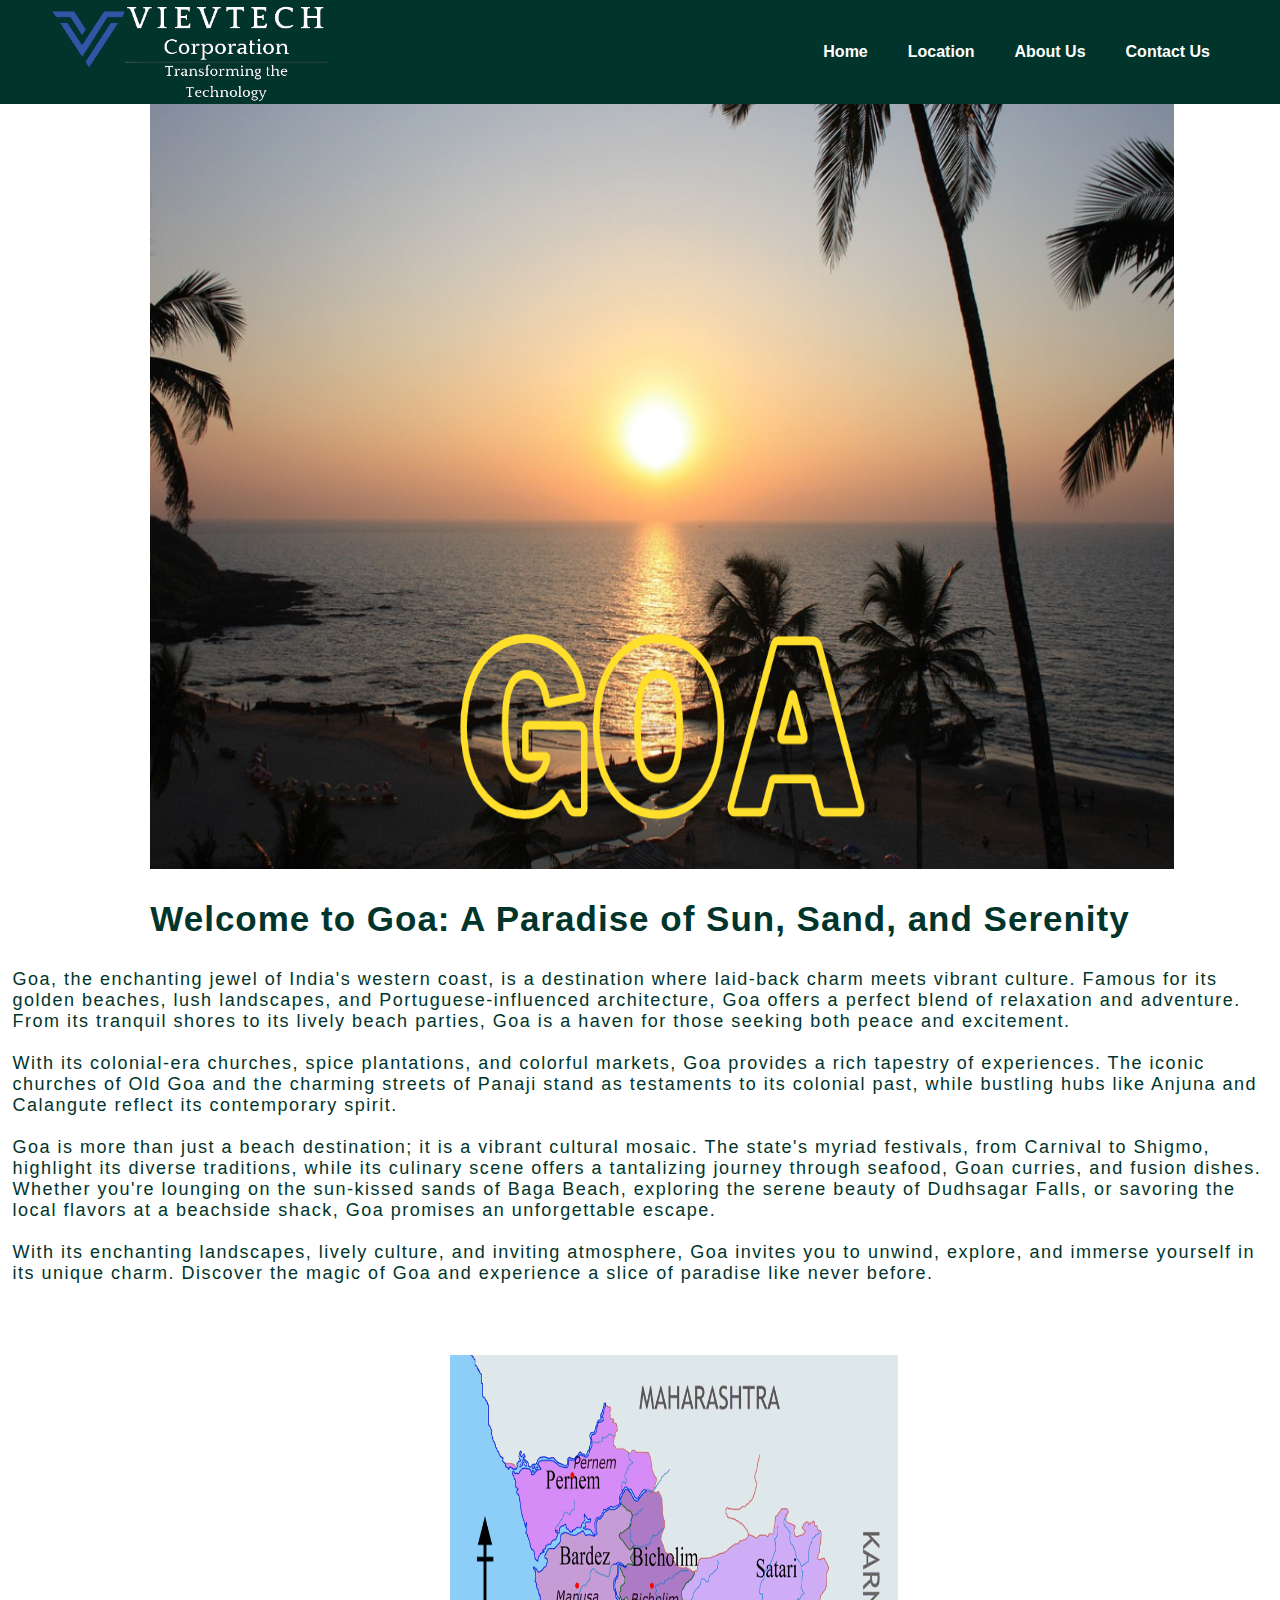
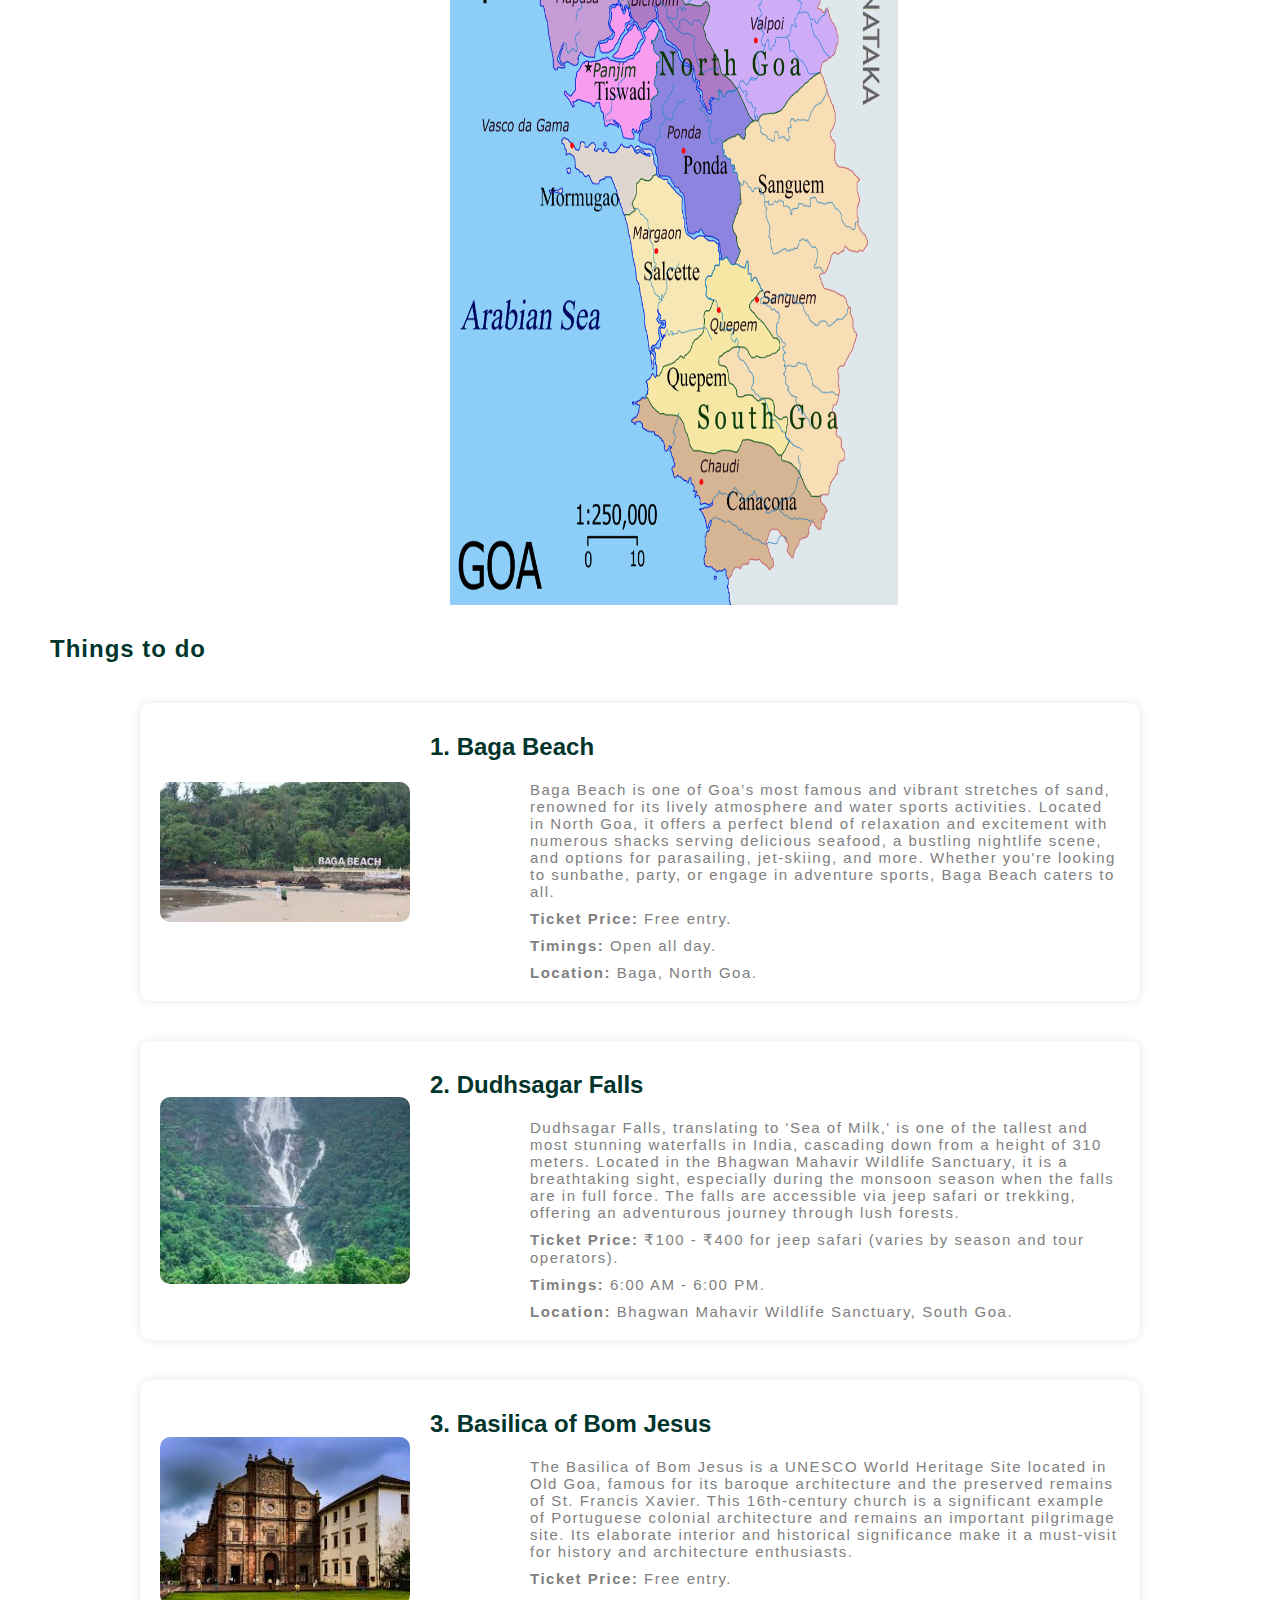
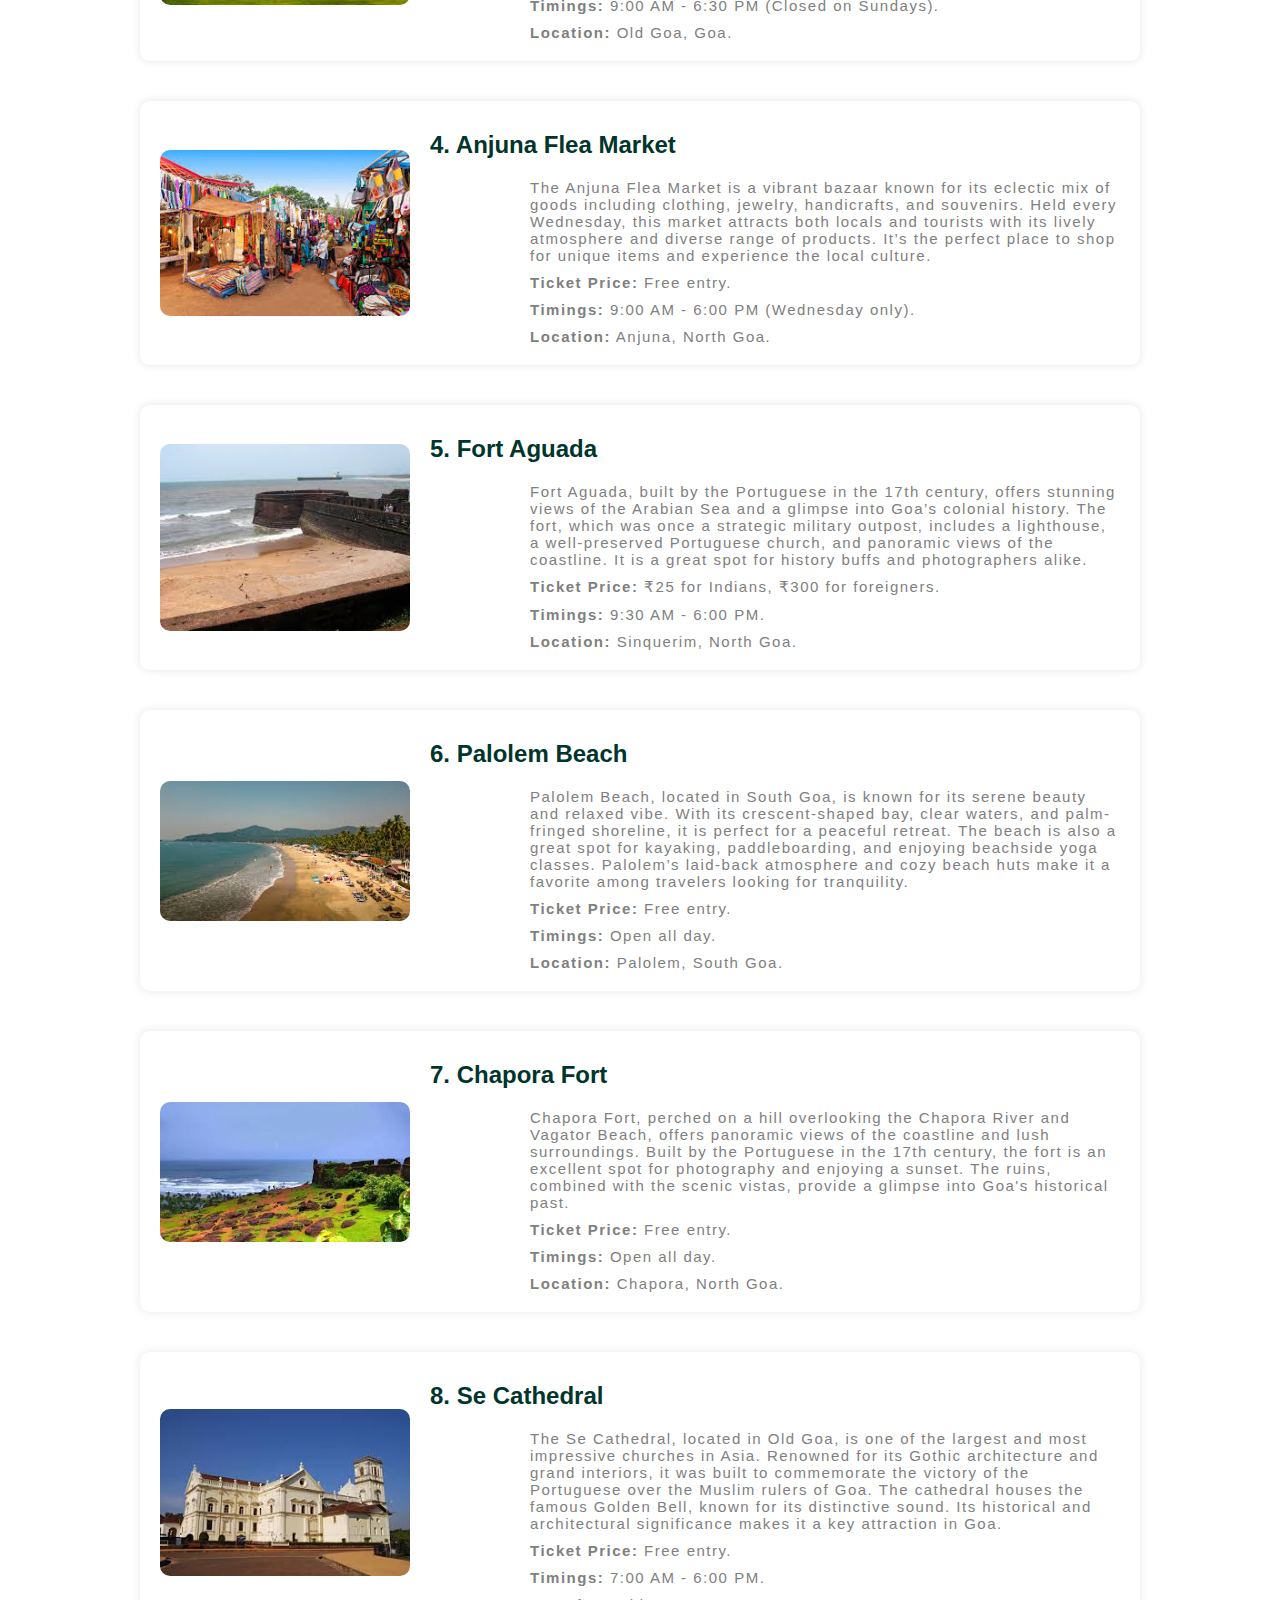
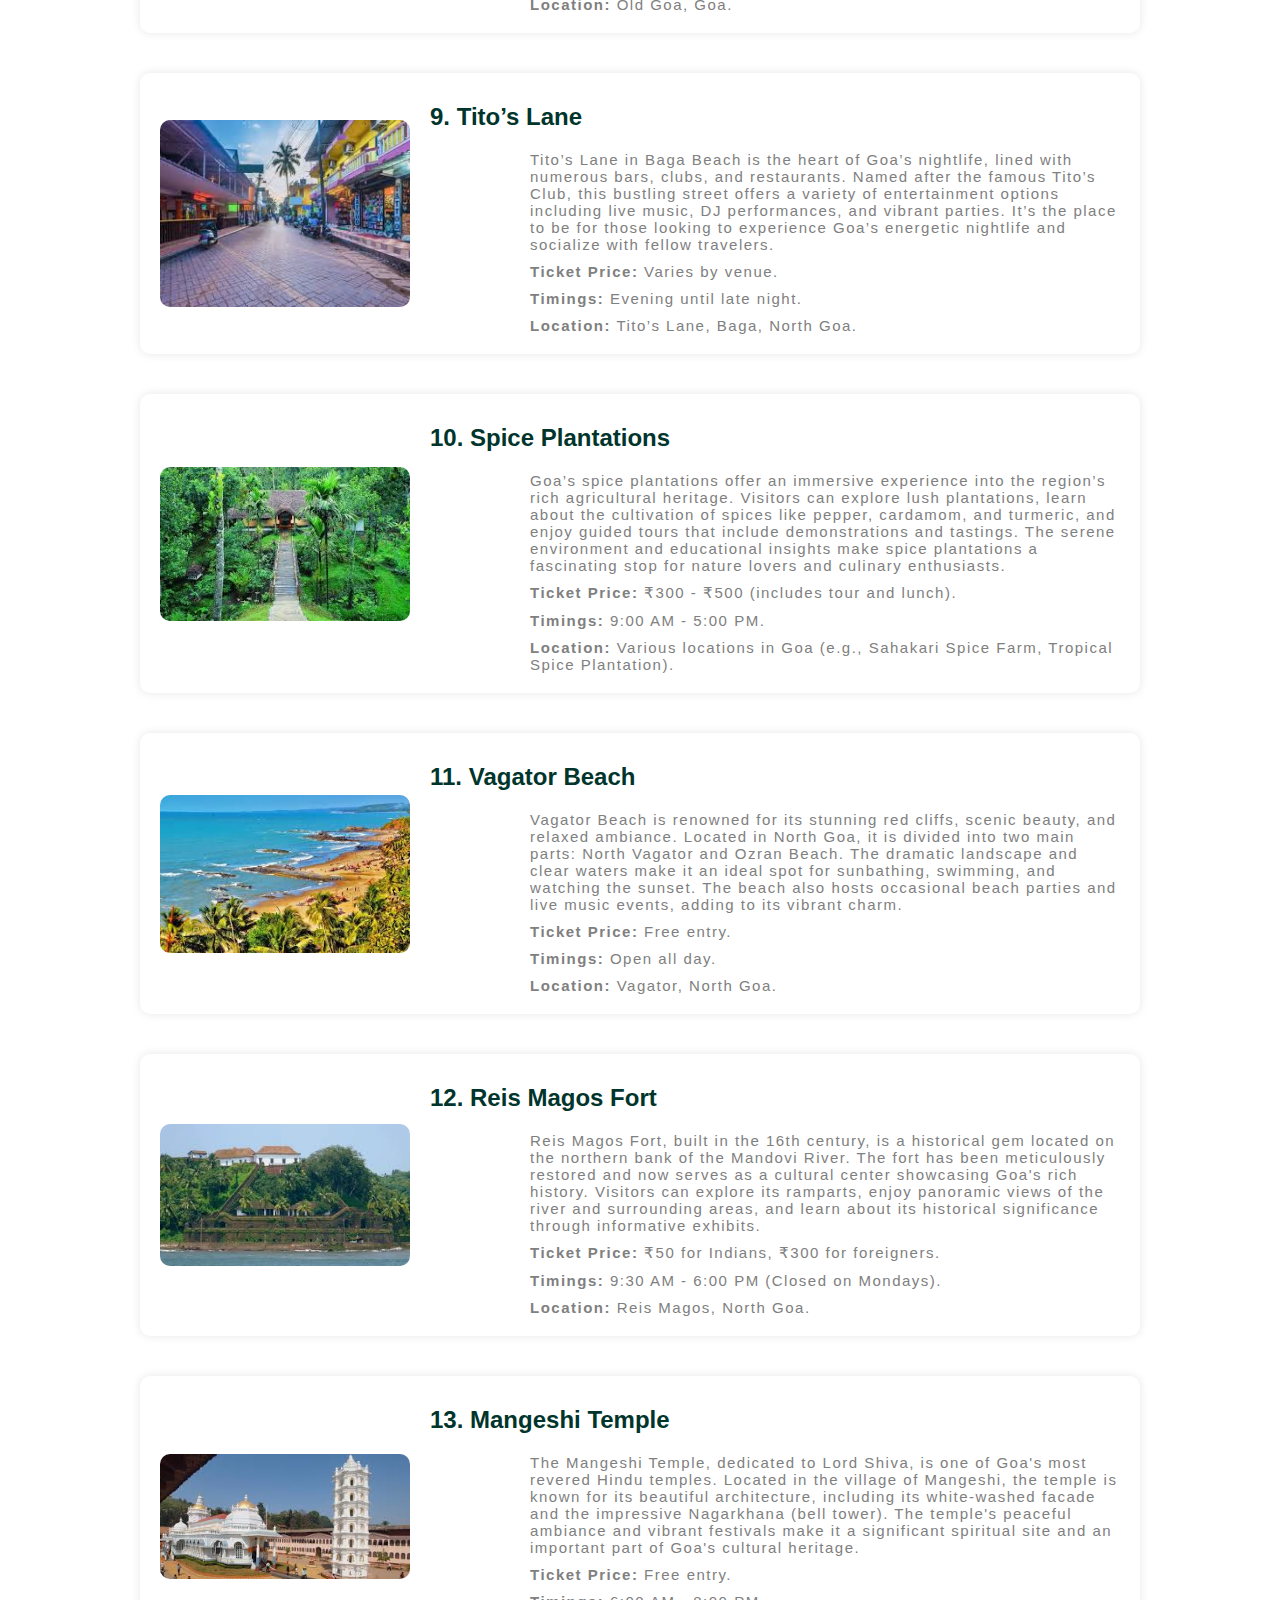
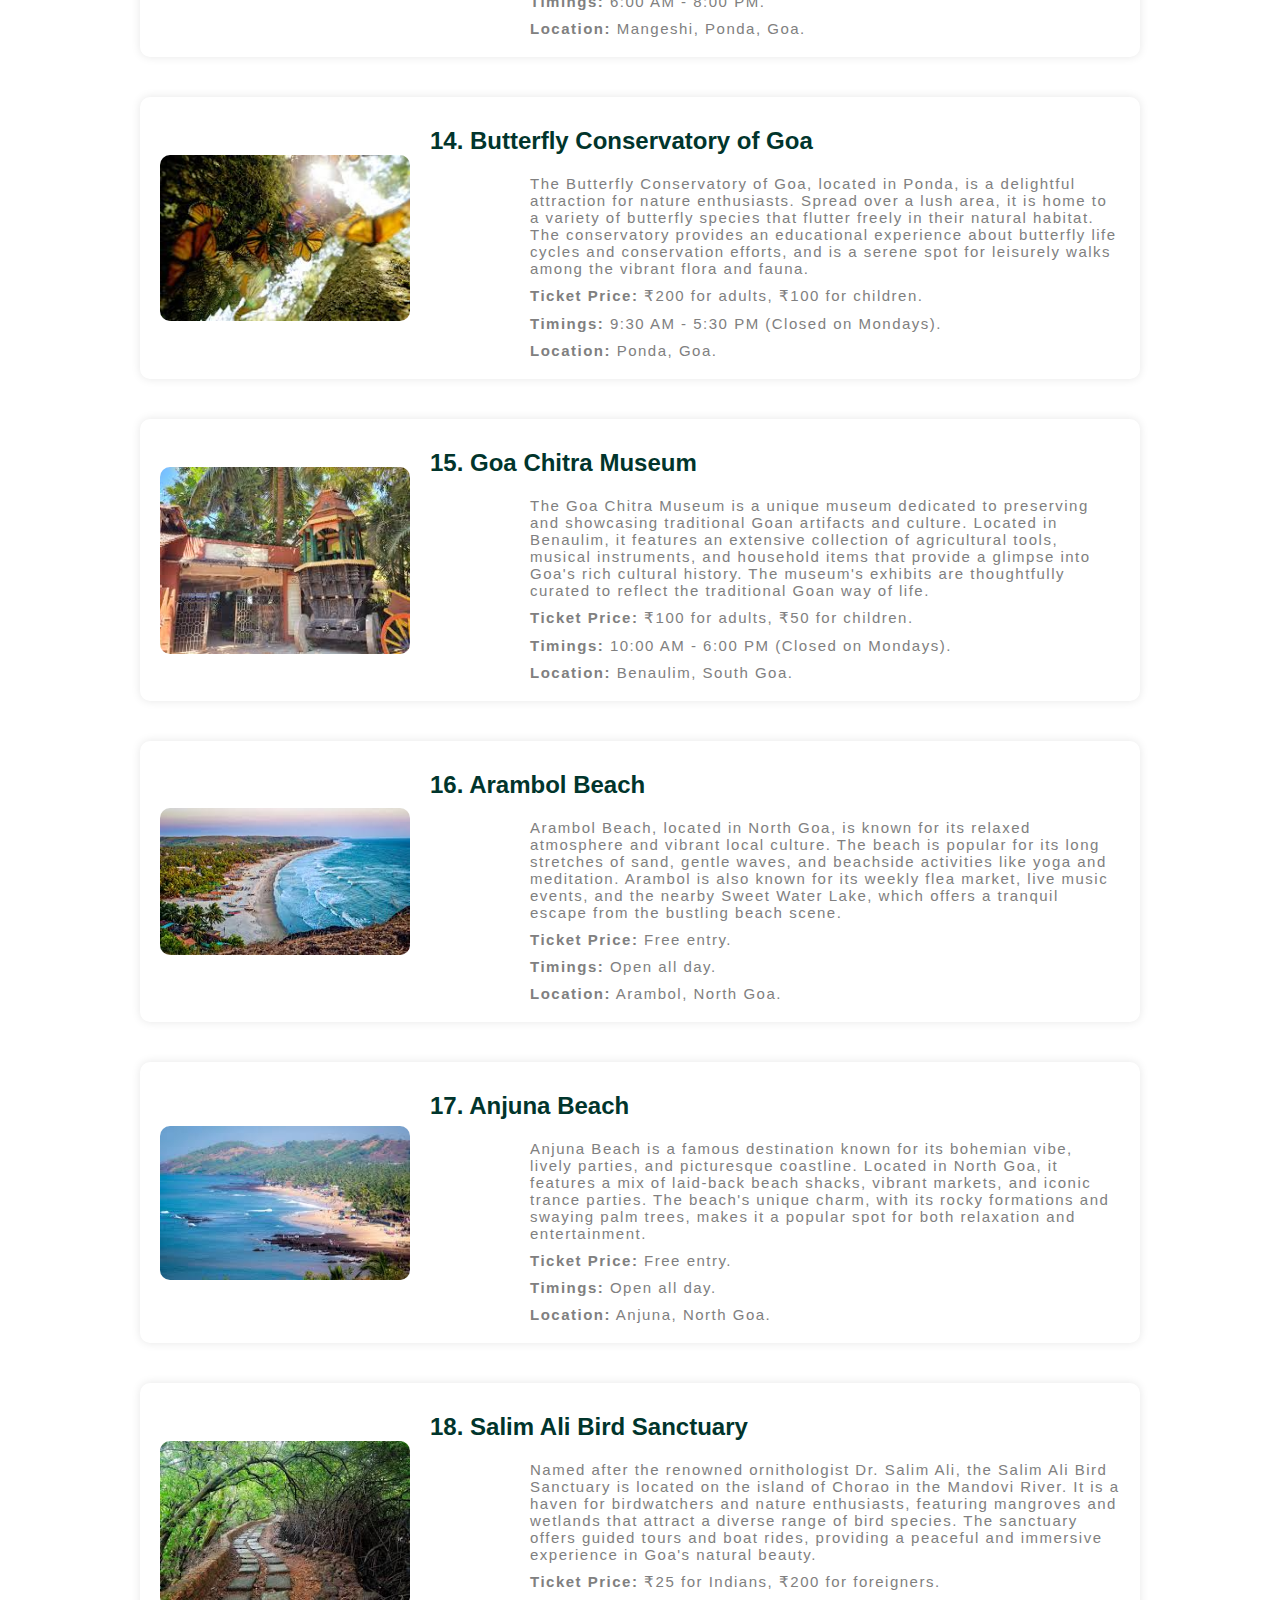
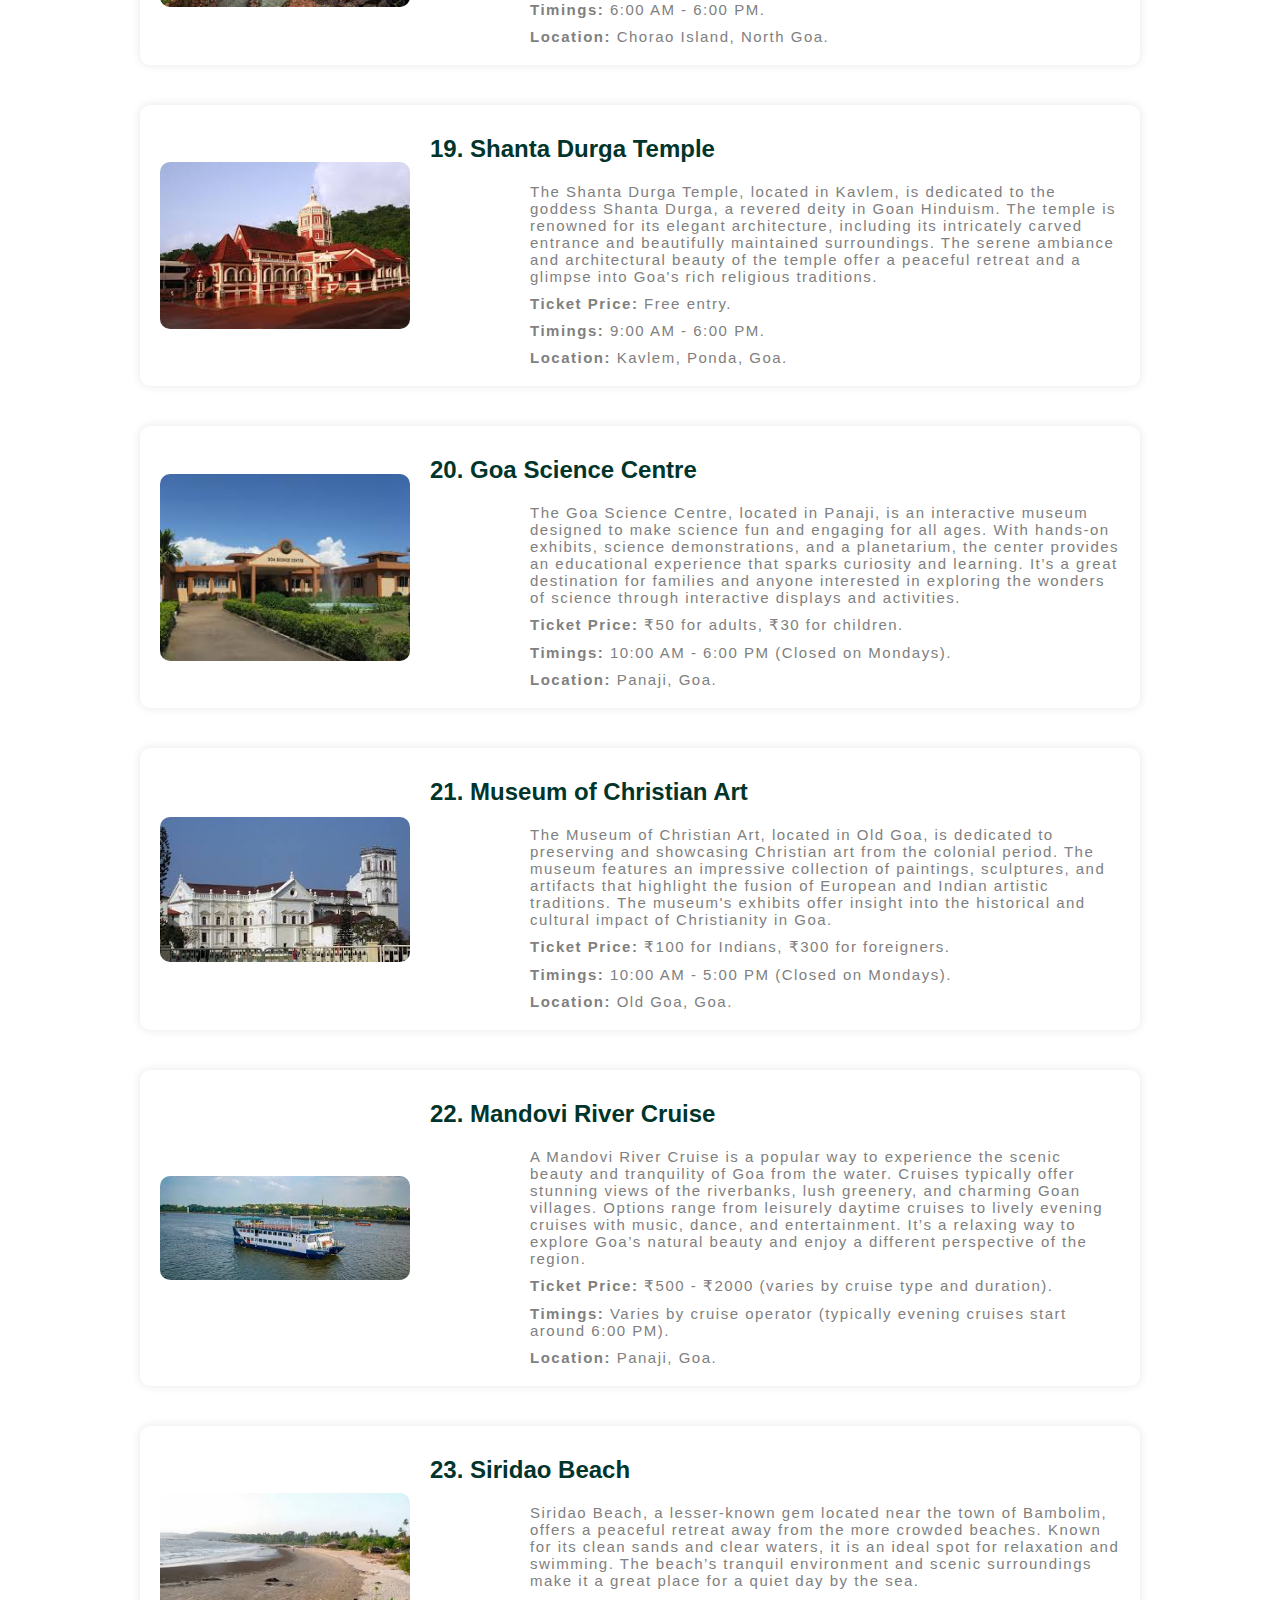
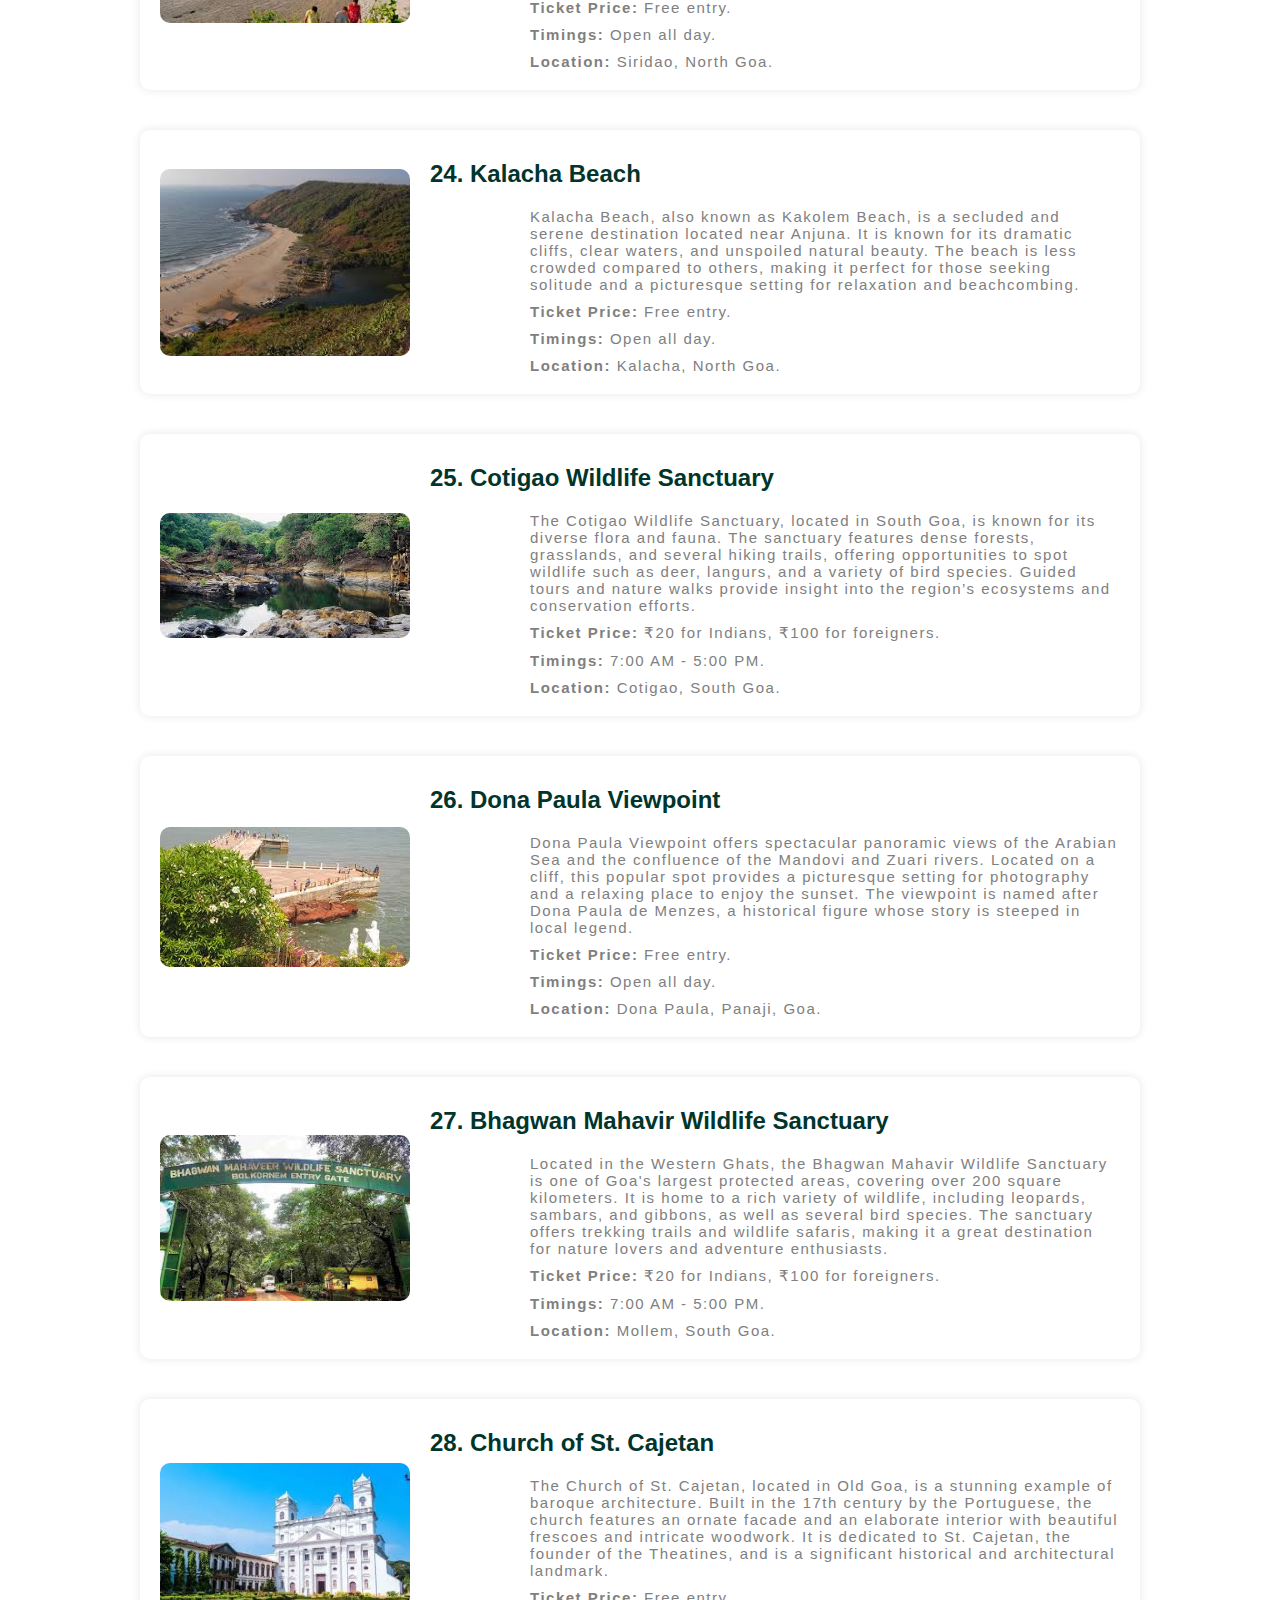
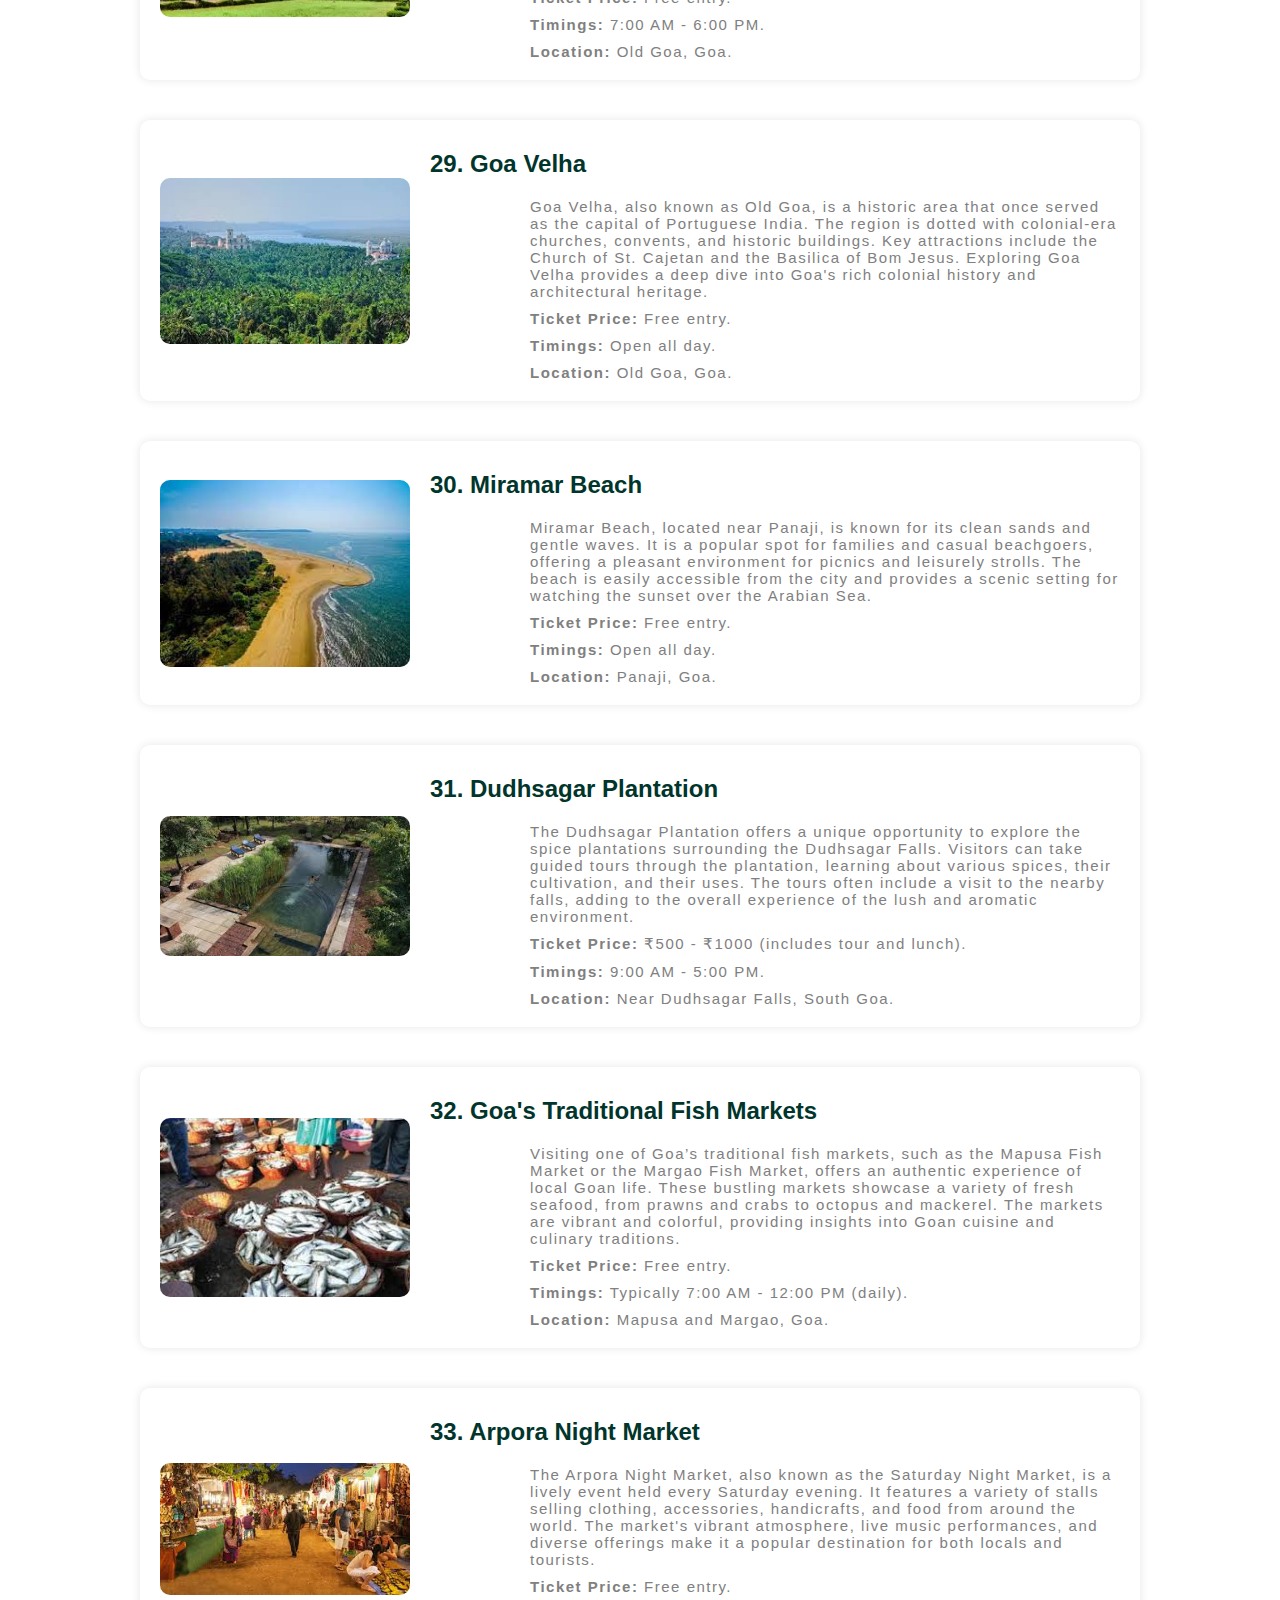
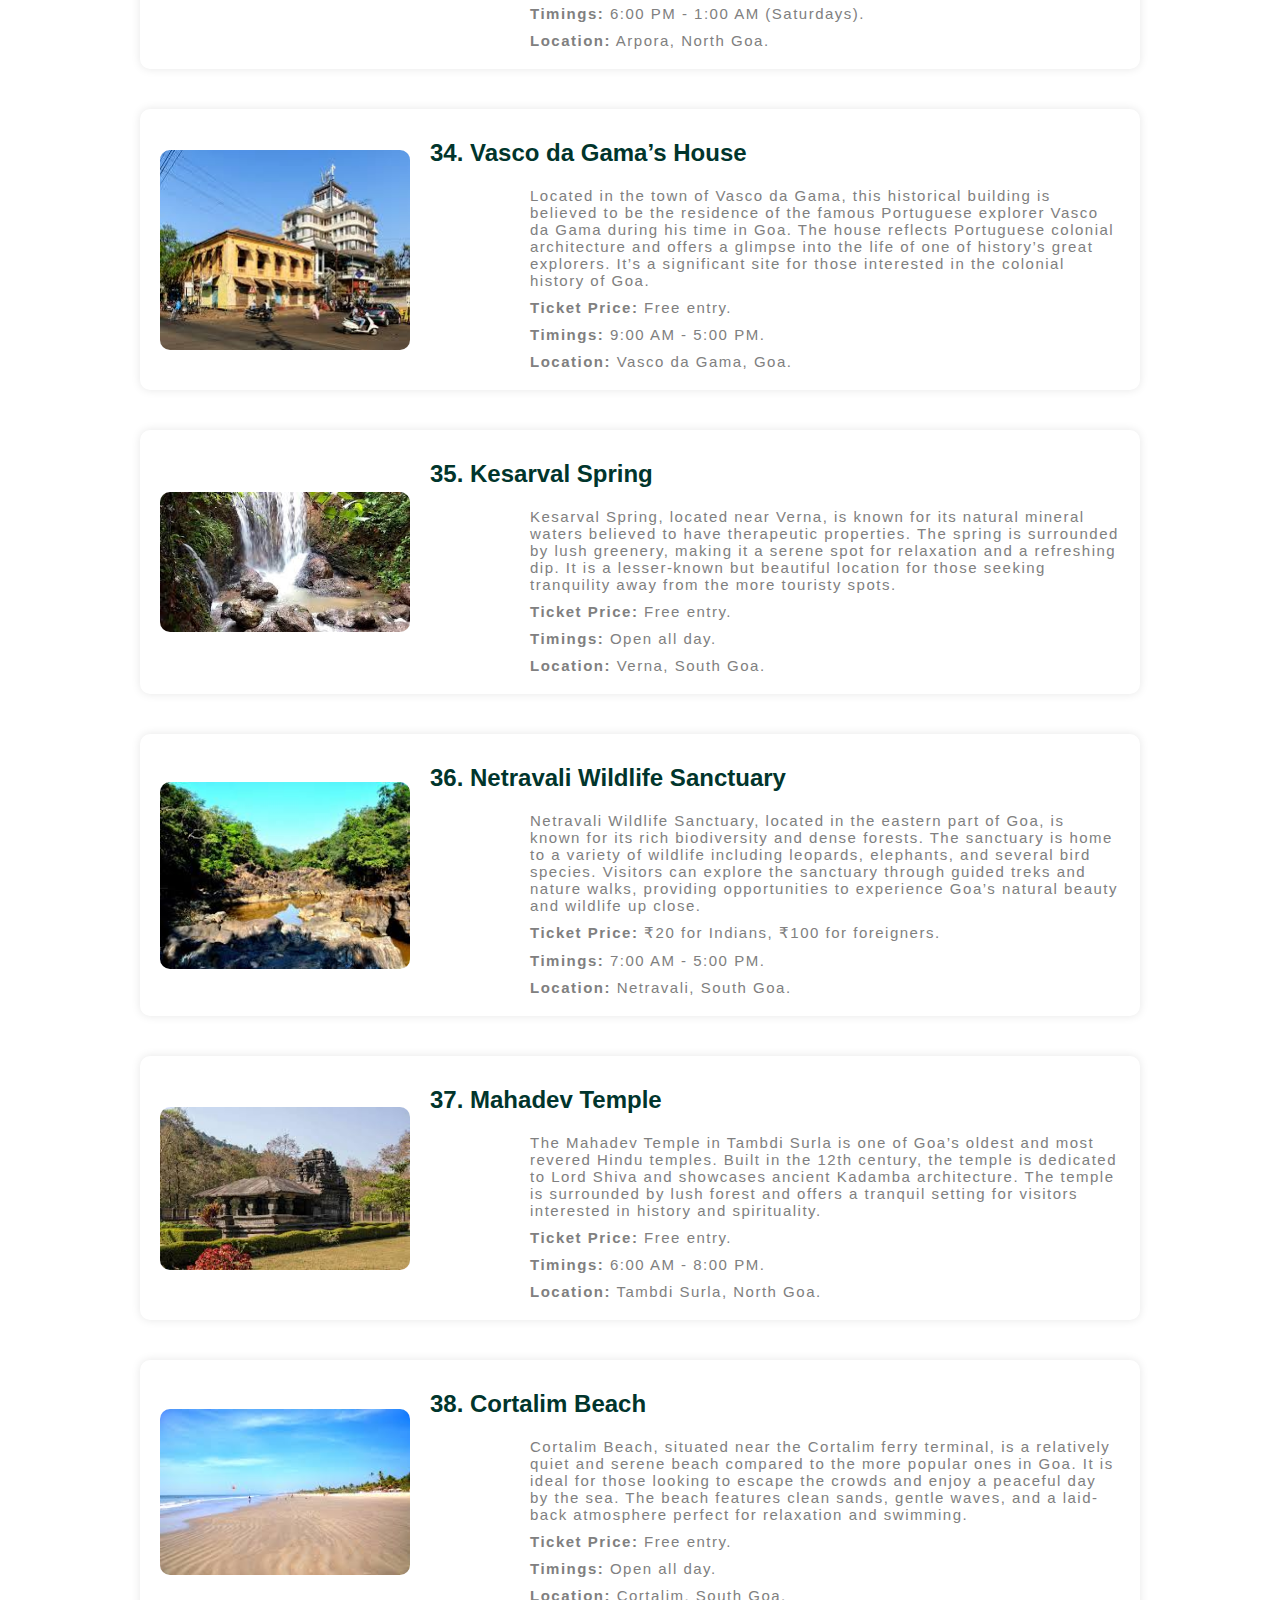
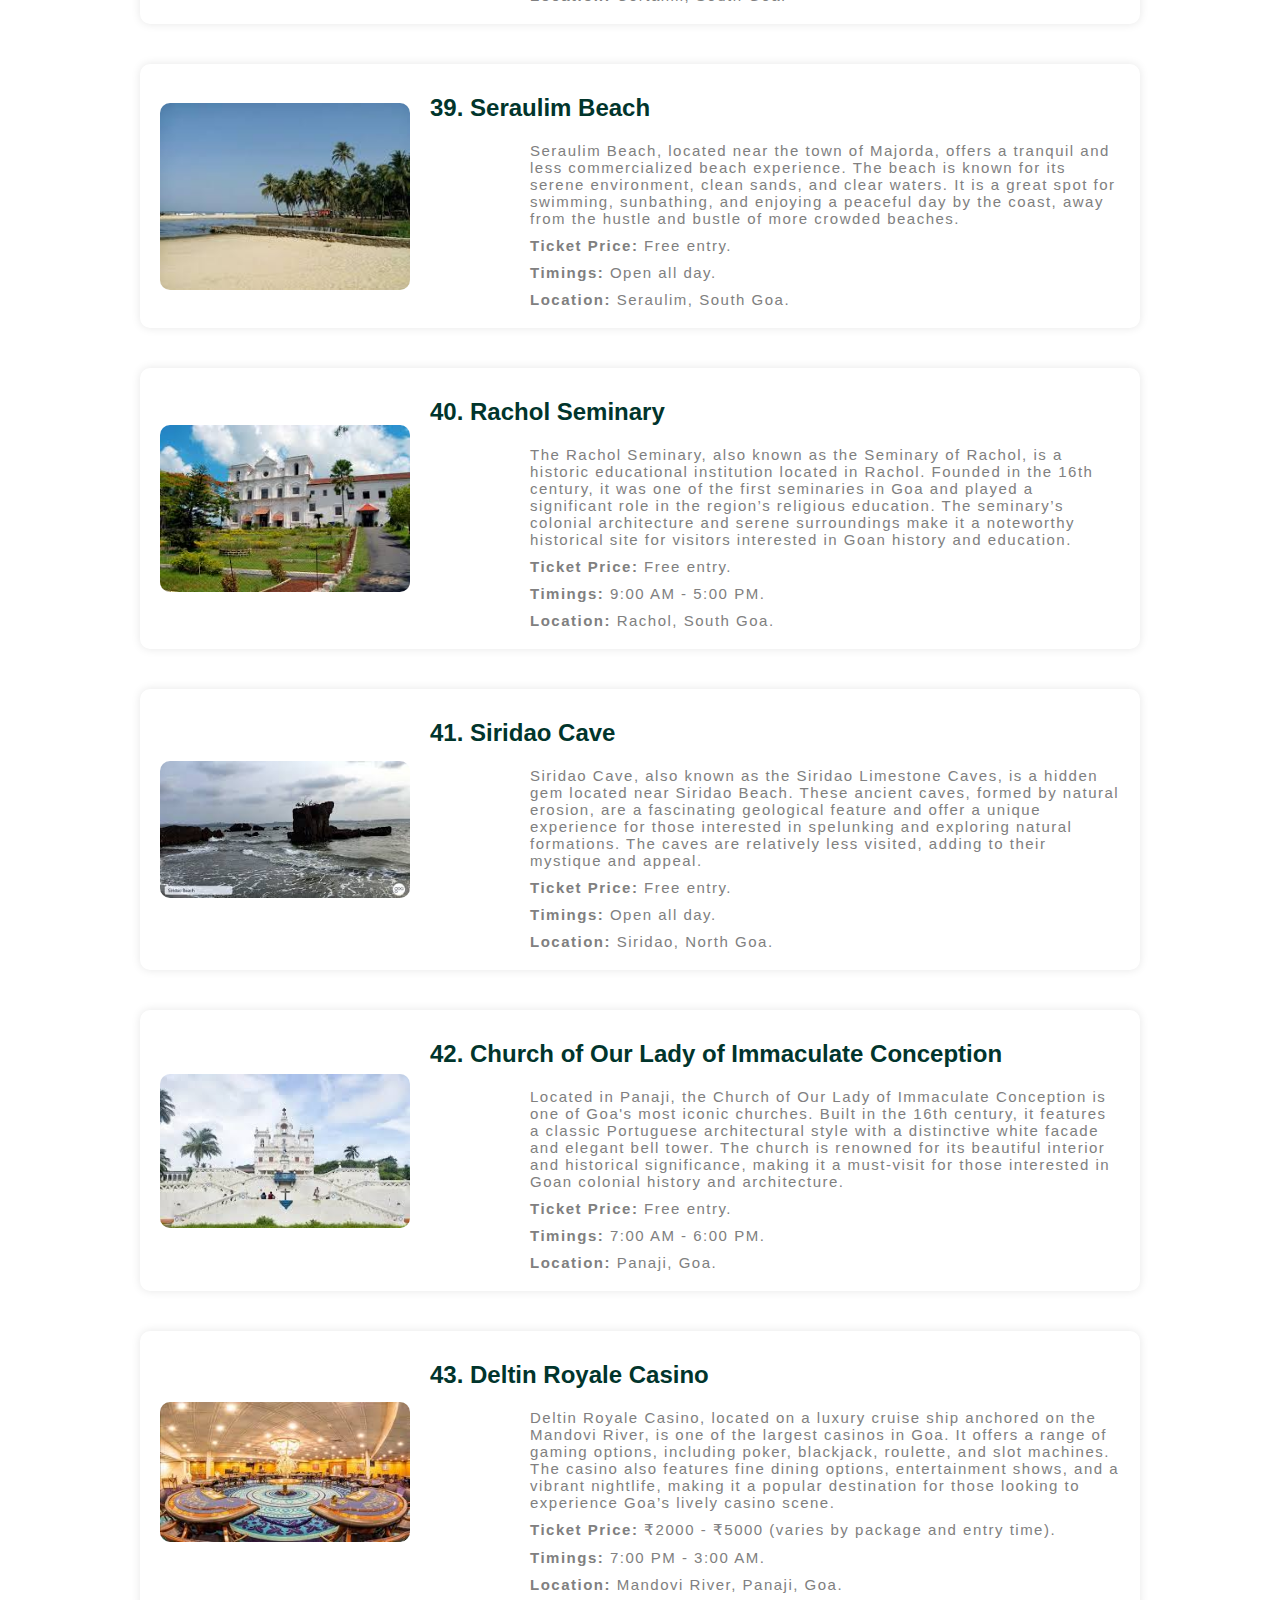
<file: goa.html>
<html>
    <head>
        <meta charset="UTF-8">
        <meta name="viewport" content = "width=device-width">
        <title>VievTech Corporation</title>
        <link rel="icon" type="image/x-icon" href="V logo.png">
        <link rel="stylesheet" href="style.css">
        <link rel="stylesheet"href="style5.css">
    </head>
        <body>
            <section id="header">
                <a href="index.html"><img src="VievTech logo.png" class="logo" alt="VievTech Corporation"></a>
                <div>
                    <ul id="navbar">
                        <li><a href="index.html">Home</a></li>
                        <li><a href="location.html">Location</a></li>
                        <li><a href="about.html">About Us</a></li>
                        <li><a href="contact.html">Contact Us</a></li>
                    </ul>
                </div>
            </section>
            
            <div class="fronts">
                <div class="frontsimg">
                    <img src="GOA/Goa Front.png">
                </div>
                <div class="frontstext">
                    <center><h1>Welcome to Goa: A Paradise of Sun, Sand, and Serenity</h1></center>
                    <p>Goa, the enchanting jewel of India's western coast, is a destination where laid-back charm meets vibrant culture. Famous for its golden beaches, lush landscapes, and Portuguese-influenced architecture, Goa offers a perfect blend of relaxation and adventure. From its tranquil shores to its lively beach parties, Goa is a haven for those seeking both peace and excitement.<br><br>
                    With its colonial-era churches, spice plantations, and colorful markets, Goa provides a rich tapestry of experiences. The iconic churches of Old Goa and the charming streets of Panaji stand as testaments to its colonial past, while bustling hubs like Anjuna and Calangute reflect its contemporary spirit.<br><br>

                    Goa is more than just a beach destination; it is a vibrant cultural mosaic. The state's myriad festivals, from Carnival to Shigmo, highlight its diverse traditions, while its culinary scene offers a tantalizing journey through seafood, Goan curries, and fusion dishes. Whether you're lounging on the sun-kissed sands of Baga Beach, exploring the serene beauty of Dudhsagar Falls, or savoring the local flavors at a beachside shack, Goa promises an unforgettable escape.<br><br>

                    With its enchanting landscapes, lively culture, and inviting atmosphere, Goa invites you to unwind, explore, and immerse yourself in its unique charm. Discover the magic of Goa and experience a slice of paradise like never before.<br><br></p>
                <img src = "GOA/Goa Map.png">
            </div>
            </div>

            <div class="Thingstodo">
                <h6>Things to do</h6>
            </div>
                <div class="container">
                    <div class="item">
                        <img src="GOA/Baga Beach.jpeg">
                        <div>
                            <h2>1. Baga Beach</h2>
                            <p>Baga Beach is one of Goa’s most famous and vibrant stretches of sand, renowned for its lively atmosphere and water sports activities. 
                                Located in North Goa, it offers a perfect blend of relaxation and excitement with numerous shacks serving delicious seafood, a bustling nightlife scene, and options for parasailing, jet-skiing, and more. 
                                Whether you're looking to sunbathe, party, or engage in adventure sports, Baga Beach caters to all.</p>
                            <p><strong>Ticket Price:</strong> Free entry.</p>
                            <p><strong>Timings:</strong> Open all day.</p>
                            <p><strong>Location:</strong> Baga, North Goa.</p>
                    </div>
                    </div>

                    <div class="item">
                        <img src="GOA/Dudhsagar Falls.jpeg">
                        <div>
                            <h2>2. Dudhsagar Falls</h2>
                            <p>Dudhsagar Falls, translating to 'Sea of Milk,' is one of the tallest and most stunning waterfalls in India, cascading down from a height of 310 meters. 
                                Located in the Bhagwan Mahavir Wildlife Sanctuary, it is a breathtaking sight, especially during the monsoon season when the falls are in full force. 
                                The falls are accessible via jeep safari or trekking, offering an adventurous journey through lush forests.</p>
                        <p><strong>Ticket Price:</strong> ₹100 - ₹400 for jeep safari (varies by season and tour operators).</p>
                        <p><strong>Timings:</strong> 6:00 AM - 6:00 PM.</p>
                        <p><strong>Location:</strong> Bhagwan Mahavir Wildlife Sanctuary, South Goa.</p>
                    </div>
                    </div>

                    <div class="item">
                        <img src="GOA/Basilica of Bom Jesus.jpeg">
                        <div>
                            <h2>3. Basilica of Bom Jesus</h2>
                            <p>The Basilica of Bom Jesus is a UNESCO World Heritage Site located in Old Goa, famous for its baroque architecture and the preserved remains of St. Francis Xavier. This 16th-century church is a significant example of Portuguese colonial architecture and remains an important pilgrimage site. Its elaborate interior and historical significance make it a must-visit for history and architecture enthusiasts.</p>
                        <p><strong>Ticket Price:</strong> Free entry.</p>
                        <p><strong>Timings:</strong> 9:00 AM - 6:30 PM (Closed on Sundays).</p>
                        <p><strong>Location:</strong> Old Goa, Goa.</p>
                    </div>
                    </div>

                    <div class="item">
                        <img src="GOA/Anjuna Flea Market.jpeg">
                        <div>
                            <h2>4. Anjuna Flea Market</h2>
<p>The Anjuna Flea Market is a vibrant bazaar known for its eclectic mix of goods including clothing, jewelry, handicrafts, and souvenirs. Held every Wednesday, this market attracts both locals and tourists with its lively atmosphere and diverse range of products. It’s the perfect place to shop for unique items and experience the local culture.</p>
<p><strong>Ticket Price:</strong> Free entry.</p>
<p><strong>Timings:</strong> 9:00 AM - 6:00 PM (Wednesday only).</p>
<p><strong>Location:</strong> Anjuna, North Goa.</p>
                    </div>
                    </div>

                    <div class="item">
                        <img src="GOA/Fort Aguada.jpeg">
                        <div>
                            <h2>5. Fort Aguada</h2>
<p>Fort Aguada, built by the Portuguese in the 17th century, offers stunning views of the Arabian Sea and a glimpse into Goa’s colonial history. The fort, which was once a strategic military outpost, includes a lighthouse, a well-preserved Portuguese church, and panoramic views of the coastline. It is a great spot for history buffs and photographers alike.</p>
<p><strong>Ticket Price:</strong> ₹25 for Indians, ₹300 for foreigners.</p>
<p><strong>Timings:</strong> 9:30 AM - 6:00 PM.</p>
<p><strong>Location:</strong> Sinquerim, North Goa.</p>
                    </div>
                    </div>

                    <div class="item">
                        <img src="GOA/Palolem Beach.jpeg">
                        <div>
                            <h2>6. Palolem Beach</h2>
<p>Palolem Beach, located in South Goa, is known for its serene beauty and relaxed vibe. With its crescent-shaped bay, clear waters, and palm-fringed shoreline, it is perfect for a peaceful retreat. The beach is also a great spot for kayaking, paddleboarding, and enjoying beachside yoga classes. Palolem’s laid-back atmosphere and cozy beach huts make it a favorite among travelers looking for tranquility.</p>
<p><strong>Ticket Price:</strong> Free entry.</p>
<p><strong>Timings:</strong> Open all day.</p>
<p><strong>Location:</strong> Palolem, South Goa.</p>
                    </div>
                    </div>

                    <div class="item">
                        <img src="GOA/Chapora Fort.jpeg">
                        <div>
                            <h2>7. Chapora Fort</h2>
<p>Chapora Fort, perched on a hill overlooking the Chapora River and Vagator Beach, offers panoramic views of the coastline and lush surroundings. Built by the Portuguese in the 17th century, the fort is an excellent spot for photography and enjoying a sunset. The ruins, combined with the scenic vistas, provide a glimpse into Goa's historical past.</p>
<p><strong>Ticket Price:</strong> Free entry.</p>
<p><strong>Timings:</strong> Open all day.</p>
<p><strong>Location:</strong> Chapora, North Goa.</p>
                    </div>
                    </div>

                    <div class="item">
                        <img src="GOA/Se Cathedral.jpeg">
                        <div>
                            <h2>8. Se Cathedral</h2>
<p>The Se Cathedral, located in Old Goa, is one of the largest and most impressive churches in Asia. Renowned for its Gothic architecture and grand interiors, it was built to commemorate the victory of the Portuguese over the Muslim rulers of Goa. The cathedral houses the famous Golden Bell, known for its distinctive sound. Its historical and architectural significance makes it a key attraction in Goa.</p>
<p><strong>Ticket Price:</strong> Free entry.</p>
<p><strong>Timings:</strong> 7:00 AM - 6:00 PM.</p>
<p><strong>Location:</strong> Old Goa, Goa.</p>
                    </div>
                    </div>

                    <div class="item">
                        <img src="GOA/Tito’s Lane.jpeg">
                        <div>
                            <h2>9. Tito’s Lane</h2>
<p>Tito’s Lane in Baga Beach is the heart of Goa’s nightlife, lined with numerous bars, clubs, and restaurants. Named after the famous Tito’s Club, this bustling street offers a variety of entertainment options including live music, DJ performances, and vibrant parties. It’s the place to be for those looking to experience Goa’s energetic nightlife and socialize with fellow travelers.</p>
<p><strong>Ticket Price:</strong> Varies by venue.</p>
<p><strong>Timings:</strong> Evening until late night.</p>
<p><strong>Location:</strong> Tito’s Lane, Baga, North Goa.</p>
                    </div>
                    </div>

                    <div class="item">
                        <img src="GOA/Spice Plantations.jpeg">
                        <div>
                            <h2>10. Spice Plantations</h2>
<p>Goa’s spice plantations offer an immersive experience into the region’s rich agricultural heritage. Visitors can explore lush plantations, learn about the cultivation of spices like pepper, cardamom, and turmeric, and enjoy guided tours that include demonstrations and tastings. The serene environment and educational insights make spice plantations a fascinating stop for nature lovers and culinary enthusiasts.</p>
<p><strong>Ticket Price:</strong> ₹300 - ₹500 (includes tour and lunch).</p>
<p><strong>Timings:</strong> 9:00 AM - 5:00 PM.</p>
<p><strong>Location:</strong> Various locations in Goa (e.g., Sahakari Spice Farm, Tropical Spice Plantation).</p>
                    </div>
                    </div>

                    <div class="item">
                        <img src="GOA/Vagator Beach.jpeg">
                        <div>
                            <h2>11. Vagator Beach</h2>
<p>Vagator Beach is renowned for its stunning red cliffs, scenic beauty, and relaxed ambiance. Located in North Goa, it is divided into two main parts: North Vagator and Ozran Beach. The dramatic landscape and clear waters make it an ideal spot for sunbathing, swimming, and watching the sunset. The beach also hosts occasional beach parties and live music events, adding to its vibrant charm.</p>
<p><strong>Ticket Price:</strong> Free entry.</p>
<p><strong>Timings:</strong> Open all day.</p>
<p><strong>Location:</strong> Vagator, North Goa.</p>
                    </div>
                    </div>

                    <div class="item">
                        <img src="GOA/Reis Magos Fort.jpeg">
                        <div>
                            <h2>12. Reis Magos Fort</h2>
<p>Reis Magos Fort, built in the 16th century, is a historical gem located on the northern bank of the Mandovi River. The fort has been meticulously restored and now serves as a cultural center showcasing Goa's rich history. Visitors can explore its ramparts, enjoy panoramic views of the river and surrounding areas, and learn about its historical significance through informative exhibits.</p>
<p><strong>Ticket Price:</strong> ₹50 for Indians, ₹300 for foreigners.</p>
<p><strong>Timings:</strong> 9:30 AM - 6:00 PM (Closed on Mondays).</p>
<p><strong>Location:</strong> Reis Magos, North Goa.</p>
                    </div>
                    </div>

                    <div class="item">
                        <img src="GOA/Mangeshi Temple.jpeg">
                        <div>
                            <h2>13. Mangeshi Temple</h2>
<p>The Mangeshi Temple, dedicated to Lord Shiva, is one of Goa's most revered Hindu temples. Located in the village of Mangeshi, the temple is known for its beautiful architecture, including its white-washed facade and the impressive Nagarkhana (bell tower). The temple's peaceful ambiance and vibrant festivals make it a significant spiritual site and an important part of Goa's cultural heritage.</p>
<p><strong>Ticket Price:</strong> Free entry.</p>
<p><strong>Timings:</strong> 6:00 AM - 8:00 PM.</p>
<p><strong>Location:</strong> Mangeshi, Ponda, Goa.</p>
                    </div>
                    </div>

                    <div class="item">
                        <img src="GOA/Butterfly Conservatory of Goa.jpeg">
                        <div>
                            <h2>14. Butterfly Conservatory of Goa</h2>
<p>The Butterfly Conservatory of Goa, located in Ponda, is a delightful attraction for nature enthusiasts. Spread over a lush area, it is home to a variety of butterfly species that flutter freely in their natural habitat. The conservatory provides an educational experience about butterfly life cycles and conservation efforts, and is a serene spot for leisurely walks among the vibrant flora and fauna.</p>
<p><strong>Ticket Price:</strong> ₹200 for adults, ₹100 for children.</p>
<p><strong>Timings:</strong> 9:30 AM - 5:30 PM (Closed on Mondays).</p>
<p><strong>Location:</strong> Ponda, Goa.</p>
                    </div>
                    </div>

                    <div class="item">
                        <img src="GOA/Goa Chitra Museum.jpeg">
                        <div>
                            <h2>15. Goa Chitra Museum</h2>
<p>The Goa Chitra Museum is a unique museum dedicated to preserving and showcasing traditional Goan artifacts and culture. Located in Benaulim, it features an extensive collection of agricultural tools, musical instruments, and household items that provide a glimpse into Goa's rich cultural history. The museum's exhibits are thoughtfully curated to reflect the traditional Goan way of life.</p>
<p><strong>Ticket Price:</strong> ₹100 for adults, ₹50 for children.</p>
<p><strong>Timings:</strong> 10:00 AM - 6:00 PM (Closed on Mondays).</p>
<p><strong>Location:</strong> Benaulim, South Goa.</p>
                    </div>
                    </div>


                    <div class="item">
                        <img src="GOA/Arambol Beach.jpeg">
                        <div>
                            <h2>16. Arambol Beach</h2>
<p>Arambol Beach, located in North Goa, is known for its relaxed atmosphere and vibrant local culture. The beach is popular for its long stretches of sand, gentle waves, and beachside activities like yoga and meditation. Arambol is also known for its weekly flea market, live music events, and the nearby Sweet Water Lake, which offers a tranquil escape from the bustling beach scene.</p>
<p><strong>Ticket Price:</strong> Free entry.</p>
<p><strong>Timings:</strong> Open all day.</p>
<p><strong>Location:</strong> Arambol, North Goa.</p>
                    </div>
                    </div>

                    <div class="item">
                        <img src="GOA/Anjuna Beach.jpeg">
                        <div>
                            <h2>17. Anjuna Beach</h2>
<p>Anjuna Beach is a famous destination known for its bohemian vibe, lively parties, and picturesque coastline. Located in North Goa, it features a mix of laid-back beach shacks, vibrant markets, and iconic trance parties. The beach's unique charm, with its rocky formations and swaying palm trees, makes it a popular spot for both relaxation and entertainment.</p>
<p><strong>Ticket Price:</strong> Free entry.</p>
<p><strong>Timings:</strong> Open all day.</p>
<p><strong>Location:</strong> Anjuna, North Goa.</p>
                    </div>
                    </div>


                    <div class="item">
                        <img src="GOA/Salim Ali Bird Sanctuary.jpeg">
                        <div>
                            <h2>18. Salim Ali Bird Sanctuary</h2>
<p>Named after the renowned ornithologist Dr. Salim Ali, the Salim Ali Bird Sanctuary is located on the island of Chorao in the Mandovi River. It is a haven for birdwatchers and nature enthusiasts, featuring mangroves and wetlands that attract a diverse range of bird species. The sanctuary offers guided tours and boat rides, providing a peaceful and immersive experience in Goa's natural beauty.</p>
<p><strong>Ticket Price:</strong> ₹25 for Indians, ₹200 for foreigners.</p>
<p><strong>Timings:</strong> 6:00 AM - 6:00 PM.</p>
<p><strong>Location:</strong> Chorao Island, North Goa.</p>
                    </div>
                    </div>


                    <div class="item">
                        <img src="GOA/Shanta Durga Temple.jpeg">
                        <div>
                            <h2>19. Shanta Durga Temple</h2>
<p>The Shanta Durga Temple, located in Kavlem, is dedicated to the goddess Shanta Durga, a revered deity in Goan Hinduism. The temple is renowned for its elegant architecture, including its intricately carved entrance and beautifully maintained surroundings. The serene ambiance and architectural beauty of the temple offer a peaceful retreat and a glimpse into Goa's rich religious traditions.</p>
<p><strong>Ticket Price:</strong> Free entry.</p>
<p><strong>Timings:</strong> 9:00 AM - 6:00 PM.</p>
<p><strong>Location:</strong> Kavlem, Ponda, Goa.</p>
                    </div>
                    </div>

                    <div class="item">
                        <img src="GOA/Goa Science Centre.jpeg">
                        <div>
                            <h2>20. Goa Science Centre</h2>
<p>The Goa Science Centre, located in Panaji, is an interactive museum designed to make science fun and engaging for all ages. With hands-on exhibits, science demonstrations, and a planetarium, the center provides an educational experience that sparks curiosity and learning. It’s a great destination for families and anyone interested in exploring the wonders of science through interactive displays and activities.</p>
<p><strong>Ticket Price:</strong> ₹50 for adults, ₹30 for children.</p>
<p><strong>Timings:</strong> 10:00 AM - 6:00 PM (Closed on Mondays).</p>
<p><strong>Location:</strong> Panaji, Goa.</p>
                    </div>
                    </div>

                    <div class="item">
                        <img src="GOA/Museum of Christian Art.jpeg">
                        <div>
                            <h2>21. Museum of Christian Art</h2>
<p>The Museum of Christian Art, located in Old Goa, is dedicated to preserving and showcasing Christian art from the colonial period. The museum features an impressive collection of paintings, sculptures, and artifacts that highlight the fusion of European and Indian artistic traditions. The museum's exhibits offer insight into the historical and cultural impact of Christianity in Goa.</p>
<p><strong>Ticket Price:</strong> ₹100 for Indians, ₹300 for foreigners.</p>
<p><strong>Timings:</strong> 10:00 AM - 5:00 PM (Closed on Mondays).</p>
<p><strong>Location:</strong> Old Goa, Goa.</p>
                    </div>
                    </div>

                    <div class="item">
                        <img src="GOA/Mandovi River Cruise.jpeg">
                        <div>
                            <h2>22. Mandovi River Cruise</h2>
<p>A Mandovi River Cruise is a popular way to experience the scenic beauty and tranquility of Goa from the water. Cruises typically offer stunning views of the riverbanks, lush greenery, and charming Goan villages. Options range from leisurely daytime cruises to lively evening cruises with music, dance, and entertainment. It’s a relaxing way to explore Goa’s natural beauty and enjoy a different perspective of the region.</p>
<p><strong>Ticket Price:</strong> ₹500 - ₹2000 (varies by cruise type and duration).</p>
<p><strong>Timings:</strong> Varies by cruise operator (typically evening cruises start around 6:00 PM).</p>
<p><strong>Location:</strong> Panaji, Goa.</p>
                    </div>
                    </div>

                    <div class="item">
                        <img src="GOA/Siridao Beach.jpeg">
                        <div>
                            <h2>23. Siridao Beach</h2>
<p>Siridao Beach, a lesser-known gem located near the town of Bambolim, offers a peaceful retreat away from the more crowded beaches. Known for its clean sands and clear waters, it is an ideal spot for relaxation and swimming. The beach’s tranquil environment and scenic surroundings make it a great place for a quiet day by the sea.</p>
<p><strong>Ticket Price:</strong> Free entry.</p>
<p><strong>Timings:</strong> Open all day.</p>
<p><strong>Location:</strong> Siridao, North Goa.</p>
                    </div>
                    </div>

                    <div class="item">
                        <img src="GOA/Kalacha Beach.jpeg">
                        <div>
                            <h2>24. Kalacha Beach</h2>
<p>Kalacha Beach, also known as Kakolem Beach, is a secluded and serene destination located near Anjuna. It is known for its dramatic cliffs, clear waters, and unspoiled natural beauty. The beach is less crowded compared to others, making it perfect for those seeking solitude and a picturesque setting for relaxation and beachcombing.</p>
<p><strong>Ticket Price:</strong> Free entry.</p>
<p><strong>Timings:</strong> Open all day.</p>
<p><strong>Location:</strong> Kalacha, North Goa.</p>
                    </div>
                    </div>

                    <div class="item">
                        <img src="GOA/Cotigao Wildlife Sanctuary.jpeg">
                        <div>
                            <h2>25. Cotigao Wildlife Sanctuary</h2>
<p>The Cotigao Wildlife Sanctuary, located in South Goa, is known for its diverse flora and fauna. The sanctuary features dense forests, grasslands, and several hiking trails, offering opportunities to spot wildlife such as deer, langurs, and a variety of bird species. Guided tours and nature walks provide insight into the region’s ecosystems and conservation efforts.</p>
<p><strong>Ticket Price:</strong> ₹20 for Indians, ₹100 for foreigners.</p>
<p><strong>Timings:</strong> 7:00 AM - 5:00 PM.</p>
<p><strong>Location:</strong> Cotigao, South Goa.</p>
                    </div>
                    </div>

                    <div class="item">
                        <img src="GOA/Dona Paula Viewpoint.jpeg">
                        <div>
                            <h2>26. Dona Paula Viewpoint</h2>
<p>Dona Paula Viewpoint offers spectacular panoramic views of the Arabian Sea and the confluence of the Mandovi and Zuari rivers. Located on a cliff, this popular spot provides a picturesque setting for photography and a relaxing place to enjoy the sunset. The viewpoint is named after Dona Paula de Menzes, a historical figure whose story is steeped in local legend.</p>
<p><strong>Ticket Price:</strong> Free entry.</p>
<p><strong>Timings:</strong> Open all day.</p>
<p><strong>Location:</strong> Dona Paula, Panaji, Goa.</p>
                    </div>
                    </div>

                    <div class="item">
                        <img src="GOA/Bhagwan Mahavir Wildlife Sanctuary.jpeg">
                        <div>
                            <h2>27. Bhagwan Mahavir Wildlife Sanctuary</h2>
<p>Located in the Western Ghats, the Bhagwan Mahavir Wildlife Sanctuary is one of Goa's largest protected areas, covering over 200 square kilometers. It is home to a rich variety of wildlife, including leopards, sambars, and gibbons, as well as several bird species. The sanctuary offers trekking trails and wildlife safaris, making it a great destination for nature lovers and adventure enthusiasts.</p>
<p><strong>Ticket Price:</strong> ₹20 for Indians, ₹100 for foreigners.</p>
<p><strong>Timings:</strong> 7:00 AM - 5:00 PM.</p>
<p><strong>Location:</strong> Mollem, South Goa.</p>
                    </div>
                    </div>

                    <div class="item">
                        <img src="GOA/Church of St. Cajetan.jpeg">
                        <div>
                            <h2>28. Church of St. Cajetan</h2>
<p>The Church of St. Cajetan, located in Old Goa, is a stunning example of baroque architecture. Built in the 17th century by the Portuguese, the church features an ornate facade and an elaborate interior with beautiful frescoes and intricate woodwork. It is dedicated to St. Cajetan, the founder of the Theatines, and is a significant historical and architectural landmark.</p>
<p><strong>Ticket Price:</strong> Free entry.</p>
<p><strong>Timings:</strong> 7:00 AM - 6:00 PM.</p>
<p><strong>Location:</strong> Old Goa, Goa.</p>
                    </div>
                    </div>

                    <div class="item">
                        <img src="GOA/Goa Velha.jpeg">
                        <div>
                            <h2>29. Goa Velha</h2>
<p>Goa Velha, also known as Old Goa, is a historic area that once served as the capital of Portuguese India. The region is dotted with colonial-era churches, convents, and historic buildings. Key attractions include the Church of St. Cajetan and the Basilica of Bom Jesus. Exploring Goa Velha provides a deep dive into Goa's rich colonial history and architectural heritage.</p>
<p><strong>Ticket Price:</strong> Free entry.</p>
<p><strong>Timings:</strong> Open all day.</p>
<p><strong>Location:</strong> Old Goa, Goa.</p>
                    </div>
                    </div>

                    <div class="item">
                        <img src="GOA/Miramar Beach.jpeg">
                        <div>
                            <h2>30. Miramar Beach</h2>
<p>Miramar Beach, located near Panaji, is known for its clean sands and gentle waves. It is a popular spot for families and casual beachgoers, offering a pleasant environment for picnics and leisurely strolls. The beach is easily accessible from the city and provides a scenic setting for watching the sunset over the Arabian Sea.</p>
<p><strong>Ticket Price:</strong> Free entry.</p>
<p><strong>Timings:</strong> Open all day.</p>
<p><strong>Location:</strong> Panaji, Goa.</p>
                    </div>
                    </div>

                    <div class="item">
                        <img src="GOA/Dudhsagar Plantation.jpeg">
                        <div>
                            <h2>31. Dudhsagar Plantation</h2>
<p>The Dudhsagar Plantation offers a unique opportunity to explore the spice plantations surrounding the Dudhsagar Falls. Visitors can take guided tours through the plantation, learning about various spices, their cultivation, and their uses. The tours often include a visit to the nearby falls, adding to the overall experience of the lush and aromatic environment.</p>
<p><strong>Ticket Price:</strong> ₹500 - ₹1000 (includes tour and lunch).</p>
<p><strong>Timings:</strong> 9:00 AM - 5:00 PM.</p>
<p><strong>Location:</strong> Near Dudhsagar Falls, South Goa.</p>
                    </div>
                    </div>

                    <div class="item">
                        <img src="GOA/Goa's Traditional Fish Markets.jpeg">
                        <div>
                            <h2>32. Goa's Traditional Fish Markets</h2>
<p>Visiting one of Goa’s traditional fish markets, such as the Mapusa Fish Market or the Margao Fish Market, offers an authentic experience of local Goan life. These bustling markets showcase a variety of fresh seafood, from prawns and crabs to octopus and mackerel. The markets are vibrant and colorful, providing insights into Goan cuisine and culinary traditions.</p>
<p><strong>Ticket Price:</strong> Free entry.</p>
<p><strong>Timings:</strong> Typically 7:00 AM - 12:00 PM (daily).</p>
<p><strong>Location:</strong> Mapusa and Margao, Goa.</p>
                    </div>
                    </div>

                    <div class="item">
                        <img src="GOA/Arpora Night Market.jpeg">
                        <div>
                            <h2>33. Arpora Night Market</h2>
<p>The Arpora Night Market, also known as the Saturday Night Market, is a lively event held every Saturday evening. It features a variety of stalls selling clothing, accessories, handicrafts, and food from around the world. The market's vibrant atmosphere, live music performances, and diverse offerings make it a popular destination for both locals and tourists.</p>
<p><strong>Ticket Price:</strong> Free entry.</p>
<p><strong>Timings:</strong> 6:00 PM - 1:00 AM (Saturdays).</p>
<p><strong>Location:</strong> Arpora, North Goa.</p>
                    </div>
                    </div>

                    <div class="item">
                        <img src="GOA/Vasco da Gama’s House.jpeg">
                        <div>
                            <h2>34. Vasco da Gama’s House</h2>
<p>Located in the town of Vasco da Gama, this historical building is believed to be the residence of the famous Portuguese explorer Vasco da Gama during his time in Goa. The house reflects Portuguese colonial architecture and offers a glimpse into the life of one of history’s great explorers. It’s a significant site for those interested in the colonial history of Goa.</p>
<p><strong>Ticket Price:</strong> Free entry.</p>
<p><strong>Timings:</strong> 9:00 AM - 5:00 PM.</p>
<p><strong>Location:</strong> Vasco da Gama, Goa.</p>
                    </div>
                    </div>

                    <div class="item">
                        <img src="GOA/Kesarval Spring.jpeg">
                        <div>
                            <h2>35. Kesarval Spring</h2>
<p>Kesarval Spring, located near Verna, is known for its natural mineral waters believed to have therapeutic properties. The spring is surrounded by lush greenery, making it a serene spot for relaxation and a refreshing dip. It is a lesser-known but beautiful location for those seeking tranquility away from the more touristy spots.</p>
<p><strong>Ticket Price:</strong> Free entry.</p>
<p><strong>Timings:</strong> Open all day.</p>
<p><strong>Location:</strong> Verna, South Goa.</p>
                    </div>
                    </div>

                    <div class="item">
                        <img src="GOA/Netravali Wildlife Sanctuary.jpeg">
                        <div>
                            <h2>36. Netravali Wildlife Sanctuary</h2>
<p>Netravali Wildlife Sanctuary, located in the eastern part of Goa, is known for its rich biodiversity and dense forests. The sanctuary is home to a variety of wildlife including leopards, elephants, and several bird species. Visitors can explore the sanctuary through guided treks and nature walks, providing opportunities to experience Goa’s natural beauty and wildlife up close.</p>
<p><strong>Ticket Price:</strong> ₹20 for Indians, ₹100 for foreigners.</p>
<p><strong>Timings:</strong> 7:00 AM - 5:00 PM.</p>
<p><strong>Location:</strong> Netravali, South Goa.</p>
                    </div>
                    </div>

                    <div class="item">
                        <img src="GOA/Mahadev Temple.jpeg">
                        <div>
                            <h2>37. Mahadev Temple</h2>
<p>The Mahadev Temple in Tambdi Surla is one of Goa’s oldest and most revered Hindu temples. Built in the 12th century, the temple is dedicated to Lord Shiva and showcases ancient Kadamba architecture. The temple is surrounded by lush forest and offers a tranquil setting for visitors interested in history and spirituality.</p>
<p><strong>Ticket Price:</strong> Free entry.</p>
<p><strong>Timings:</strong> 6:00 AM - 8:00 PM.</p>
<p><strong>Location:</strong> Tambdi Surla, North Goa.</p>
                    </div>
                    </div>

                    <div class="item">
                        <img src="GOA/Cortalim Beach.jpeg">
                        <div>
                            <h2>38. Cortalim Beach</h2>
<p>Cortalim Beach, situated near the Cortalim ferry terminal, is a relatively quiet and serene beach compared to the more popular ones in Goa. It is ideal for those looking to escape the crowds and enjoy a peaceful day by the sea. The beach features clean sands, gentle waves, and a laid-back atmosphere perfect for relaxation and swimming.</p>
<p><strong>Ticket Price:</strong> Free entry.</p>
<p><strong>Timings:</strong> Open all day.</p>
<p><strong>Location:</strong> Cortalim, South Goa.</p>
                    </div>
                    </div>

                    <div class="item">
                        <img src="GOA/Seraulim Beach.jpeg">
                        <div>
                            <h2>39. Seraulim Beach</h2>
<p>Seraulim Beach, located near the town of Majorda, offers a tranquil and less commercialized beach experience. The beach is known for its serene environment, clean sands, and clear waters. It is a great spot for swimming, sunbathing, and enjoying a peaceful day by the coast, away from the hustle and bustle of more crowded beaches.</p>
<p><strong>Ticket Price:</strong> Free entry.</p>
<p><strong>Timings:</strong> Open all day.</p>
<p><strong>Location:</strong> Seraulim, South Goa.</p>
                    </div>
                    </div>

                    <div class="item">
                        <img src="GOA/Rachol Seminary.jpeg">
                        <div>
                            <h2>40. Rachol Seminary</h2>
<p>The Rachol Seminary, also known as the Seminary of Rachol, is a historic educational institution located in Rachol. Founded in the 16th century, it was one of the first seminaries in Goa and played a significant role in the region’s religious education. The seminary’s colonial architecture and serene surroundings make it a noteworthy historical site for visitors interested in Goan history and education.</p>
<p><strong>Ticket Price:</strong> Free entry.</p>
<p><strong>Timings:</strong> 9:00 AM - 5:00 PM.</p>
<p><strong>Location:</strong> Rachol, South Goa.</p>
                    </div>
                    </div>

                    <div class="item">
                        <img src="GOA/Siridao Cave.jpeg">
                        <div>
                            <h2>41. Siridao Cave</h2>
<p>Siridao Cave, also known as the Siridao Limestone Caves, is a hidden gem located near Siridao Beach. These ancient caves, formed by natural erosion, are a fascinating geological feature and offer a unique experience for those interested in spelunking and exploring natural formations. The caves are relatively less visited, adding to their mystique and appeal.</p>
<p><strong>Ticket Price:</strong> Free entry.</p>
<p><strong>Timings:</strong> Open all day.</p>
<p><strong>Location:</strong> Siridao, North Goa.</p>
                    </div>
                    </div>


                    <div class="item">
                        <img src="GOA/Church of Our Lady of Immaculate Conception.jpeg">
                        <div>
                            <h2>42. Church of Our Lady of Immaculate Conception</h2>
<p>Located in Panaji, the Church of Our Lady of Immaculate Conception is one of Goa's most iconic churches. Built in the 16th century, it features a classic Portuguese architectural style with a distinctive white facade and elegant bell tower. The church is renowned for its beautiful interior and historical significance, making it a must-visit for those interested in Goan colonial history and architecture.</p>
<p><strong>Ticket Price:</strong> Free entry.</p>
<p><strong>Timings:</strong> 7:00 AM - 6:00 PM.</p>
<p><strong>Location:</strong> Panaji, Goa.</p>
                    </div>
                    </div>


                    <div class="item">
                        <img src="GOA/Deltin Royale Casino.jpeg">
                        <div>
                            <h2>43. Deltin Royale Casino</h2>
<p>Deltin Royale Casino, located on a luxury cruise ship anchored on the Mandovi River, is one of the largest casinos in Goa. It offers a range of gaming options, including poker, blackjack, roulette, and slot machines. The casino also features fine dining options, entertainment shows, and a vibrant nightlife, making it a popular destination for those looking to experience Goa’s lively casino scene.</p>
<p><strong>Ticket Price:</strong> ₹2000 - ₹5000 (varies by package and entry time).</p>
<p><strong>Timings:</strong> 7:00 PM - 3:00 AM.</p>
<p><strong>Location:</strong> Mandovi River, Panaji, Goa.</p>
                    </div>
                    </div>


                    <div class="item">
                        <img src="GOA/Dona Paula Beach.jpeg">
                        <div>
                            <h2>44. Dona Paula Beach</h2>
<p>Dona Paula Beach, located near the Dona Paula Viewpoint, is a popular beach destination known for its scenic beauty and water sports activities. The beach offers a blend of tranquility and excitement with options for parasailing, jet-skiing, and sailing. It is also a picturesque spot for leisurely strolls and sunset watching, making it a favorite among tourists and locals alike.</p>
<p><strong>Ticket Price:</strong> Free entry.</p>
<p><strong>Timings:</strong> Open all day.</p>
<p><strong>Location:</strong> Dona Paula, Panaji, Goa.</p>
                    </div>
                    </div>


                    <div class="item">
                        <img src="GOA/Querim Beach.jpeg">
                        <div>
                            <h2>45. Querim Beach</h2>
<p>Querim Beach, also known as Keri Beach, is one of the most northern beaches in Goa, known for its pristine and unspoiled beauty. The beach features clean sands, clear waters, and a peaceful environment, making it an excellent spot for relaxation and swimming. It is less crowded compared to other beaches, offering a serene escape from the tourist hustle.</p>
<p><strong>Ticket Price:</strong> Free entry.</p>
<p><strong>Timings:</strong> Open all day.</p>
<p><strong>Location:</strong> Querim, North Goa.</p>
                    </div>
                    </div>


                    <div class="item">
                        <img src="GOA/Nagoa Beach.jpeg">
                        <div>
                            <h2>46. Nagoa Beach</h2>
<p>Nagoa Beach, located in the village of Nagoa, is known for its crescent-shaped shoreline and gentle waves. It is a popular destination for families and tourists seeking a calm beach experience with opportunities for swimming and sunbathing. The beach is also lined with several beach shacks offering local cuisine and refreshments.</p>
<p><strong>Ticket Price:</strong> Free entry.</p>
<p><strong>Timings:</strong> Open all day.</p>
<p><strong>Location:</strong> Nagoa, North Goa.</p>
                    </div>
                    </div>


                    <div class="item">
                        <img src="GOA/Usgalimal Rock Carvings.jpeg">
                        <div>
                            <h2>47. Usgalimal Rock Carvings</h2>
<p>The Usgalimal Rock Carvings, located in the village of Usgalimal, are ancient rock engravings that date back to the pre-historic era. These carvings depict various figures and symbols, offering insights into the early human settlement and artistic expressions in Goa. The site is an important archaeological and historical landmark, attracting those interested in ancient history and rock art.</p>
<p><strong>Ticket Price:</strong> ₹20 for Indians, ₹100 for foreigners.</p>
<p><strong>Timings:</strong> 9:00 AM - 5:00 PM.</p>
<p><strong>Location:</strong> Usgalimal, South Goa.</p>
                    </div>
                    </div>

                    <div class="item">
                        <img src="GOA/Harvalem Waterfalls.jpeg">
                        <div>
                            <h2>48. Harvalem Waterfalls</h2>
                            <p>Harvalem Waterfalls, located near the village of Sanquelim, is a beautiful and less frequented waterfall in Goa. The falls are surrounded by lush greenery and offer a picturesque setting for nature lovers and photography enthusiasts. The site is ideal for a relaxing day out, with opportunities for swimming in the natural pool at the base of the falls.</p>
<p><strong>Ticket Price:</strong> Free entry.</p>
<p><strong>Timings:</strong> Open all day.</p>
<p><strong>Location:</strong> Sanquelim, North Goa.</p>
                    </div>
                    </div>

                    <div class="item">
                        <img src="GOA/St. Augustine Tower.jpeg">
                        <div>
                            <h2>49. St. Augustine Tower</h2>
                            <p>St. Augustine Tower, located in Old Goa, is the remains of the Church of St. Augustine, which was once one of the largest churches in Goa. Built in the early 17th century, the tower is the only surviving part of the church, which was partially destroyed over time. The tower offers a glimpse into the grandeur of colonial-era church architecture and provides a panoramic view of the surrounding area.</p>
                            <p><strong>Ticket Price:</strong> Free entry.</p>
                            <p><strong>Timings:</strong> Open all day.</p>
                            <p><strong>Location:</strong> Old Goa, Goa.</p>
                    </div>
                    </div>

                    <div class="item">
                        <img src="GOA/Saptakoteshwar Temple.jpeg">
                        <div>
                            <h2>50. Saptakoteshwar Temple</h2>
                            <p>Saptakoteshwar Temple, located in the village of Narve, is dedicated to Lord Shiva and is an important site for Hindu devotees. The temple’s architecture reflects traditional Goan styles and is set amidst lush surroundings. It is known for its religious significance and serene atmosphere.</p>
<p><strong>Ticket Price:</strong> Free entry.</p>
<p><strong>Timings:</strong> 6:00 AM - 8:00 PM.</p>
<p><strong>Location:</strong> Narve, North Goa.</p>
                    </div>
                    </div>



</div>
</body>
</html>
</file>
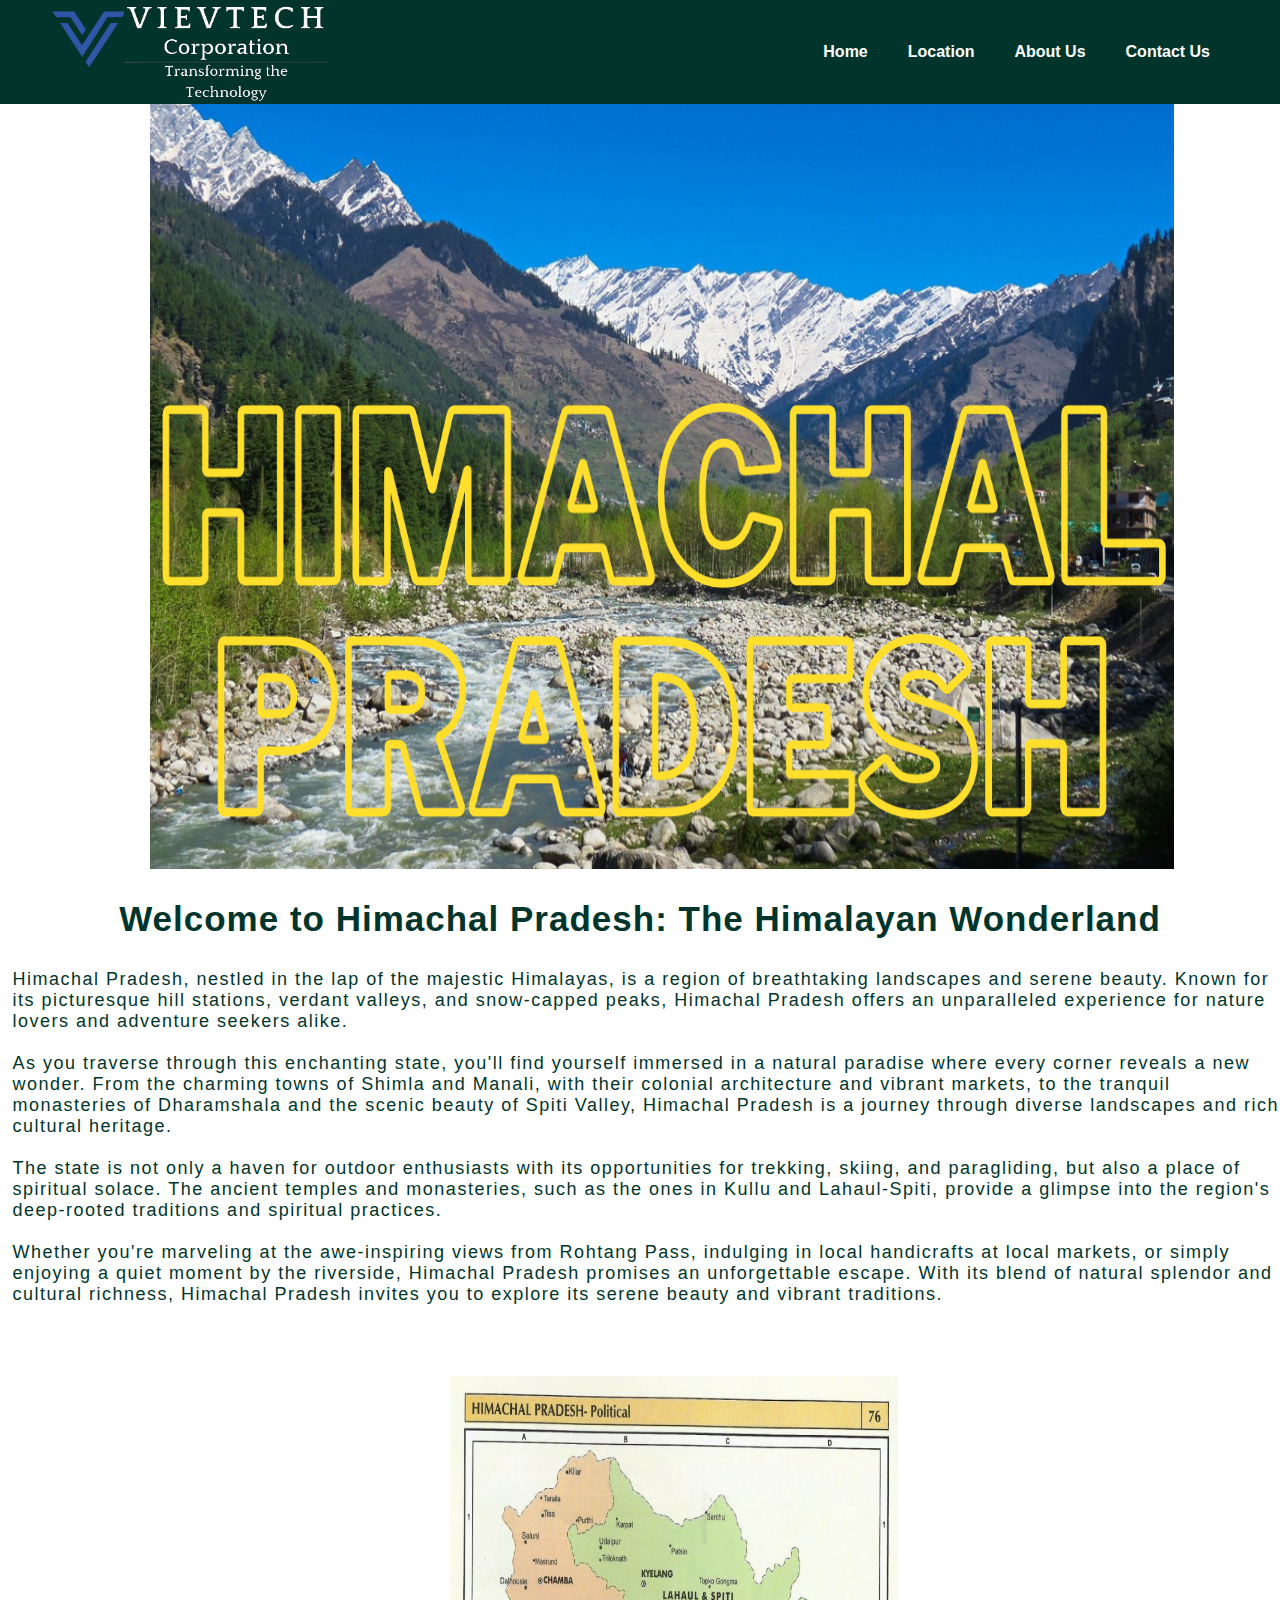
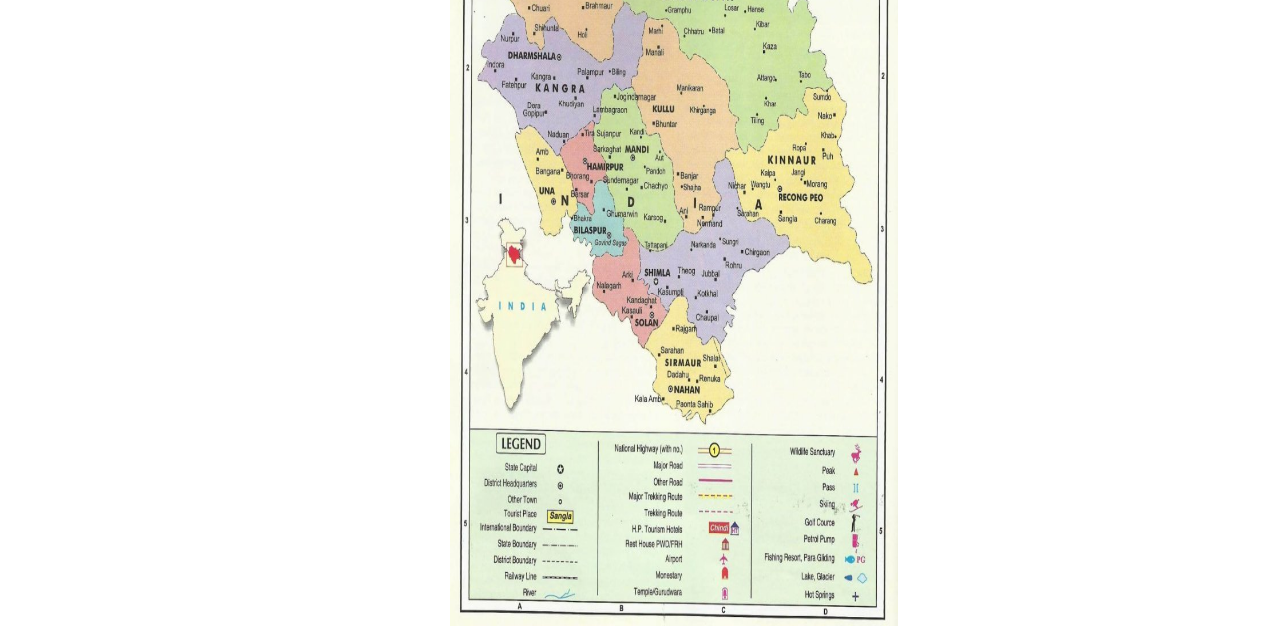
<file: himachalpradesh.html>
<html>
    <head>
        <meta charset="UTF-8">
        <meta name="viewport" content = "width=device-width">
        <title>VievTech Corporation</title>
        <link rel="icon" type="image/x-icon" href="V logo.png">
        <link rel="stylesheet" href="style.css">
        <link rel="stylesheet"href="style6.css">
    </head>
        <body>
            <section id="header">
                <a href="index.html"><img src="VievTech logo.png" class="logo" alt="VievTech Corporation"></a>
                <div>
                    <ul id="navbar">
                        <li><a href="index.html">Home</a></li>
                        <li><a href="location.html">Location</a></li>
                        <li><a href="about.html">About Us</a></li>
                        <li><a href="contact.html">Contact Us</a></li>
                    </ul>
                </div>
            </section>
            
            <div class="fronts">
                <div class="frontsimg">
                    <img src="HIMACHAL PRADESH/Himachal Pradesh Front.png">
                </div>
                <div class="frontstext">
                    <center><h1>Welcome to Himachal Pradesh: The Himalayan Wonderland</h1></center>
<p>Himachal Pradesh, nestled in the lap of the majestic Himalayas, is a region of breathtaking landscapes and serene beauty. Known for its picturesque hill stations, verdant valleys, and snow-capped peaks, Himachal Pradesh offers an unparalleled experience for nature lovers and adventure seekers alike.<br><br>
As you traverse through this enchanting state, you'll find yourself immersed in a natural paradise where every corner reveals a new wonder. From the charming towns of Shimla and Manali, with their colonial architecture and vibrant markets, to the tranquil monasteries of Dharamshala and the scenic beauty of Spiti Valley, Himachal Pradesh is a journey through diverse landscapes and rich cultural heritage.<br><br>
The state is not only a haven for outdoor enthusiasts with its opportunities for trekking, skiing, and paragliding, but also a place of spiritual solace. The ancient temples and monasteries, such as the ones in Kullu and Lahaul-Spiti, provide a glimpse into the region's deep-rooted traditions and spiritual practices.<br><br>
Whether you're marveling at the awe-inspiring views from Rohtang Pass, indulging in local handicrafts at local markets, or simply enjoying a quiet moment by the riverside, Himachal Pradesh promises an unforgettable escape. With its blend of natural splendor and cultural richness, Himachal Pradesh invites you to explore its serene beauty and vibrant traditions.<br><br></p>
                <img src = "HIMACHAL PRADESH/Himachal Pradesh Map.jpg">
            </div>
            </div>
</file>
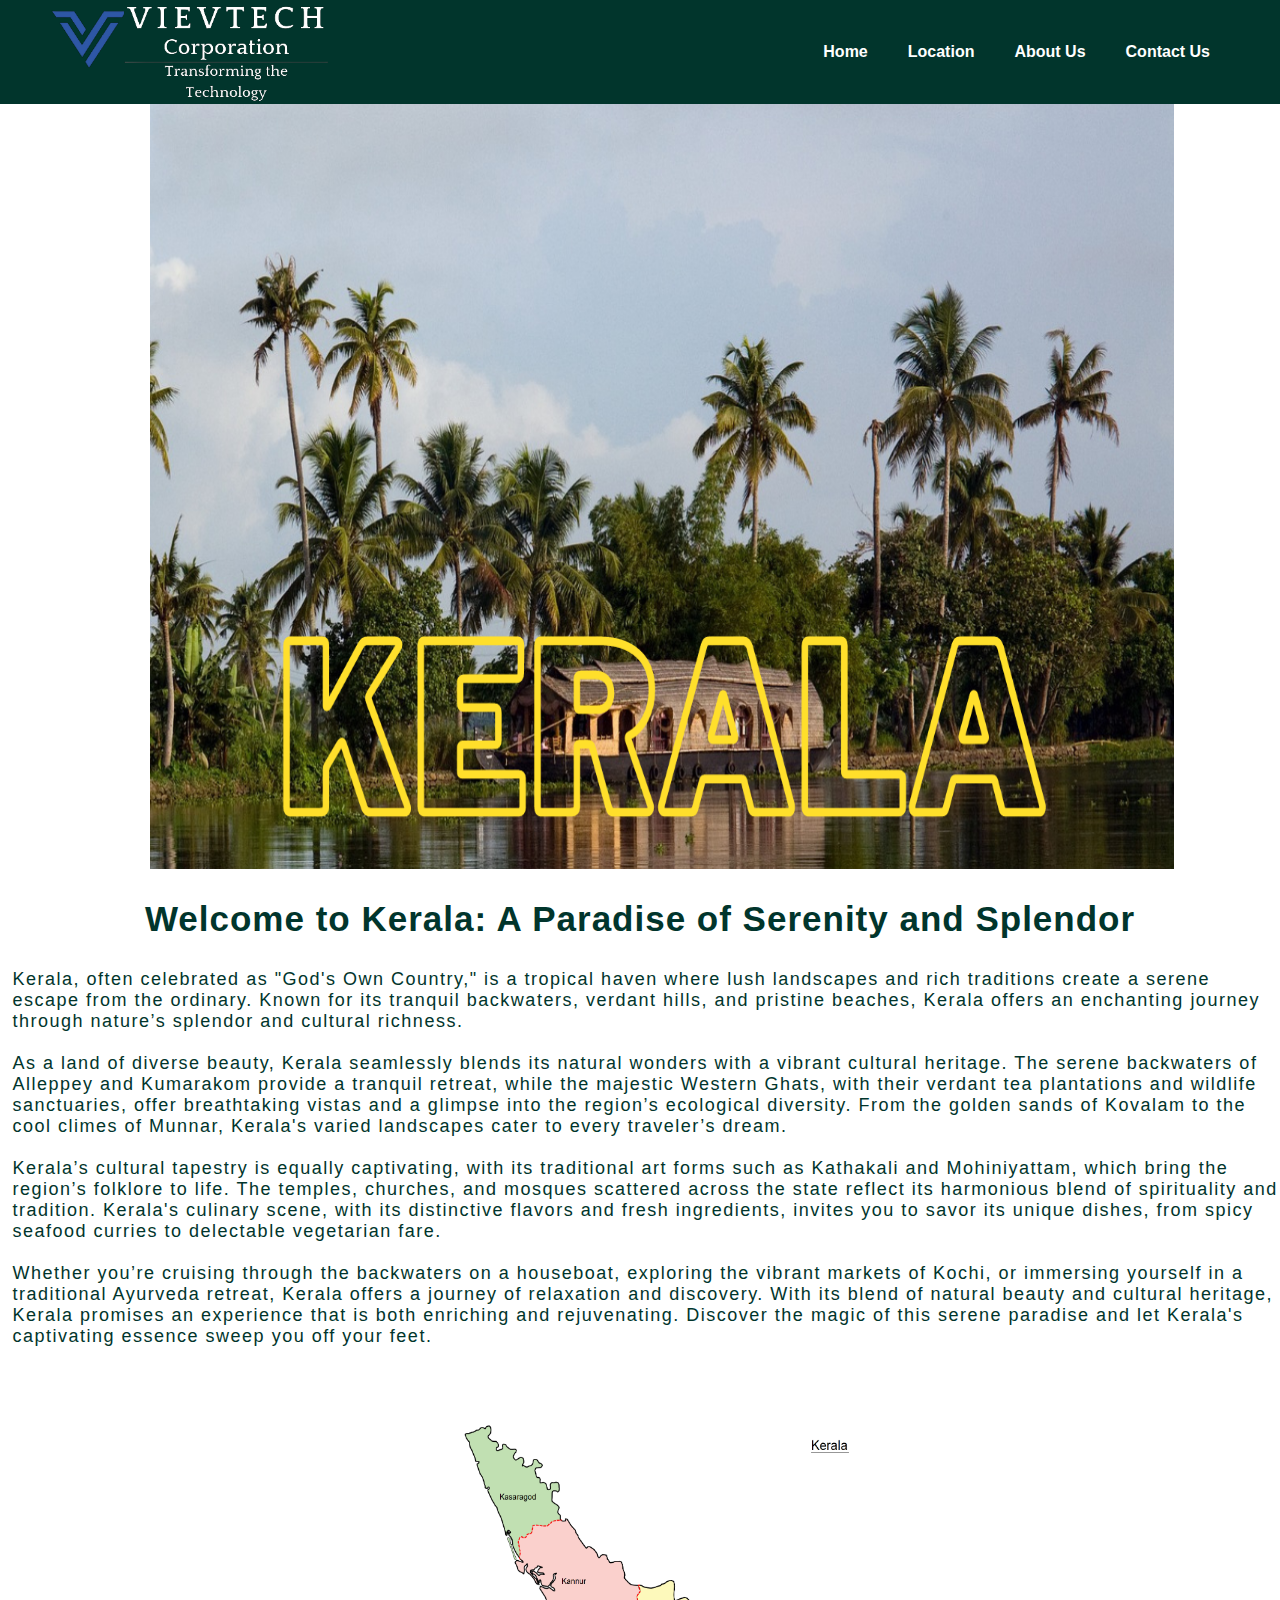
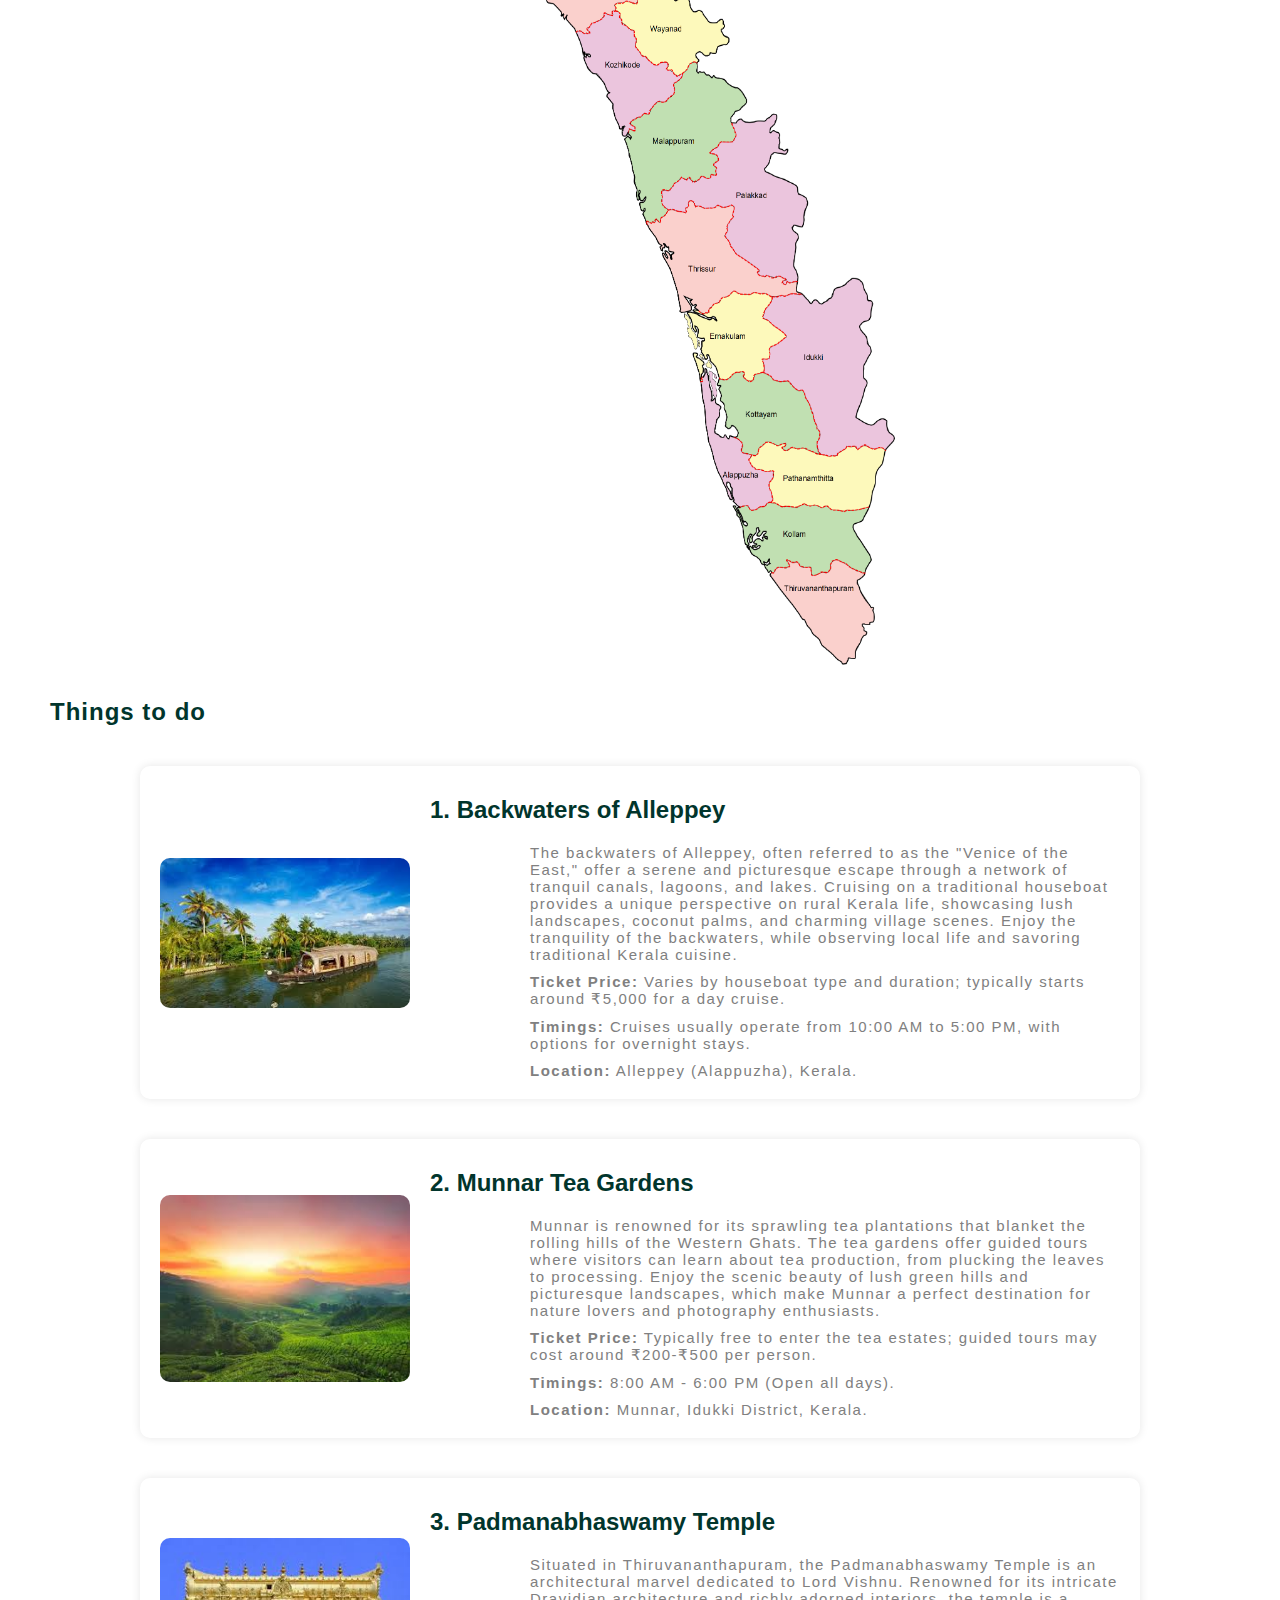
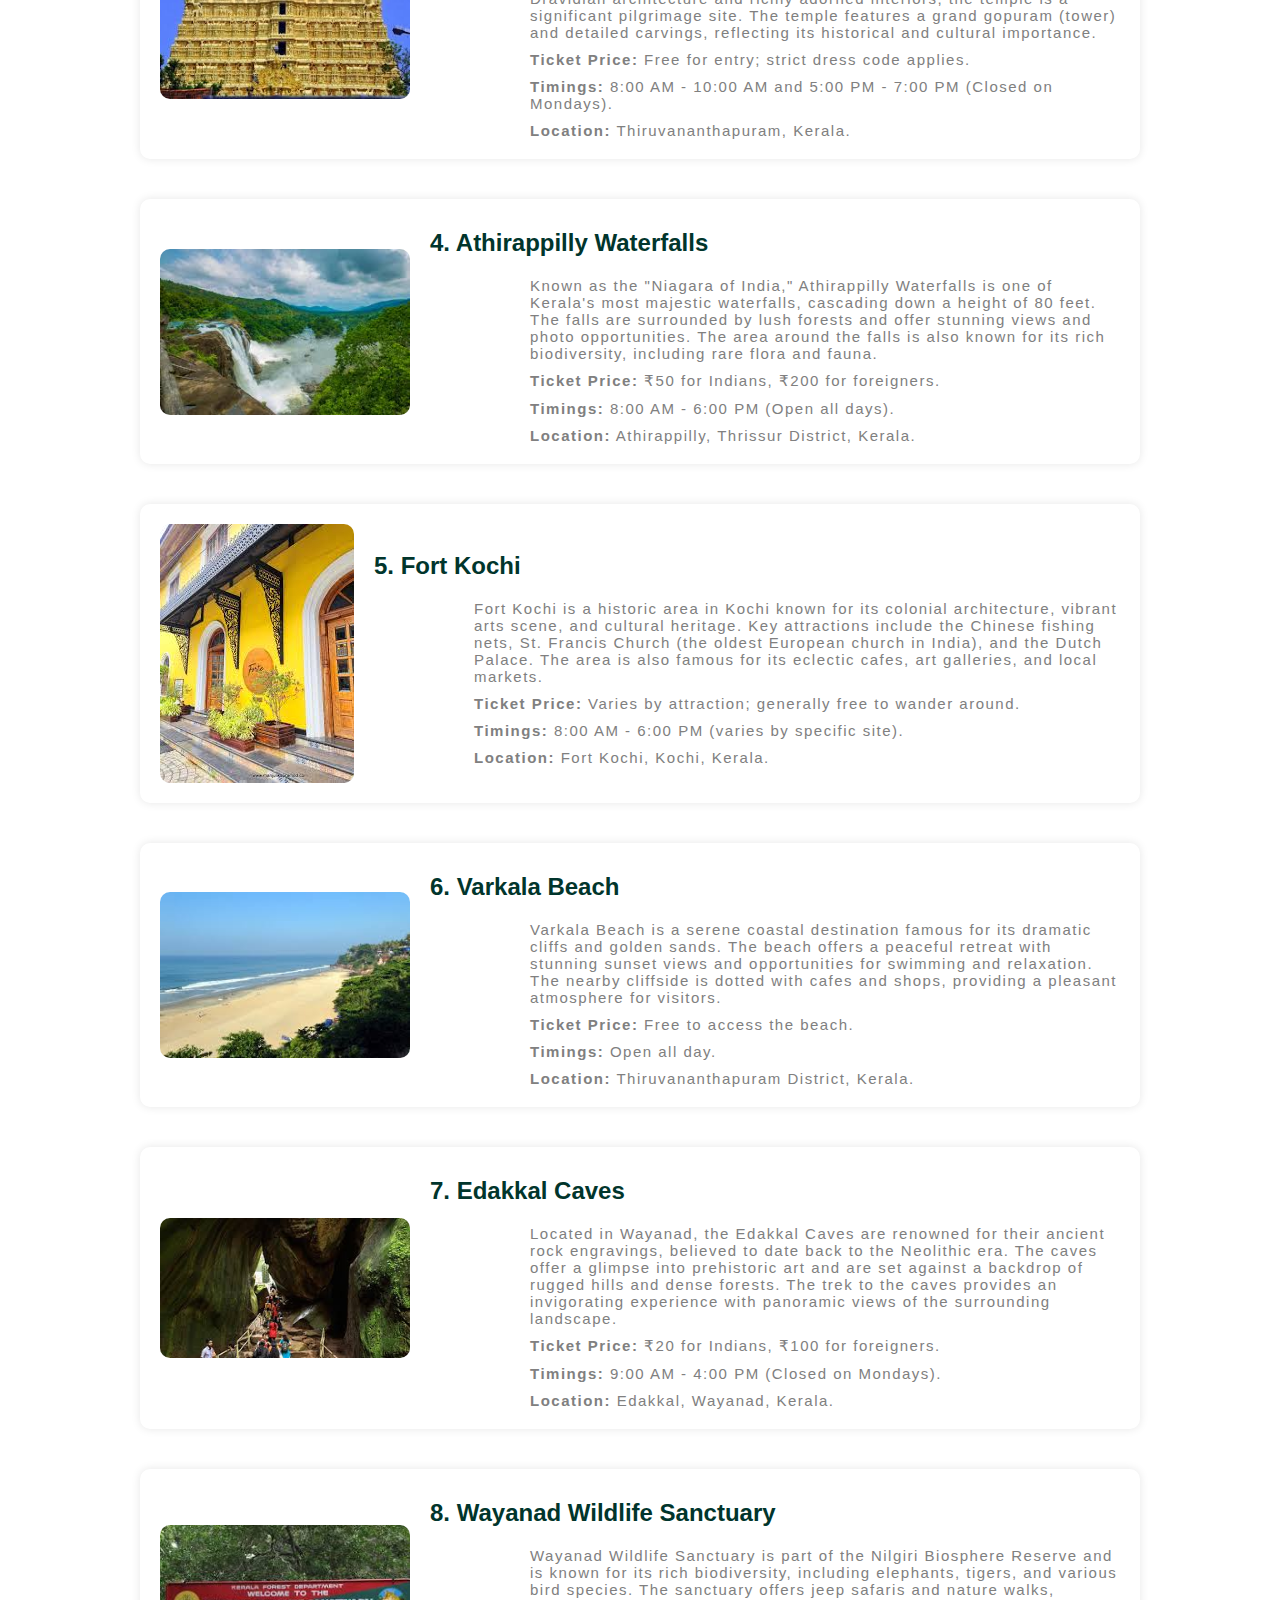
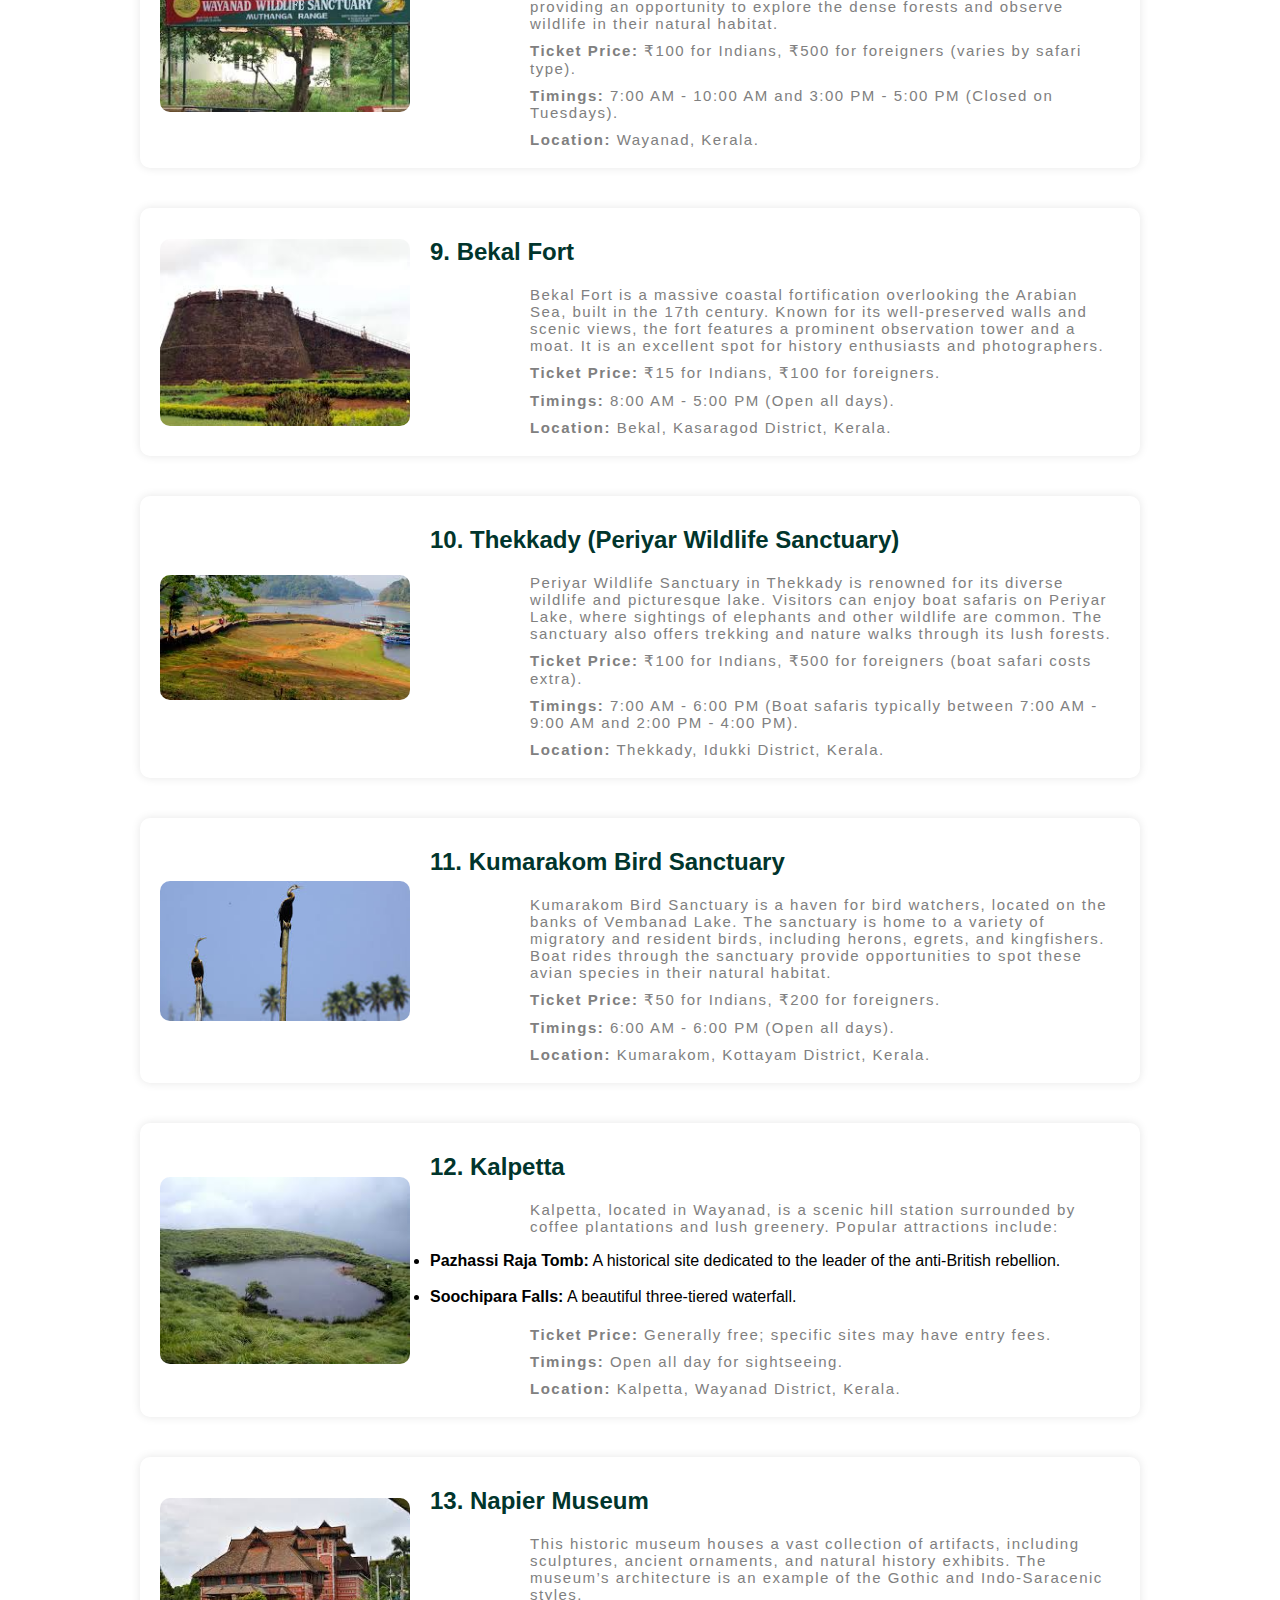
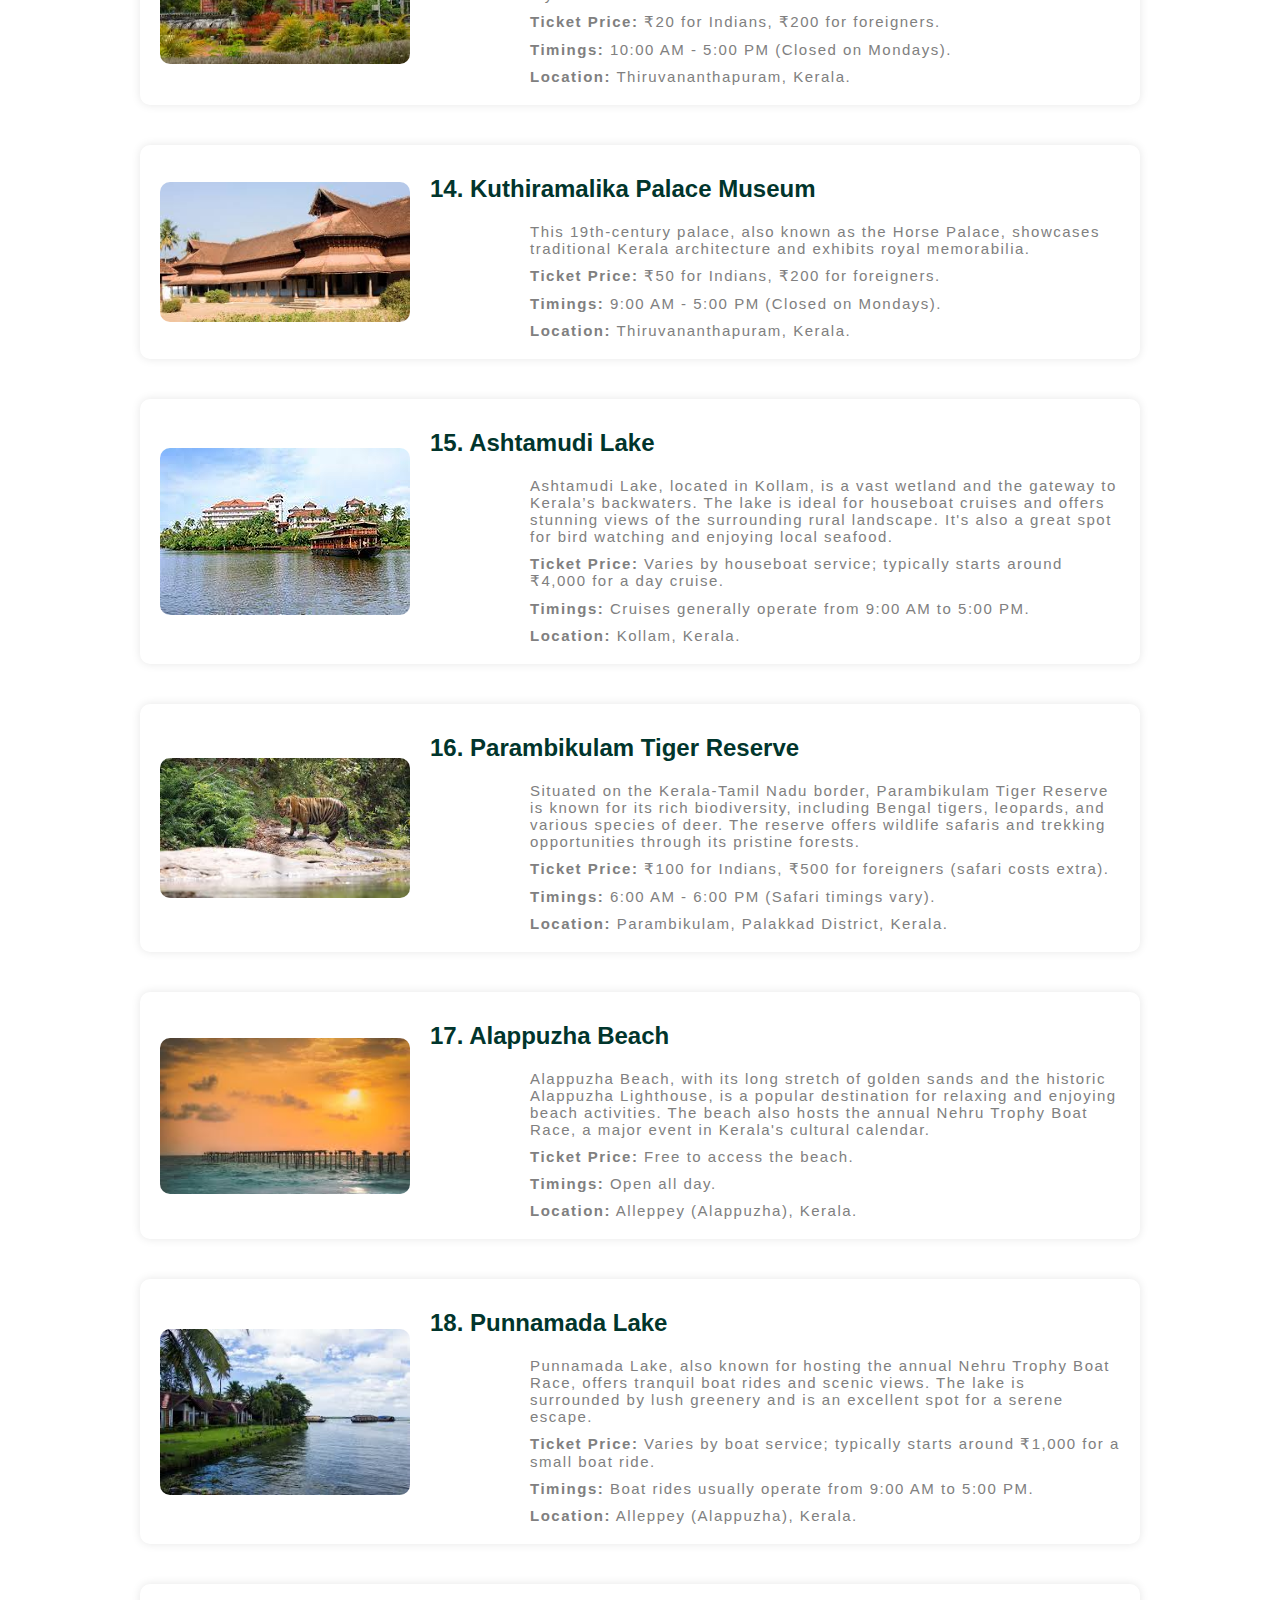
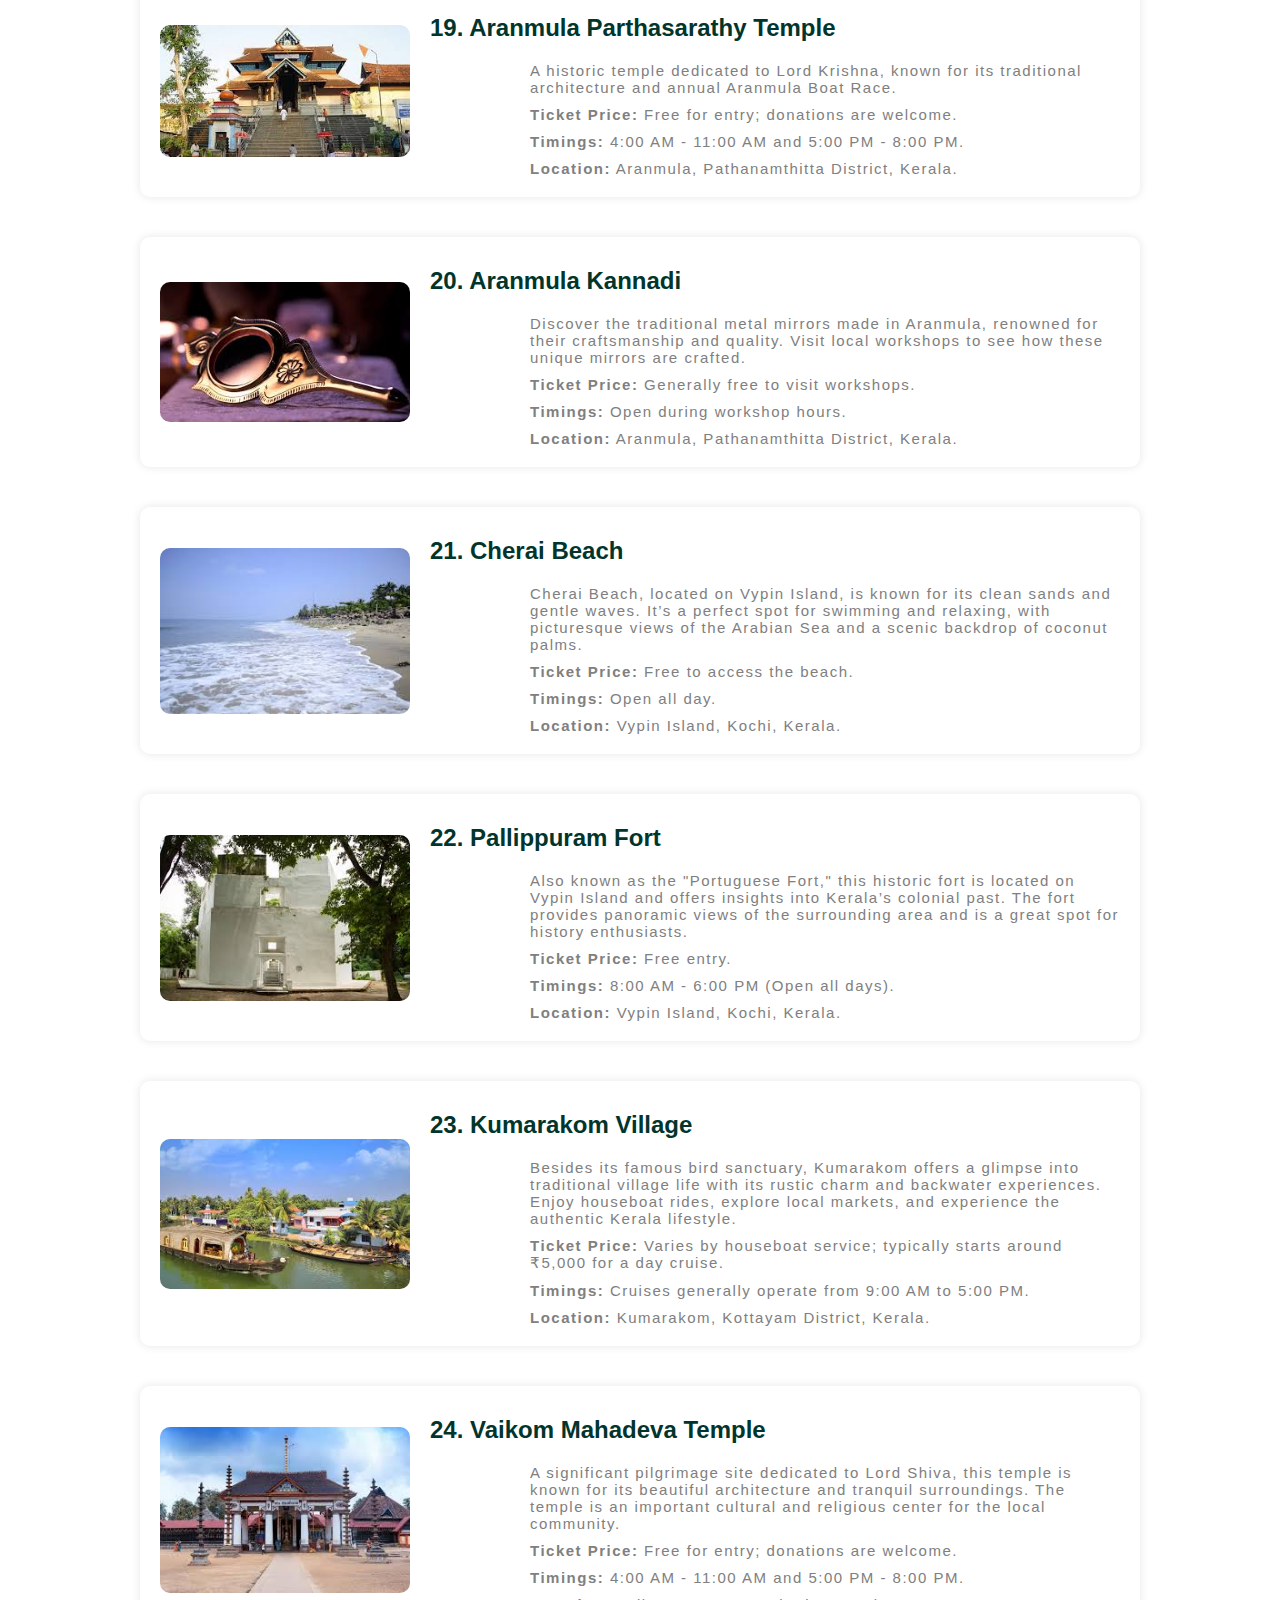
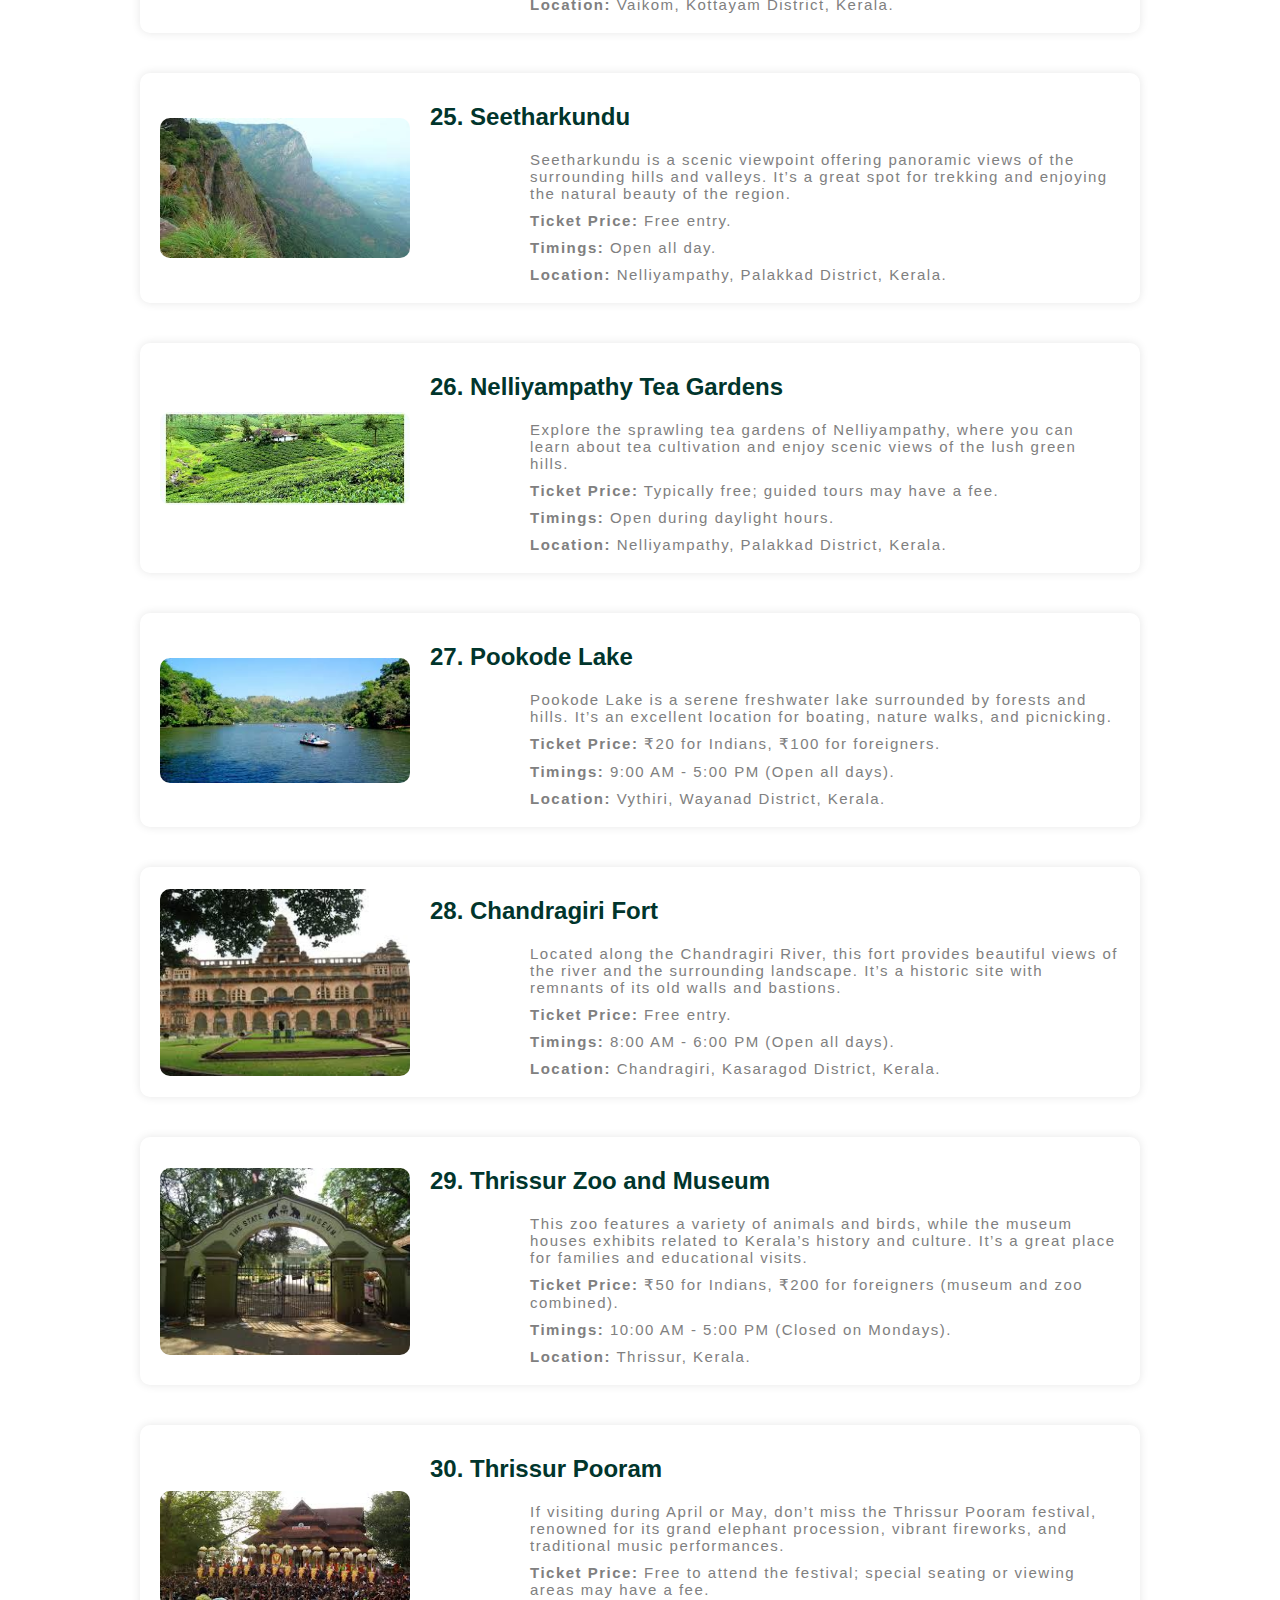
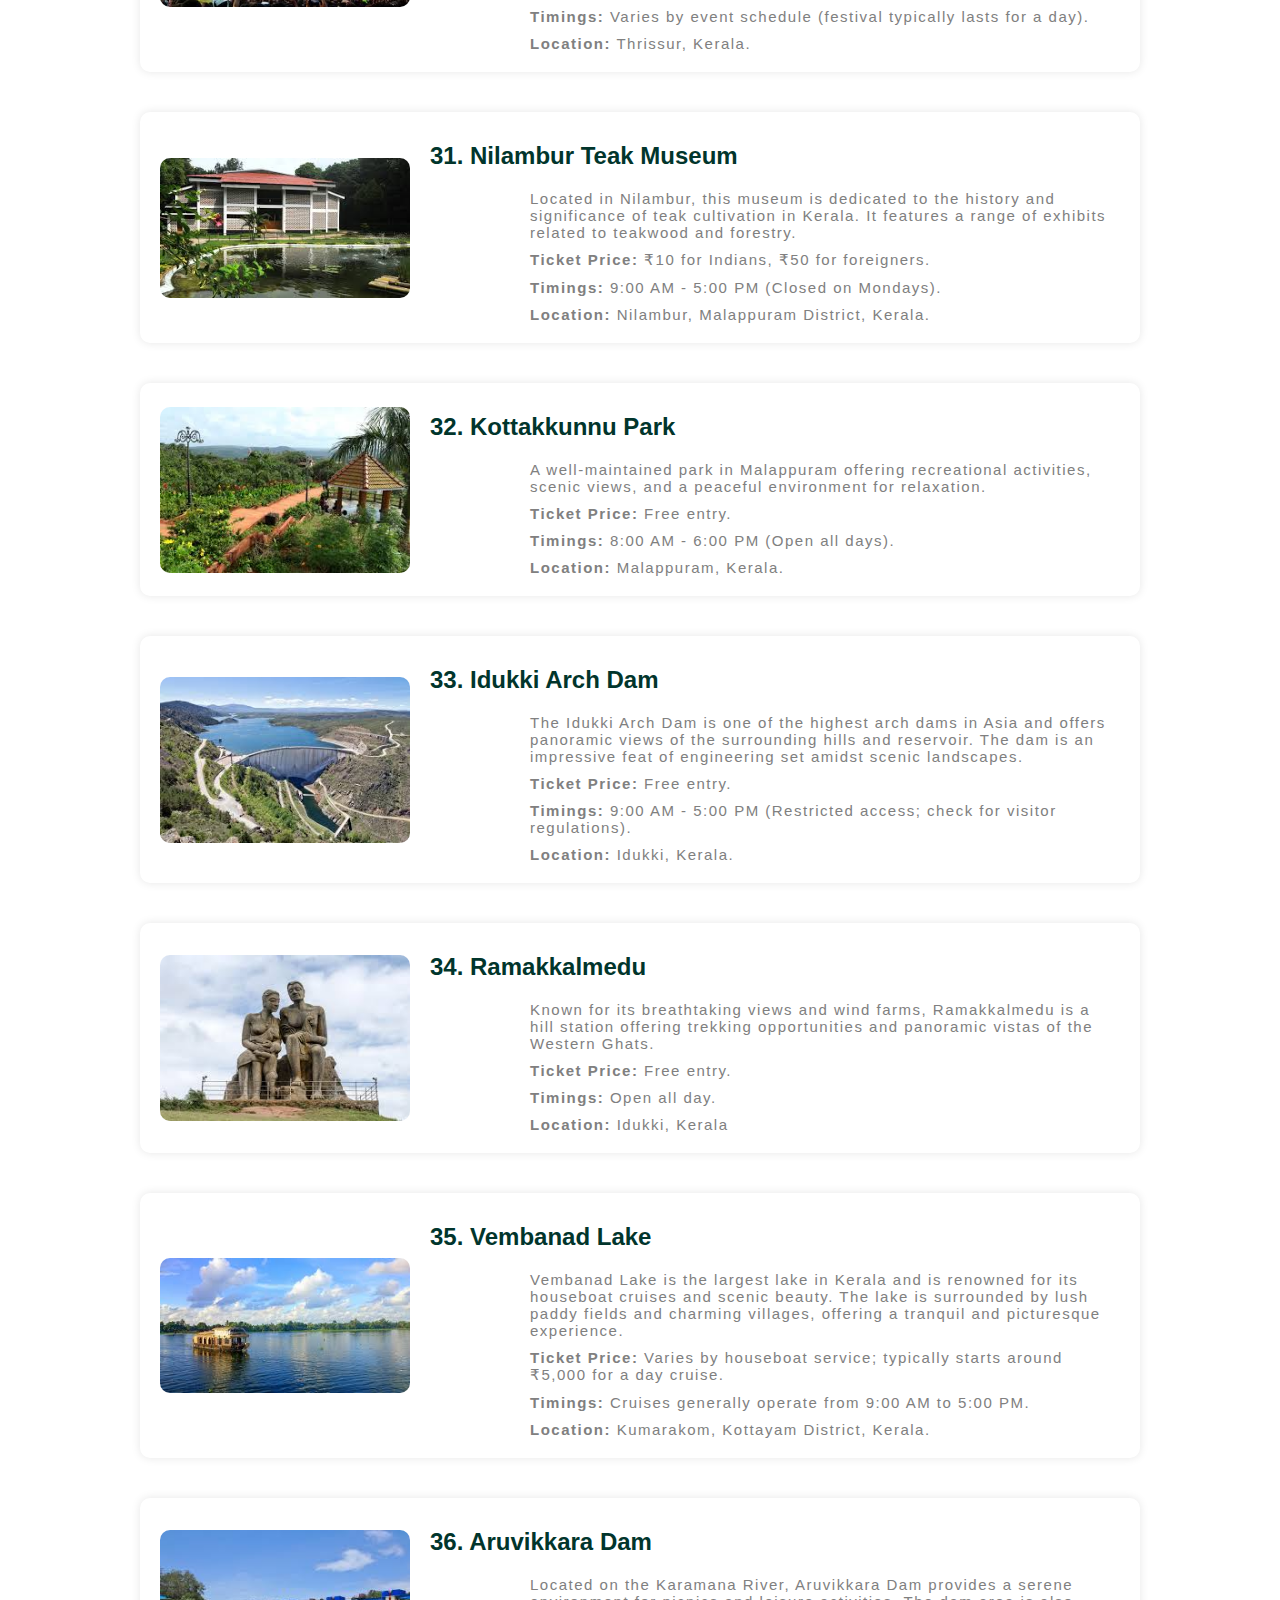
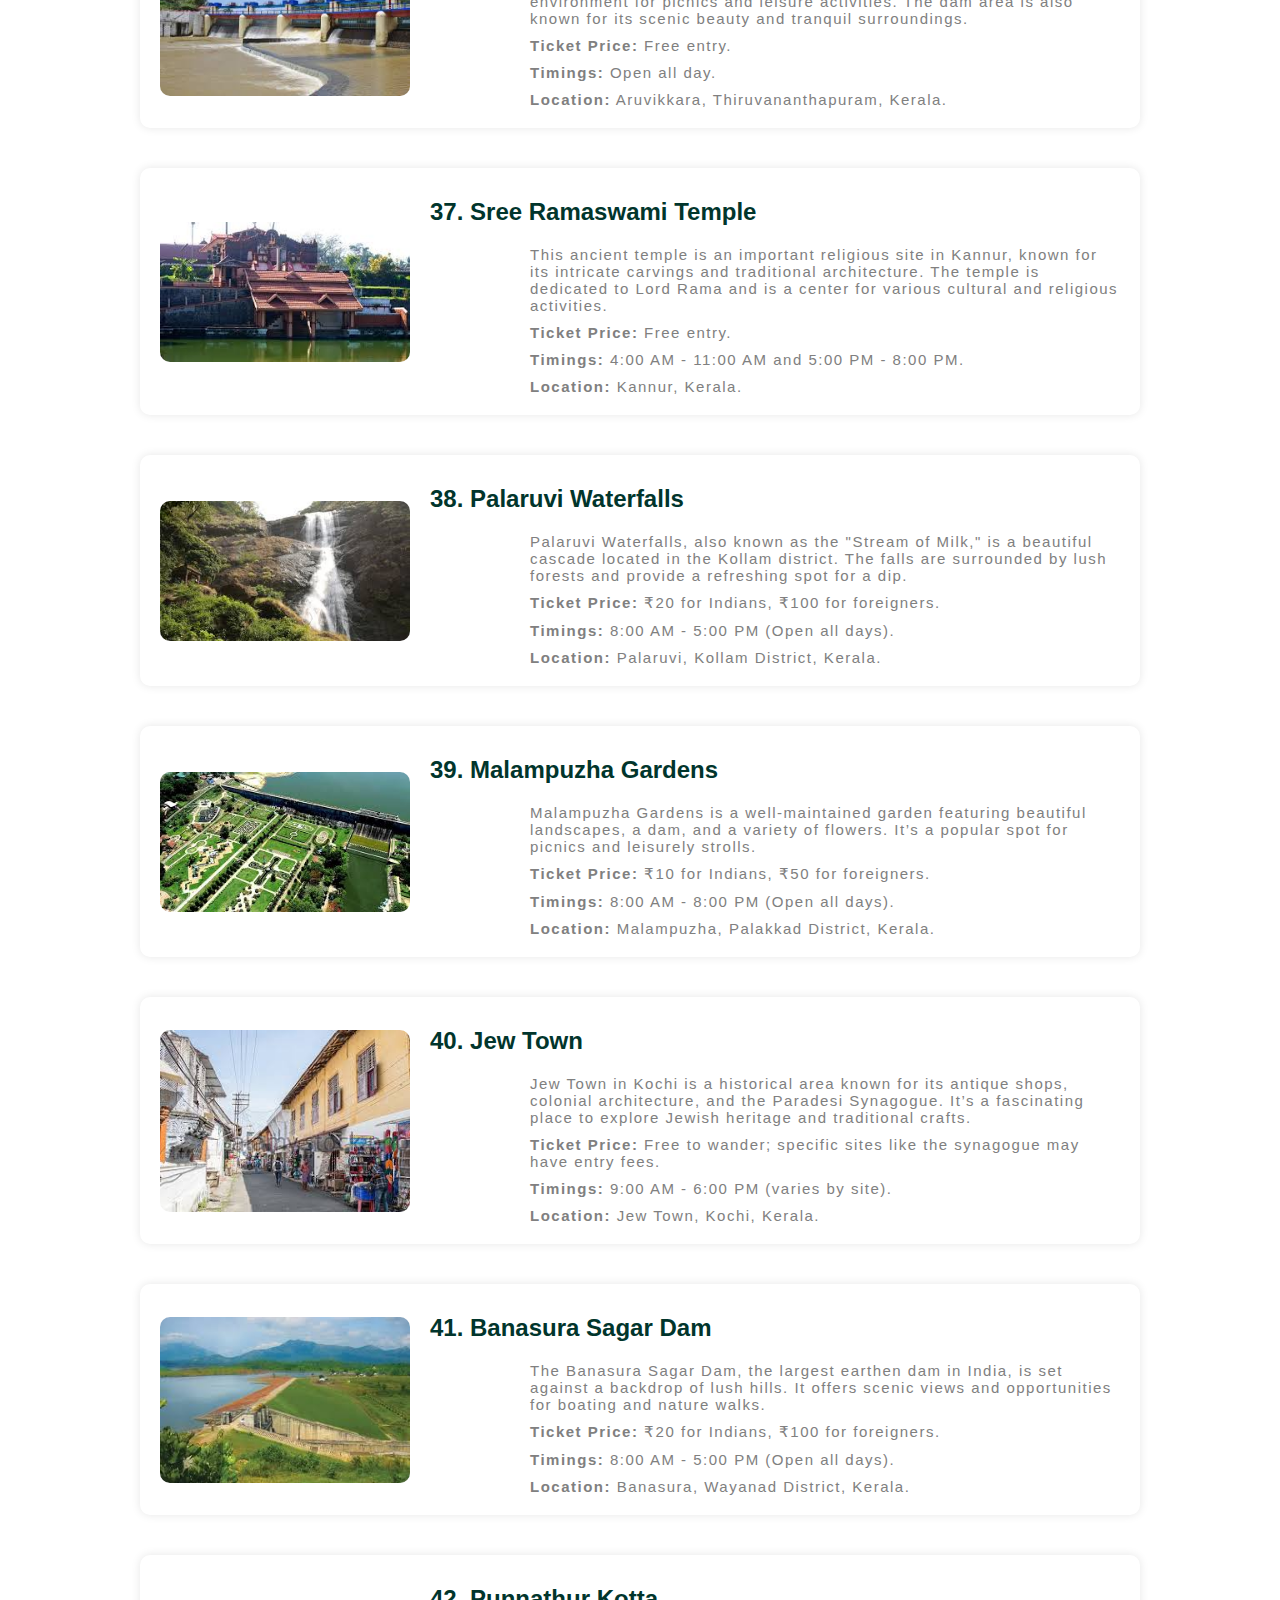
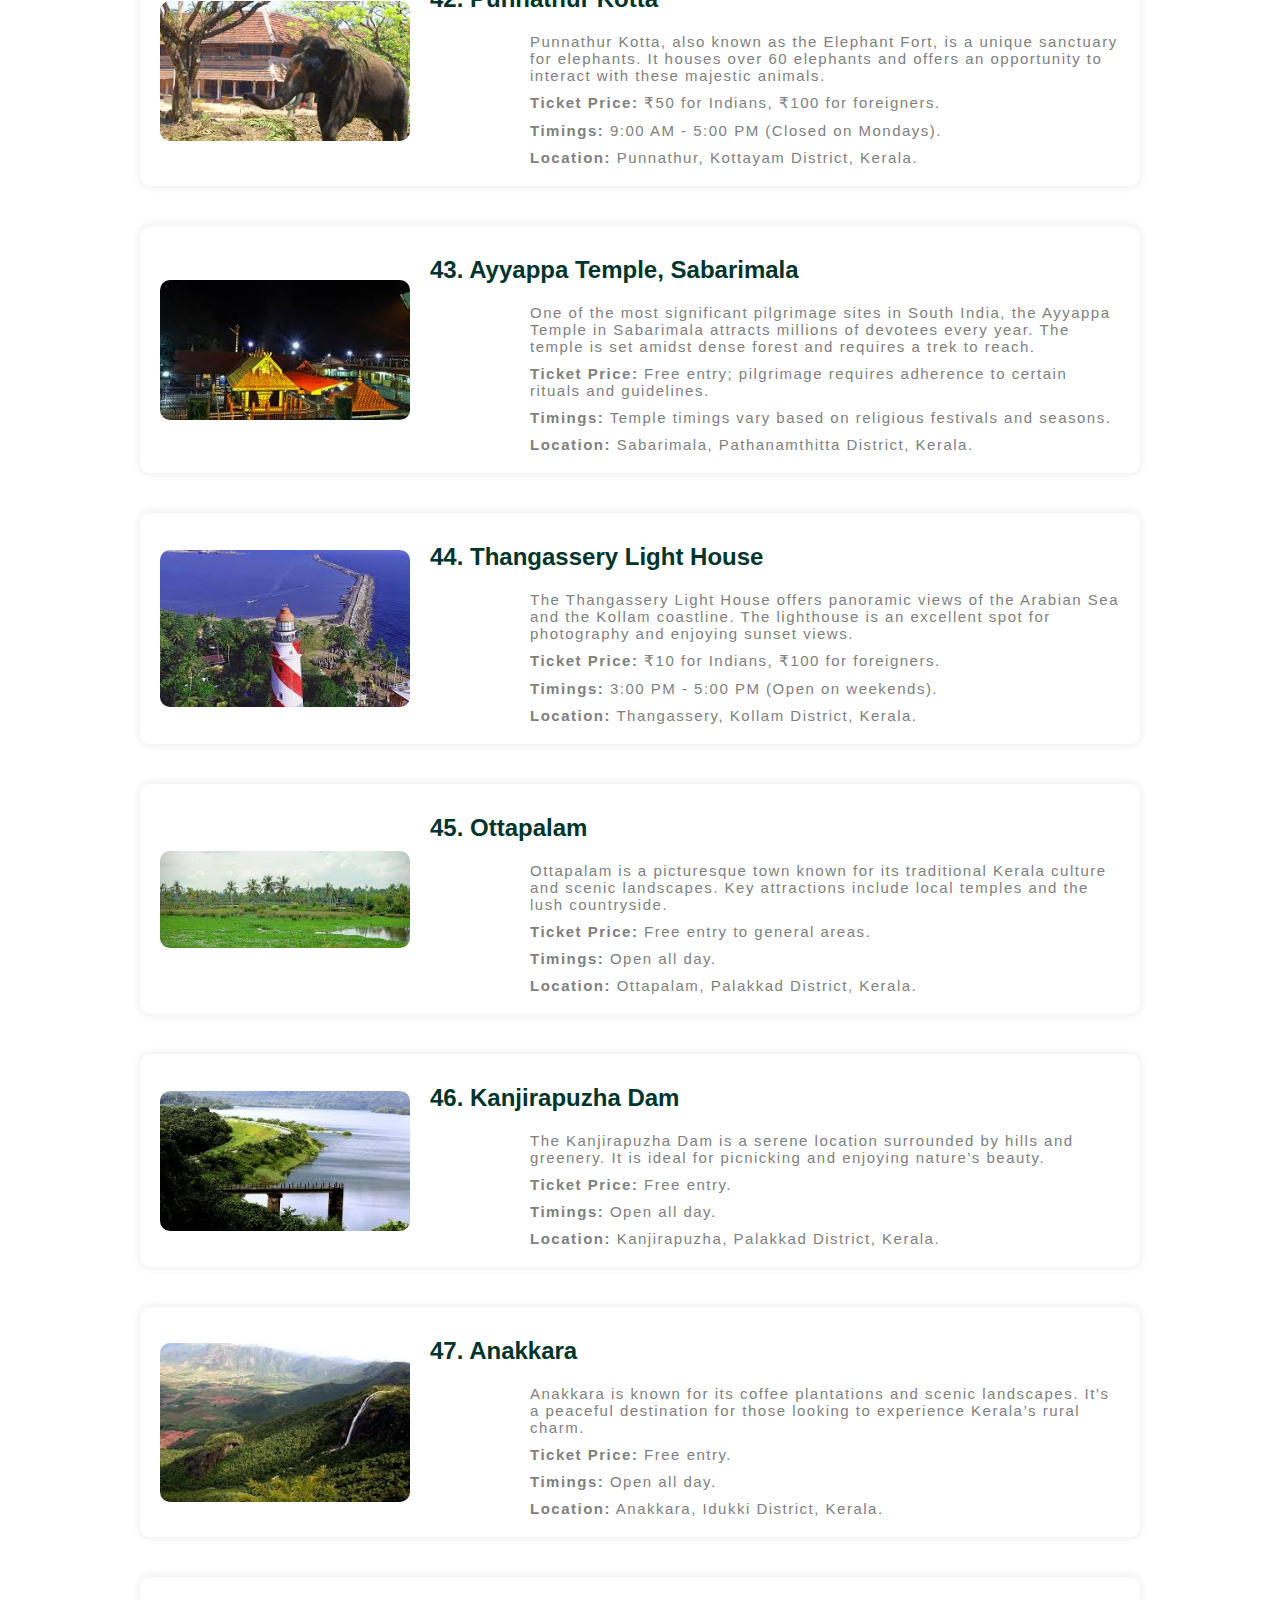
<file: kerala.html>
<html>
    <head>
        <meta charset="UTF-8">
        <meta name="viewport" content = "width=device-width">
        <title>VievTech Corporation</title>
        <link rel="icon" type="image/x-icon" href="V logo.png">
        <link rel="stylesheet" href="style.css">
        <link rel="stylesheet"href="style4.css">
    </head>
        <body>
            <section id="header">
                <a href="index.html"><img src="VievTech logo.png" class="logo" alt="VievTech Corporation"></a>
                <div>
                    <ul id="navbar">
                        <li><a href="index.html">Home</a></li>
                        <li><a href="location.html">Location</a></li>
                        <li><a href="about.html">About Us</a></li>
                        <li><a href="contact.html">Contact Us</a></li>
                    </ul>
                </div>
            </section>

            <div class="fronts">
                <div class="frontsimg">
                    <img src="KERALA/KERALA.png">
                </div>
                <div class="frontstext">
                    <center><h1>Welcome to Kerala: A Paradise of Serenity and Splendor</h1></center>
<p>Kerala, often celebrated as "God's Own Country," is a tropical haven where lush landscapes and rich traditions create a serene escape from the ordinary. 
    Known for its tranquil backwaters, verdant hills, and pristine beaches, Kerala offers an enchanting journey through nature’s splendor and cultural richness.<br><br>
    As a land of diverse beauty, Kerala seamlessly blends its natural wonders with a vibrant cultural heritage. 
    The serene backwaters of Alleppey and Kumarakom provide a tranquil retreat, while the majestic Western Ghats, with their verdant tea plantations and wildlife sanctuaries, offer breathtaking vistas and a glimpse into the region’s ecological diversity. 
    From the golden sands of Kovalam to the cool climes of Munnar, Kerala's varied landscapes cater to every traveler’s dream.<br><br>
    Kerala’s cultural tapestry is equally captivating, with its traditional art forms such as Kathakali and Mohiniyattam, which bring the region’s folklore to life. 
    The temples, churches, and mosques scattered across the state reflect its harmonious blend of spirituality and tradition. Kerala's culinary scene, with its distinctive flavors and fresh ingredients, invites you to savor its unique dishes, from spicy seafood curries to delectable vegetarian fare.<br><br>

Whether you’re cruising through the backwaters on a houseboat, exploring the vibrant markets of Kochi, or immersing yourself in a traditional Ayurveda retreat, Kerala offers a journey of relaxation and discovery. 
With its blend of natural beauty and cultural heritage, Kerala promises an experience that is both enriching and rejuvenating. 
Discover the magic of this serene paradise and let Kerala's captivating essence sweep you off your feet.<br><br></p>
                <img src = "KERALA/Kerala Map.png" width="25px">
            </div>
            </div>

            <div class="Thingstodo">
                <h6>Things to do</h6>
            </div>
                <div class="container">
                    <div class="item">
                        <img src= "KERALA/Backwaters of Alleppey.jpeg">
                        <div>
                        <h2>1. Backwaters of Alleppey</h2>
                        <p>The backwaters of Alleppey, often referred to as the "Venice of the East," offer a serene and picturesque escape through a network of tranquil canals, lagoons, and lakes. Cruising on a traditional houseboat provides a unique perspective on rural Kerala life, showcasing lush landscapes, coconut palms, and charming village scenes. Enjoy the tranquility of the backwaters, while observing local life and savoring traditional Kerala cuisine.</p>

                        <p><strong>Ticket Price:</strong> Varies by houseboat type and duration; typically starts around ₹5,000 for a day cruise.</p>
                        <p><strong>Timings:</strong> Cruises usually operate from 10:00 AM to 5:00 PM, with options for overnight stays.</p>
                        <p><strong>Location:</strong> Alleppey (Alappuzha), Kerala.</p>
                    </div>
                    </div>

                    <div class="item">
                        <img src= "KERALA/Munnar Tea Gardens.jpeg">
                        <div>
                        <h2>2. Munnar Tea Gardens</h2>
                        <p>Munnar is renowned for its sprawling tea plantations that blanket the rolling hills of the Western Ghats. The tea gardens offer guided tours where visitors can learn about tea production, from plucking the leaves to processing. Enjoy the scenic beauty of lush green hills and picturesque landscapes, which make Munnar a perfect destination for nature lovers and photography enthusiasts.</p>

                        <p><strong>Ticket Price:</strong> Typically free to enter the tea estates; guided tours may cost around ₹200-₹500 per person.</p>
                        <p><strong>Timings:</strong> 8:00 AM - 6:00 PM (Open all days).</p>
                        <p><strong>Location:</strong> Munnar, Idukki District, Kerala.</p>
                    </div>
                    </div>

                    <div class="item">
                        <img src= "KERALA/Padmanabhaswamy Temple.jpeg">
                        <div>
                        <h2>3. Padmanabhaswamy Temple</h2>
                        <p>Situated in Thiruvananthapuram, the Padmanabhaswamy Temple is an architectural marvel dedicated to Lord Vishnu. Renowned for its intricate Dravidian architecture and richly adorned interiors, the temple is a significant pilgrimage site. The temple features a grand gopuram (tower) and detailed carvings, reflecting its historical and cultural importance.</p>

                        <p><strong>Ticket Price:</strong> Free for entry; strict dress code applies.</p>
                        <p><strong>Timings:</strong> 8:00 AM - 10:00 AM and 5:00 PM - 7:00 PM (Closed on Mondays).</p>
                        <p><strong>Location:</strong> Thiruvananthapuram, Kerala.</p>
                    </div>
                    </div>

                    <div class="item">
                        <img src= "KERALA/Athirappilly Waterfalls.jpeg">
                        <div>
                        <h2>4. Athirappilly Waterfalls</h2>
                        <p>Known as the "Niagara of India," Athirappilly Waterfalls is one of Kerala's most majestic waterfalls, cascading down a height of 80 feet. The falls are surrounded by lush forests and offer stunning views and photo opportunities. The area around the falls is also known for its rich biodiversity, including rare flora and fauna.</p>

                        <p><strong>Ticket Price:</strong> ₹50 for Indians, ₹200 for foreigners.</p>
                        <p><strong>Timings:</strong> 8:00 AM - 6:00 PM (Open all days).</p>
                        <p><strong>Location:</strong> Athirappilly, Thrissur District, Kerala.</p>
                    </div>
                    </div>

                    <div class="item">
                        <img src= "KERALA/Fort Kochi.jpeg">
                        <div>
                        <h2>5. Fort Kochi</h2>
                        <p>Fort Kochi is a historic area in Kochi known for its colonial architecture, vibrant arts scene, and cultural heritage. Key attractions include the Chinese fishing nets, St. Francis Church (the oldest European church in India), and the Dutch Palace. The area is also famous for its eclectic cafes, art galleries, and local markets.</p>

                        <p><strong>Ticket Price:</strong> Varies by attraction; generally free to wander around.</p>
                        <p><strong>Timings:</strong> 8:00 AM - 6:00 PM (varies by specific site).</p>
                        <p><strong>Location:</strong> Fort Kochi, Kochi, Kerala.</p>
                    </div>
                    </div>

                    <div class="item">
                        <img src= "KERALA/Varkala Beach.jpeg">
                        <div>
                        <h2>6. Varkala Beach</h2>
                        <p>Varkala Beach is a serene coastal destination famous for its dramatic cliffs and golden sands. The beach offers a peaceful retreat with stunning sunset views and opportunities for swimming and relaxation. The nearby cliffside is dotted with cafes and shops, providing a pleasant atmosphere for visitors.</p>

                        <p><strong>Ticket Price:</strong> Free to access the beach.</p>
                        <p><strong>Timings:</strong> Open all day.</p>
                        <p><strong>Location:</strong> Thiruvananthapuram District, Kerala.</p>
                    </div>
                    </div>

                    <div class="item">
                        <img src= "KERALA/Edakkal Caves.jpeg">
                        <div>
                        <h2>7. Edakkal Caves</h2>
                        <p>Located in Wayanad, the Edakkal Caves are renowned for their ancient rock engravings, believed to date back to the Neolithic era. The caves offer a glimpse into prehistoric art and are set against a backdrop of rugged hills and dense forests. The trek to the caves provides an invigorating experience with panoramic views of the surrounding landscape.</p>

                        <p><strong>Ticket Price:</strong> ₹20 for Indians, ₹100 for foreigners.</p>
                        <p><strong>Timings:</strong> 9:00 AM - 4:00 PM (Closed on Mondays).</p>
                        <p><strong>Location:</strong> Edakkal, Wayanad, Kerala.</p>
                    </div>
                    </div>

                    <div class="item">
                        <img src= "KERALA/Wayanad Wildlife Sanctuary.jpeg">
                        <div>
                        <h2>8. Wayanad Wildlife Sanctuary</h2>
                        <p>Wayanad Wildlife Sanctuary is part of the Nilgiri Biosphere Reserve and is known for its rich biodiversity, including elephants, tigers, and various bird species. The sanctuary offers jeep safaris and nature walks, providing an opportunity to explore the dense forests and observe wildlife in their natural habitat.</p>

                        <p><strong>Ticket Price:</strong> ₹100 for Indians, ₹500 for foreigners (varies by safari type).</p>
                        <p><strong>Timings:</strong> 7:00 AM - 10:00 AM and 3:00 PM - 5:00 PM (Closed on Tuesdays).</p>
                        <p><strong>Location:</strong> Wayanad, Kerala.</p>
                    </div>
                    </div>

                    <div class="item">
                        <img src= "KERALA/Bekal Fort.jpeg">
                        <div>
                        <h2>9. Bekal Fort</h2>
                        <p>Bekal Fort is a massive coastal fortification overlooking the Arabian Sea, built in the 17th century. Known for its well-preserved walls and scenic views, the fort features a prominent observation tower and a moat. It is an excellent spot for history enthusiasts and photographers.</p>

                        <p><strong>Ticket Price:</strong> ₹15 for Indians, ₹100 for foreigners.</p>
                        <p><strong>Timings:</strong> 8:00 AM - 5:00 PM (Open all days).</p>
                        <p><strong>Location:</strong> Bekal, Kasaragod District, Kerala.</p>
                    </div>
                    </div>

                    <div class="item">
                        <img src= "KERALA/Thekkady (Periyar Wildlife Sanctuary).jpeg">
                        <div>
                        <h2>10. Thekkady (Periyar Wildlife Sanctuary)</h2>
                        <p>Periyar Wildlife Sanctuary in Thekkady is renowned for its diverse wildlife and picturesque lake. Visitors can enjoy boat safaris on Periyar Lake, where sightings of elephants and other wildlife are common. The sanctuary also offers trekking and nature walks through its lush forests.</p>

                        <p><strong>Ticket Price:</strong> ₹100 for Indians, ₹500 for foreigners (boat safari costs extra).</p>
                        <p><strong>Timings:</strong> 7:00 AM - 6:00 PM (Boat safaris typically between 7:00 AM - 9:00 AM and 2:00 PM - 4:00 PM).</p>
                        <p><strong>Location:</strong> Thekkady, Idukki District, Kerala.</p>
                    </div>
                    </div>

                    <div class="item">
                        <img src= "KERALA/Kumarakom Bird Sanctuary.jpeg">
                        <div>
                        <h2>11. Kumarakom Bird Sanctuary</h2>
                        <p>Kumarakom Bird Sanctuary is a haven for bird watchers, located on the banks of Vembanad Lake. The sanctuary is home to a variety of migratory and resident birds, including herons, egrets, and kingfishers. Boat rides through the sanctuary provide opportunities to spot these avian species in their natural habitat.</p>

                        <p><strong>Ticket Price:</strong> ₹50 for Indians, ₹200 for foreigners.</p>
                        <p><strong>Timings:</strong> 6:00 AM - 6:00 PM (Open all days).</p>
                        <p><strong>Location:</strong> Kumarakom, Kottayam District, Kerala.</p>
                    </div>
                    </div>

                    <div class="item">
                        <img src= "KERALA/Kalpetta.jpeg">
                        <div>
                        <h2>12. Kalpetta</h2>
                        <p>Kalpetta, located in Wayanad, is a scenic hill station surrounded by coffee plantations and lush greenery.
                            Popular attractions include:<br><br>
                            <ul>
                                <b><li>Pazhassi Raja Tomb:</b> A historical site dedicated to the leader of the anti-British rebellion.</li><br>
                                <b><li>Soochipara Falls:</b> A beautiful three-tiered waterfall.</li>
                                </ul>
                            </p>

                        <p><strong>Ticket Price:</strong> Generally free; specific sites may have entry fees.</p>
                        <p><strong>Timings:</strong> Open all day for sightseeing.</p>
                        <p><strong>Location:</strong> Kalpetta, Wayanad District, Kerala.</p>
                    </div>
                    </div>

                    <div class="item">
                        <img src= "KERALA/Napier Museum.jpeg">
                        <div>
                        <h2>13. Napier Museum</h2>
                        <p>This historic museum houses a vast collection of artifacts, including sculptures, ancient ornaments, and natural history exhibits. The museum’s architecture is an example of the Gothic and Indo-Saracenic styles.</p>

                        <p><strong>Ticket Price:</strong> ₹20 for Indians, ₹200 for foreigners.</p>
                        <p><strong>Timings:</strong> 10:00 AM - 5:00 PM (Closed on Mondays).</p>
                        <p><strong>Location:</strong> Thiruvananthapuram, Kerala.</p>
                    </div>
                    </div>

                    <div class="item">
                        <img src= "KERALA/Kuthiramalika Palace Museum.jpeg">
                        <div>
                        <h2>14. Kuthiramalika Palace Museum</h2>
                        <p>This 19th-century palace, also known as the Horse Palace, showcases traditional Kerala architecture and exhibits royal memorabilia.</p>

                        <p><strong>Ticket Price:</strong> ₹50 for Indians, ₹200 for foreigners.</p>
                        <p><strong>Timings:</strong> 9:00 AM - 5:00 PM (Closed on Mondays).</p>
                        <p><strong>Location:</strong> Thiruvananthapuram, Kerala.</p>
                    </div>
                    </div>

                    <div class="item">
                        <img src= "KERALA/Ashtamudi Lake.jpeg">
                        <div>
                        <h2>15. Ashtamudi Lake</h2>
                        <p>Ashtamudi Lake, located in Kollam, is a vast wetland and the gateway to Kerala’s backwaters. The lake is ideal for houseboat cruises and offers stunning views of the surrounding rural landscape. It's also a great spot for bird watching and enjoying local seafood.</p>

                        <p><strong>Ticket Price:</strong> Varies by houseboat service; typically starts around ₹4,000 for a day cruise.</p>
                        <p><strong>Timings:</strong> Cruises generally operate from 9:00 AM to 5:00 PM.</p>
                        <p><strong>Location:</strong> Kollam, Kerala.</p>
                    </div>
                    </div>

                    <div class="item">
                        <img src= "KERALA/Parambikulam Tiger Reserve.jpeg">
                        <div>
                        <h2>16. Parambikulam Tiger Reserve</h2>
                        <p>Situated on the Kerala-Tamil Nadu border, Parambikulam Tiger Reserve is known for its rich biodiversity, including Bengal tigers, leopards, and various species of deer. The reserve offers wildlife safaris and trekking opportunities through its pristine forests.</p>

                        <p><strong>Ticket Price:</strong> ₹100 for Indians, ₹500 for foreigners (safari costs extra).</p>
                        <p><strong>Timings:</strong> 6:00 AM - 6:00 PM (Safari timings vary).</p>
                        <p><strong>Location:</strong> Parambikulam, Palakkad District, Kerala.</p>
                    </div>
                    </div>

                    <div class="item">
                        <img src= "KERALA/Alappuzha Beach.jpeg">
                        <div>
                        <h2>17. Alappuzha Beach</h2>
                        <p>Alappuzha Beach, with its long stretch of golden sands and the historic Alappuzha Lighthouse, is a popular destination for relaxing and enjoying beach activities. The beach also hosts the annual Nehru Trophy Boat Race, a major event in Kerala's cultural calendar.</p>

                        <p><strong>Ticket Price:</strong> Free to access the beach.</p>
                        <p><strong>Timings:</strong> Open all day.</p>
                        <p><strong>Location:</strong> Alleppey (Alappuzha), Kerala.</p>
                    </div>
                    </div>

                    <div class="item">
                        <img src= "KERALA/Punnamada Lake.jpeg">
                        <div>
                        <h2>18. Punnamada Lake</h2>
                        <p>Punnamada Lake, also known for hosting the annual Nehru Trophy Boat Race, offers tranquil boat rides and scenic views. The lake is surrounded by lush greenery and is an excellent spot for a serene escape.</p>

                        <p><strong>Ticket Price:</strong> Varies by boat service; typically starts around ₹1,000 for a small boat ride.</p>
                        <p><strong>Timings:</strong> Boat rides usually operate from 9:00 AM to 5:00 PM.</p>
                        <p><strong>Location:</strong> Alleppey (Alappuzha), Kerala.</p>
                    </div>
                    </div>

                    <div class="item">
                        <img src= "KERALA/Aranmula Parthasarathy Temple.jpeg">
                        <div>
                        <h2>19. Aranmula Parthasarathy Temple</h2>
                        <p>A historic temple dedicated to Lord Krishna, known for its traditional architecture and annual Aranmula Boat Race.</p>

                        <p><strong>Ticket Price:</strong> Free for entry; donations are welcome.</p>
                        <p><strong>Timings:</strong> 4:00 AM - 11:00 AM and 5:00 PM - 8:00 PM.</p>
                        <p><strong>Location:</strong> Aranmula, Pathanamthitta District, Kerala.</p>
                    </div>
                    </div>

                    <div class="item">
                        <img src= "KERALA/Aranmula Kannadi.jpeg">
                        <div>
                        <h2>20. Aranmula Kannadi</h2>
                        <p>Discover the traditional metal mirrors made in Aranmula, renowned for their craftsmanship and quality. Visit local workshops to see how these unique mirrors are crafted.</p>

                        <p><strong>Ticket Price:</strong> Generally free to visit workshops.</p>
                        <p><strong>Timings:</strong> Open during workshop hours.</p>
                        <p><strong>Location:</strong> Aranmula, Pathanamthitta District, Kerala.</p>
                    </div>
                    </div>

                    <div class="item">
                        <img src= "KERALA/Cherai Beach.jpeg">
                        <div>
                        <h2>21. Cherai Beach</h2>
                        <p>Cherai Beach, located on Vypin Island, is known for its clean sands and gentle waves. It’s a perfect spot for swimming and relaxing, with picturesque views of the Arabian Sea and a scenic backdrop of coconut palms.</p>

                        <p><strong>Ticket Price:</strong> Free to access the beach.</p>
                        <p><strong>Timings:</strong> Open all day.</p>
                        <p><strong>Location:</strong> Vypin Island, Kochi, Kerala.</p>
                    </div>
                    </div>

                    <div class="item">
                        <img src= "KERALA/Pallippuram Fort.jpeg">
                        <div>
                        <h2>22. Pallippuram Fort</h2>
                        <p>Also known as the "Portuguese Fort," this historic fort is located on Vypin Island and offers insights into Kerala’s colonial past. The fort provides panoramic views of the surrounding area and is a great spot for history enthusiasts.</p>

                        <p><strong>Ticket Price:</strong> Free entry.</p>
                        <p><strong>Timings:</strong> 8:00 AM - 6:00 PM (Open all days).</p>
                        <p><strong>Location:</strong> Vypin Island, Kochi, Kerala.</p>
                    </div>
                    </div>

                    <div class="item">
                        <img src= "KERALA/Kumarakom Village.jpeg">
                        <div>
                        <h2>23. Kumarakom Village</h2>
                        <p>Besides its famous bird sanctuary, Kumarakom offers a glimpse into traditional village life with its rustic charm and backwater experiences. Enjoy houseboat rides, explore local markets, and experience the authentic Kerala lifestyle.</p>

                        <p><strong>Ticket Price:</strong> Varies by houseboat service; typically starts around ₹5,000 for a day cruise.</p>
                        <p><strong>Timings:</strong> Cruises generally operate from 9:00 AM to 5:00 PM.</p>
                        <p><strong>Location:</strong> Kumarakom, Kottayam District, Kerala.</p>
                    </div>
                    </div>

                    <div class="item">
                        <img src= "KERALA/Vaikom Mahadeva Temple.jpeg">
                        <div>
                        <h2>24. Vaikom Mahadeva Temple</h2>
                        <p>A significant pilgrimage site dedicated to Lord Shiva, this temple is known for its beautiful architecture and tranquil surroundings. The temple is an important cultural and religious center for the local community.</p>

                        <p><strong>Ticket Price:</strong> Free for entry; donations are welcome.</p>
                        <p><strong>Timings:</strong> 4:00 AM - 11:00 AM and 5:00 PM - 8:00 PM.</p>
                        <p><strong>Location:</strong> Vaikom, Kottayam District, Kerala.</p>
                    </div>
                    </div>

                    <div class="item">
                        <img src= "KERALA/Seetharkundu.jpeg">
                        <div>
                        <h2>25. Seetharkundu</h2>
                        <p>Seetharkundu is a scenic viewpoint offering panoramic views of the surrounding hills and valleys. It’s a great spot for trekking and enjoying the natural beauty of the region.</p>

                        <p><strong>Ticket Price:</strong> Free entry.</p>
                        <p><strong>Timings:</strong> Open all day.</p>
                        <p><strong>Location:</strong> Nelliyampathy, Palakkad District, Kerala.</p>
                    </div>
                    </div>

                    <div class="item">
                        <img src= "KERALA/Nelliyampathy Tea Gardens.jpeg">
                        <div>
                        <h2>26. Nelliyampathy Tea Gardens</h2>
                        <p>Explore the sprawling tea gardens of Nelliyampathy, where you can learn about tea cultivation and enjoy scenic views of the lush green hills.</p>

                        <p><strong>Ticket Price:</strong> Typically free; guided tours may have a fee.</p>
                        <p><strong>Timings:</strong> Open during daylight hours.</p>
                        <p><strong>Location:</strong> Nelliyampathy, Palakkad District, Kerala.</p>
                    </div>
                    </div>

                    <div class="item">
                        <img src= "KERALA/Pookode Lake.jpeg">
                        <div>
                        <h2>27. Pookode Lake</h2>
                        <p>Pookode Lake is a serene freshwater lake surrounded by forests and hills. It’s an excellent location for boating, nature walks, and picnicking.</p>

                        <p><strong>Ticket Price:</strong> ₹20 for Indians, ₹100 for foreigners.</p>
                        <p><strong>Timings:</strong> 9:00 AM - 5:00 PM (Open all days).</p>
                        <p><strong>Location:</strong> Vythiri, Wayanad District, Kerala.</p>
                    </div>
                    </div>

                    <div class="item">
                        <img src= "KERALA/Chandragiri Fort.jpeg">
                        <div>
                        <h2>28. Chandragiri Fort</h2>
                        <p>Located along the Chandragiri River, this fort provides beautiful views of the river and the surrounding landscape. It’s a historic site with remnants of its old walls and bastions.</p>

                        <p><strong>Ticket Price:</strong> Free entry.</p>
                        <p><strong>Timings:</strong> 8:00 AM - 6:00 PM (Open all days).</p>
                        <p><strong>Location:</strong> Chandragiri, Kasaragod District, Kerala.</p>
                    </div>
                    </div>

                    <div class="item">
                        <img src= "KERALA/Thrissur Zoo and Museum.jpeg">
                        <div>
                        <h2>29. Thrissur Zoo and Museum</h2>
                        <p>This zoo features a variety of animals and birds, while the museum houses exhibits related to Kerala’s history and culture. It’s a great place for families and educational visits.</p>

                        <p><strong>Ticket Price:</strong> ₹50 for Indians, ₹200 for foreigners (museum and zoo combined).</p>
                        <p><strong>Timings:</strong> 10:00 AM - 5:00 PM (Closed on Mondays).</p>
                        <p><strong>Location:</strong> Thrissur, Kerala.</p>
                    </div>
                    </div>

                    <div class="item">
                        <img src= "KERALA/Thrissur Pooram.jpeg">
                        <div>
                        <h2>30. Thrissur Pooram</h2>
                        <p>If visiting during April or May, don’t miss the Thrissur Pooram festival, renowned for its grand elephant procession, vibrant fireworks, and traditional music performances.</p>

                        <p><strong>Ticket Price:</strong> Free to attend the festival; special seating or viewing areas may have a fee.</p>
                        <p><strong>Timings:</strong> Varies by event schedule (festival typically lasts for a day).</p>
                        <p><strong>Location:</strong> Thrissur, Kerala.</p>
                    </div>
                    </div>

                    <div class="item">
                        <img src= "KERALA/Nilambur Teak Museum.jpeg">
                        <div>
                        <h2>31. Nilambur Teak Museum</h2>
                        <p>Located in Nilambur, this museum is dedicated to the history and significance of teak cultivation in Kerala. It features a range of exhibits related to teakwood and forestry.</p>

                        <p><strong>Ticket Price:</strong> ₹10 for Indians, ₹50 for foreigners.</p>
                        <p><strong>Timings:</strong> 9:00 AM - 5:00 PM (Closed on Mondays).</p>
                        <p><strong>Location:</strong> Nilambur, Malappuram District, Kerala.</p>
                    </div>
                    </div>

                    <div class="item">
                        <img src= "KERALA/Kottakkunnu Park.jpeg">
                        <div>
                        <h2>32. Kottakkunnu Park</h2>
                        <p>A well-maintained park in Malappuram offering recreational activities, scenic views, and a peaceful environment for relaxation.</p>

                        <p><strong>Ticket Price:</strong> Free entry.</p>
                        <p><strong>Timings:</strong> 8:00 AM - 6:00 PM (Open all days).</p>
                        <p><strong>Location:</strong> Malappuram, Kerala.</p>
                    </div>
                    </div>

                    <div class="item">
                        <img src= "KERALA/Idukki Arch Dam.jpeg">
                        <div>
                        <h2>33. Idukki Arch Dam</h2>
                        <p>The Idukki Arch Dam is one of the highest arch dams in Asia and offers panoramic views of the surrounding hills and reservoir. The dam is an impressive feat of engineering set amidst scenic landscapes.</p>

                        <p><strong>Ticket Price:</strong> Free entry.</p>
                        <p><strong>Timings:</strong> 9:00 AM - 5:00 PM (Restricted access; check for visitor regulations).</p>
                        <p><strong>Location:</strong> Idukki, Kerala.</p>
                    </div>
                    </div>

                    <div class="item">
                        <img src= "KERALA/Ramakkalmedu.jpeg">
                        <div>
                        <h2>34. Ramakkalmedu</h2>
                        <p>Known for its breathtaking views and wind farms, Ramakkalmedu is a hill station offering trekking opportunities and panoramic vistas of the Western Ghats.</p>

                        <p><strong>Ticket Price:</strong> Free entry.</p>
                        <p><strong>Timings:</strong> Open all day.</p>
                        <p><strong>Location:</strong> Idukki, Kerala</p>
                    </div>
                    </div>

                    <div class="item">
                        <img src= "KERALA/Vembanad Lake.jpeg">
                        <div>
                        <h2>35. Vembanad Lake</h2>
                        <p>Vembanad Lake is the largest lake in Kerala and is renowned for its houseboat cruises and scenic beauty. The lake is surrounded by lush paddy fields and charming villages, offering a tranquil and picturesque experience.</p>

                        <p><strong>Ticket Price:</strong> Varies by houseboat service; typically starts around ₹5,000 for a day cruise.</p>
                        <p><strong>Timings:</strong> Cruises generally operate from 9:00 AM to 5:00 PM.</p>
                        <p><strong>Location:</strong> Kumarakom, Kottayam District, Kerala.</p>
                    </div>
                    </div>

                    <div class="item">
                        <img src= "KERALA/Aruvikkara Dam.jpeg">
                        <div>
                        <h2>36. Aruvikkara Dam</h2>
                        <p>Located on the Karamana River, Aruvikkara Dam provides a serene environment for picnics and leisure activities. The dam area is also known for its scenic beauty and tranquil surroundings.</p>

                        <p><strong>Ticket Price:</strong> Free entry.</p>
                        <p><strong>Timings:</strong> Open all day.</p>
                        <p><strong>Location:</strong> Aruvikkara, Thiruvananthapuram, Kerala.</p>
                    </div>
                    </div>

                    <div class="item">
                        <img src= "KERALA/Sree Ramaswami Temple.jpeg">
                        <div>
                        <h2>37. Sree Ramaswami Temple</h2>
                        <p>This ancient temple is an important religious site in Kannur, known for its intricate carvings and traditional architecture. The temple is dedicated to Lord Rama and is a center for various cultural and religious activities.</p>

                        <p><strong>Ticket Price:</strong> Free entry.</p>
                        <p><strong>Timings:</strong> 4:00 AM - 11:00 AM and 5:00 PM - 8:00 PM.</p>
                        <p><strong>Location:</strong> Kannur, Kerala.</p>
                    </div>
                    </div>

                    <div class="item">
                        <img src= "KERALA/Palaruvi Waterfalls.jpeg">
                        <div>
                        <h2>38. Palaruvi Waterfalls</h2>
                        <p>Palaruvi Waterfalls, also known as the "Stream of Milk," is a beautiful cascade located in the Kollam district. The falls are surrounded by lush forests and provide a refreshing spot for a dip.</p>

                        <p><strong>Ticket Price:</strong> ₹20 for Indians, ₹100 for foreigners.</p>
                        <p><strong>Timings:</strong> 8:00 AM - 5:00 PM (Open all days).</p>
                        <p><strong>Location:</strong> Palaruvi, Kollam District, Kerala.</p>
                    </div>
                    </div>

                    <div class="item">
                        <img src= "KERALA/Malampuzha Gardens.jpeg">
                        <div>
                        <h2>39. Malampuzha Gardens</h2>
                        <p>Malampuzha Gardens is a well-maintained garden featuring beautiful landscapes, a dam, and a variety of flowers. It’s a popular spot for picnics and leisurely strolls.</p>

                        <p><strong>Ticket Price:</strong> ₹10 for Indians, ₹50 for foreigners.</p>
                        <p><strong>Timings:</strong> 8:00 AM - 8:00 PM (Open all days).</p>
                        <p><strong>Location:</strong> Malampuzha, Palakkad District, Kerala.</p>
                    </div>
                    </div>

                    <div class="item">
                        <img src= "KERALA/Jew Town.jpeg">
                        <div>
                        <h2>40. Jew Town</h2>
                        <p>Jew Town in Kochi is a historical area known for its antique shops, colonial architecture, and the Paradesi Synagogue. It’s a fascinating place to explore Jewish heritage and traditional crafts.</p>

                        <p><strong>Ticket Price:</strong> Free to wander; specific sites like the synagogue may have entry fees.</p>
                        <p><strong>Timings:</strong> 9:00 AM - 6:00 PM (varies by site).</p>
                        <p><strong>Location:</strong> Jew Town, Kochi, Kerala.</p>
                    </div>
                    </div>

                    <div class="item">
                        <img src= "KERALA/Banasura Sagar Dam.jpeg">
                        <div>
                        <h2>41. Banasura Sagar Dam</h2>
                        <p>The Banasura Sagar Dam, the largest earthen dam in India, is set against a backdrop of lush hills. It offers scenic views and opportunities for boating and nature walks.</p>

                        <p><strong>Ticket Price:</strong> ₹20 for Indians, ₹100 for foreigners.</p>
                        <p><strong>Timings:</strong> 8:00 AM - 5:00 PM (Open all days).</p>
                        <p><strong>Location:</strong> Banasura, Wayanad District, Kerala.</p>
                    </div>
                    </div>

                    <div class="item">
                        <img src= "KERALA/Punnathur Kotta.jpeg">
                        <div>
                        <h2>42. Punnathur Kotta</h2>
                        <p>Punnathur Kotta, also known as the Elephant Fort, is a unique sanctuary for elephants. It houses over 60 elephants and offers an opportunity to interact with these majestic animals.</p>

                        <p><strong>Ticket Price:</strong> ₹50 for Indians, ₹100 for foreigners.</p>
                        <p><strong>Timings:</strong> 9:00 AM - 5:00 PM (Closed on Mondays).</p>
                        <p><strong>Location:</strong> Punnathur, Kottayam District, Kerala.</p>
                    </div>
                    </div>

                    <div class="item">
                        <img src= "KERALA/Ayyappa Temple, Sabarimala.jpeg">
                        <div>
                        <h2>43. Ayyappa Temple, Sabarimala</h2>
                        <p>One of the most significant pilgrimage sites in South India, the Ayyappa Temple in Sabarimala attracts millions of devotees every year. The temple is set amidst dense forest and requires a trek to reach.</p>

                        <p><strong>Ticket Price:</strong> Free entry; pilgrimage requires adherence to certain rituals and guidelines.</p>
                        <p><strong>Timings:</strong> Temple timings vary based on religious festivals and seasons.</p>
                        <p><strong>Location:</strong> Sabarimala, Pathanamthitta District, Kerala.</p>
                    </div>
                    </div>

                    <div class="item">
                        <img src= "KERALA/Thangassery Light House.jpeg">
                        <div>
                        <h2>44. Thangassery Light House</h2>
                        <p>The Thangassery Light House offers panoramic views of the Arabian Sea and the Kollam coastline. The lighthouse is an excellent spot for photography and enjoying sunset views.</p>

                        <p><strong>Ticket Price:</strong> ₹10 for Indians, ₹100 for foreigners.</p>
                        <p><strong>Timings:</strong> 3:00 PM - 5:00 PM (Open on weekends).</p>
                        <p><strong>Location:</strong> Thangassery, Kollam District, Kerala.</p>
                    </div>
                    </div>

                    <div class="item">
                        <img src= "KERALA/Ottapalam.jpeg">
                        <div>
                        <h2>45. Ottapalam</h2>
                        <p>Ottapalam is a picturesque town known for its traditional Kerala culture and scenic landscapes. Key attractions include local temples and the lush countryside.</p>

                        <p><strong>Ticket Price:</strong> Free entry to general areas.</p>
                        <p><strong>Timings:</strong> Open all day.</p>
                        <p><strong>Location:</strong> Ottapalam, Palakkad District, Kerala.</p>
                    </div>
                    </div>

                    <div class="item">
                        <img src= "KERALA/Kanjirapuzha Dam.jpeg">
                        <div>
                        <h2>46. Kanjirapuzha Dam</h2>
                        <p>The Kanjirapuzha Dam is a serene location surrounded by hills and greenery. It is ideal for picnicking and enjoying nature’s beauty.</p>

                        <p><strong>Ticket Price:</strong> Free entry.</p>
                        <p><strong>Timings:</strong> Open all day.</p>
                        <p><strong>Location:</strong> Kanjirapuzha, Palakkad District, Kerala.</p>
                    </div>
                    </div>

                    <div class="item">
                        <img src= "KERALA/Anakkara.jpeg">
                        <div>
                        <h2>47. Anakkara</h2>
                        <p>Anakkara is known for its coffee plantations and scenic landscapes. It’s a peaceful destination for those looking to experience Kerala’s rural charm.</p>

                        <p><strong>Ticket Price:</strong> Free entry.</p>
                        <p><strong>Timings:</strong> Open all day.</p>
                        <p><strong>Location:</strong> Anakkara, Idukki District, Kerala.</p>
                    </div>
                    </div>

                    <div class="item">
                        <img src= "KERALA/Santa Cruz Basilica.jpeg">
                        <div>
                        <h2>48. Santa Cruz Basilica</h2>
                        <p>The Santa Cruz Basilica is a stunning example of Gothic architecture and one of the oldest churches in India. It features beautiful frescoes and stained glass windows.</p>

                        <p><strong>Ticket Price:</strong> Free entry.</p>
                        <p><strong>Timings:</strong> 7:00 AM - 6:00 PM (Open all days).</p>
                        <p><strong>Location:</strong> Fort Kochi, Kochi, Kerala.</p>
                    </div>
                    </div>

                    <div class="item">
                        <img src= "KERALA/Janardanaswamy Temple.jpeg">
                        <div>
                        <h2>49. Janardanaswamy Temple</h2>
                        <p>This ancient temple, dedicated to Lord Vishnu, is known for its traditional architecture and serene setting. It’s a significant cultural and religious site in Varkala.</p>

                        <p><strong>Ticket Price:</strong> Free entry.</p>
                        <p><strong>Timings:</strong> 4:00 AM - 11:00 AM and 5:00 PM - 8:00 PM.</p>
                        <p><strong>Location:</strong> Varkala, Thiruvananthapuram District, Kerala.</p>
                    </div>
                    </div>

                    <div class="item">
                        <img src= "KERALA/Kappad Beach.jpeg">
                        <div>
                        <h2>50. Kappad Beach</h2>
                        <p>Kappad Beach is a historically significant beach where Vasco da Gama landed in 1498. It’s a peaceful location with golden sands and is ideal for a relaxing day by the sea.</p>

                        <p><strong>Ticket Price:</strong> Free entry.</p>
                        <p><strong>Timings:</strong> Open all day.</p>
                        <p><strong>Location:</strong> Kappad, Kozhikode District, Kerala.</p>
                    </div>
                    </div>
                </div>
            </body>
            </html>
</file>
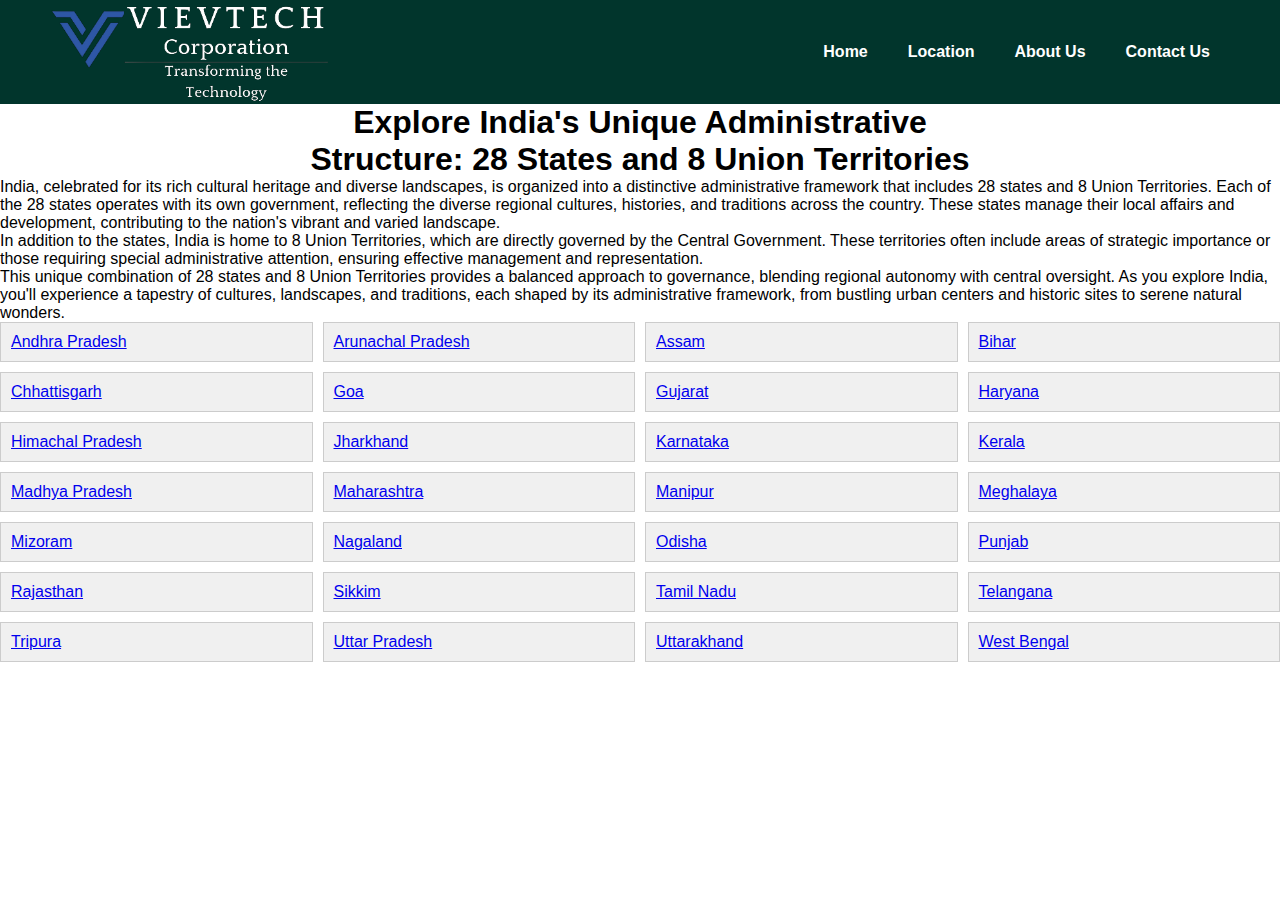
<file: location.html>
<html>
    <head>
        <meta charset="UTF-8">
        <meta name="viewport" content = "width=device-width">
        <title>VievTech Corporation</title>
        <link rel="icon" type="image/x-icon" href="V logo.png">
        <link rel="stylesheet" href="style.css">
        <link rel="stylesheet" href="style1.css">
    </head>
        <body>
            <section id="header">
                <a href="index.html"><img src="VievTech logo.png" class="logo" alt="VievTech Corporation"></a>
                <div>
                    <ul id="navbar">
                        <li><a href="index.html">Home</a></li>
                        <li><a href="location.html">Location</a></li>
                        <li><a href="about.html">About Us</a></li>
                        <li><a href="contact.html">Contact Us</a></li>
                    </ul>
                </div>
            </section>
            <div class ="states">
                <center><h1>Explore India's Unique Administrative <br> Structure: 28 States and 8 Union Territories</h1></center>
                <p>India, celebrated for its rich cultural heritage and diverse landscapes, is organized into a distinctive administrative framework that includes 28 states and 8 Union Territories. 
                Each of the 28 states operates with its own government, reflecting the diverse regional cultures, histories, and traditions across the country. 
                These states manage their local affairs and development, contributing to the nation's vibrant and varied landscape.<br>
                In addition to the states, India is home to 8 Union Territories, which are directly governed by the Central Government. 
                These territories often include areas of strategic importance or those requiring special administrative attention, ensuring effective management and representation.<br>
                This unique combination of 28 states and 8 Union Territories provides a balanced approach to governance, blending regional autonomy with central oversight. 
                As you explore India, you'll experience a tapestry of cultures, landscapes, and traditions, each shaped by its administrative framework, from bustling urban centers and historic sites to serene natural wonders.</p>

                <div id="state-list">
                    <!-- JavaScript will populate this -->
                </div>
                <div id="city-list">
                    <!-- JavaScript will populate this -->
                </div>
            
                <script src="script1.js"></script>
            </div>

</body>
</html>
</file>
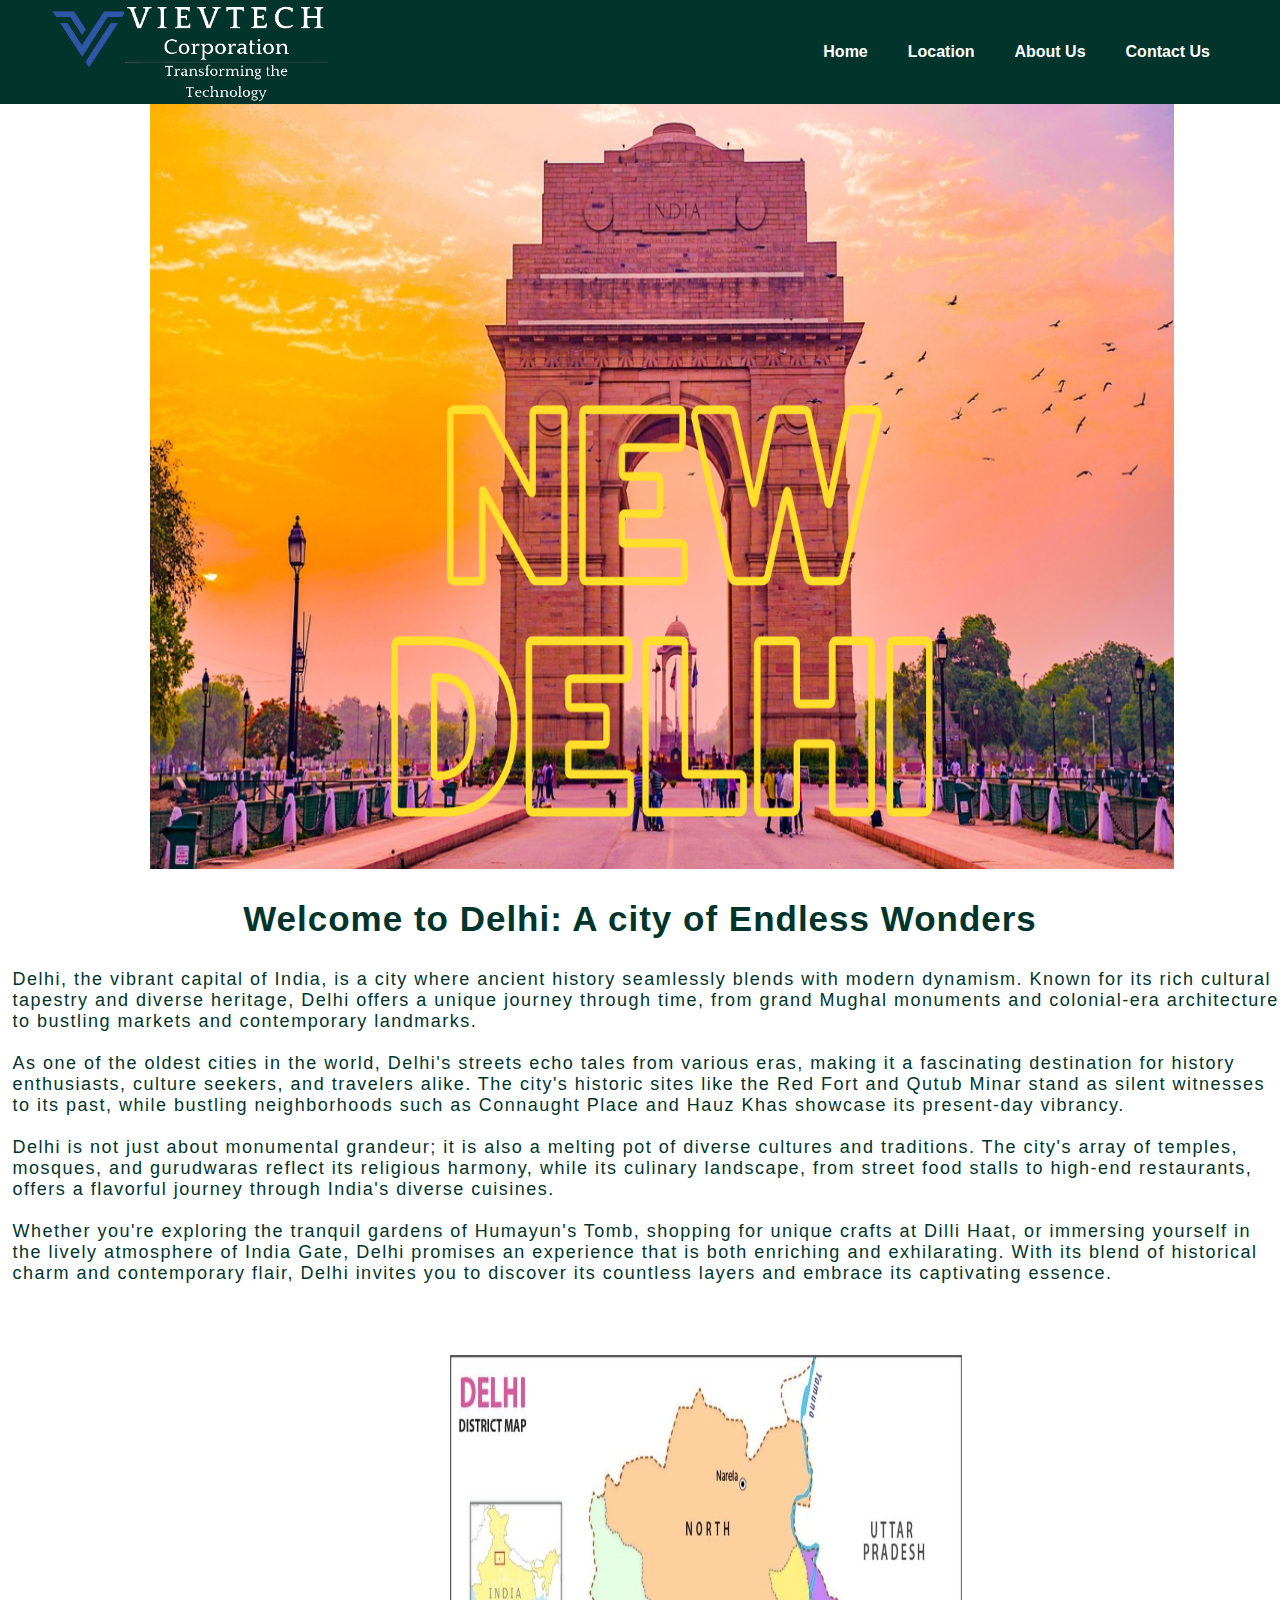
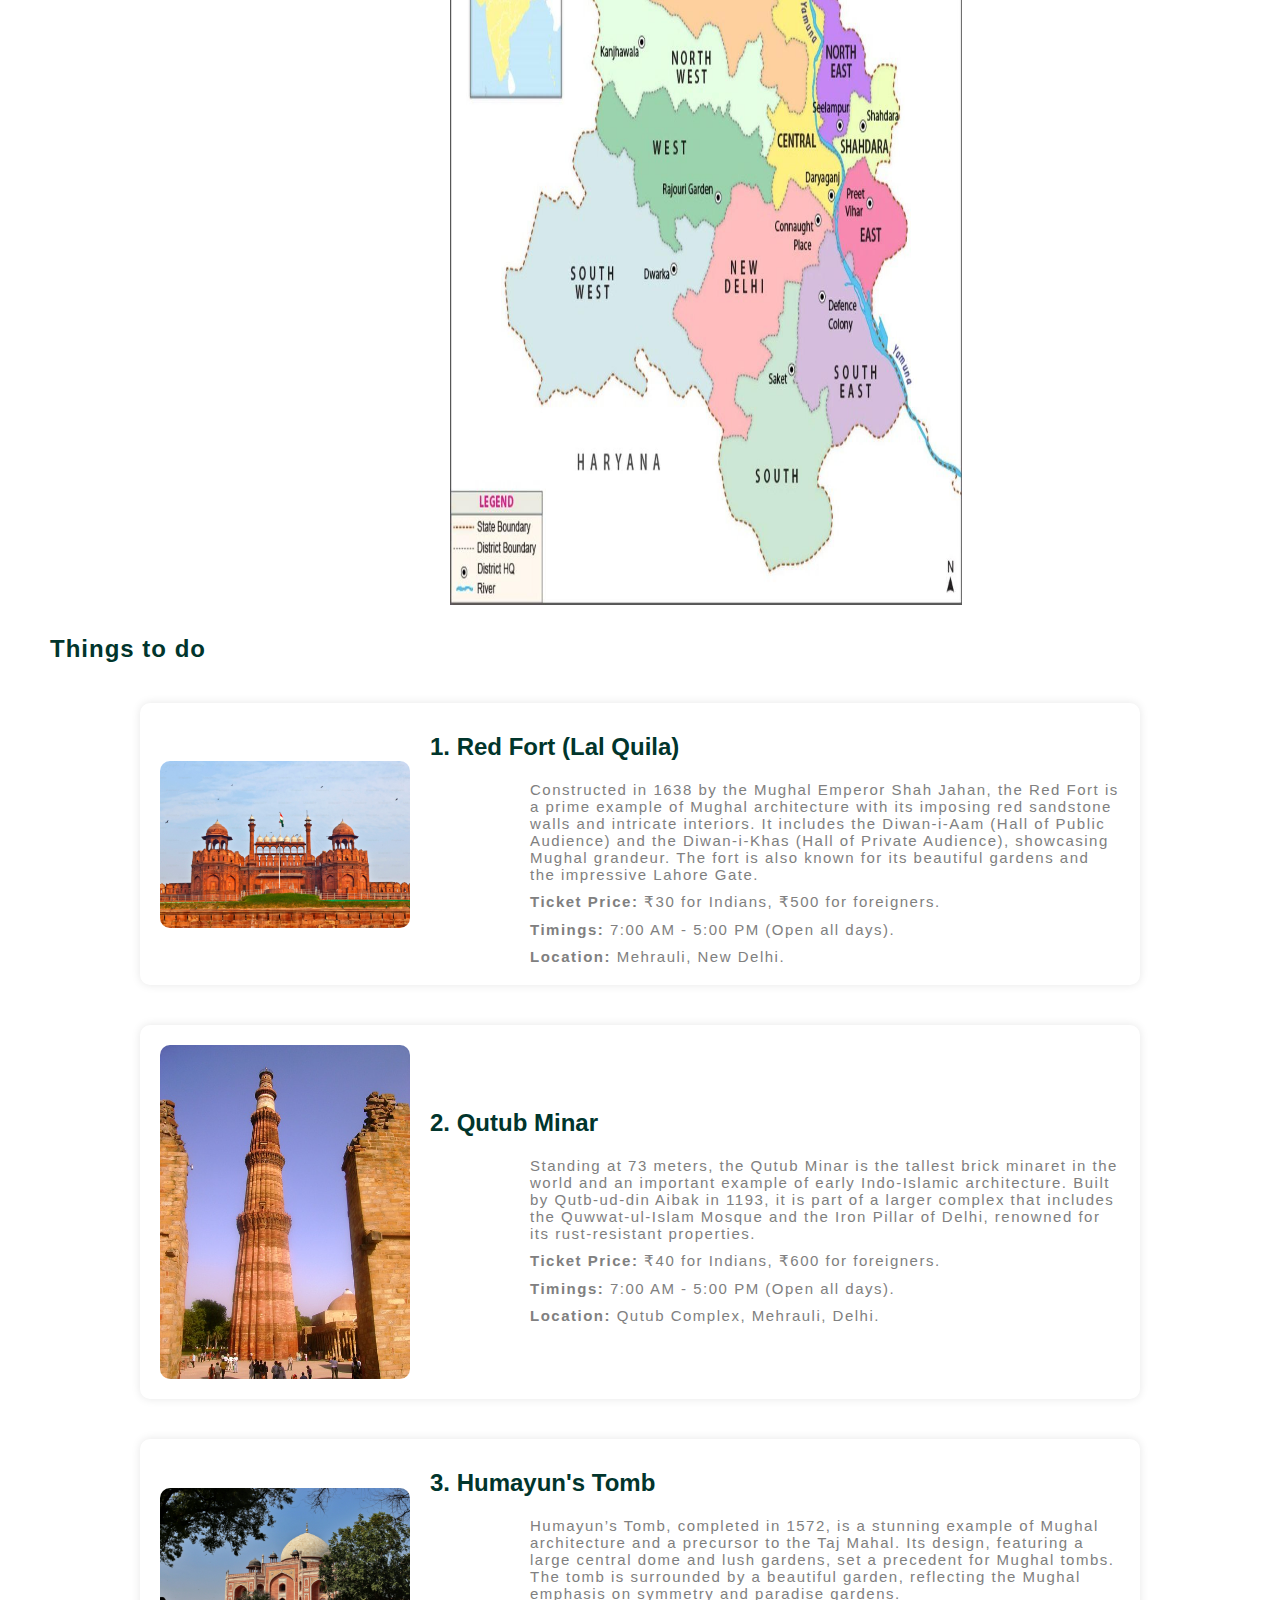
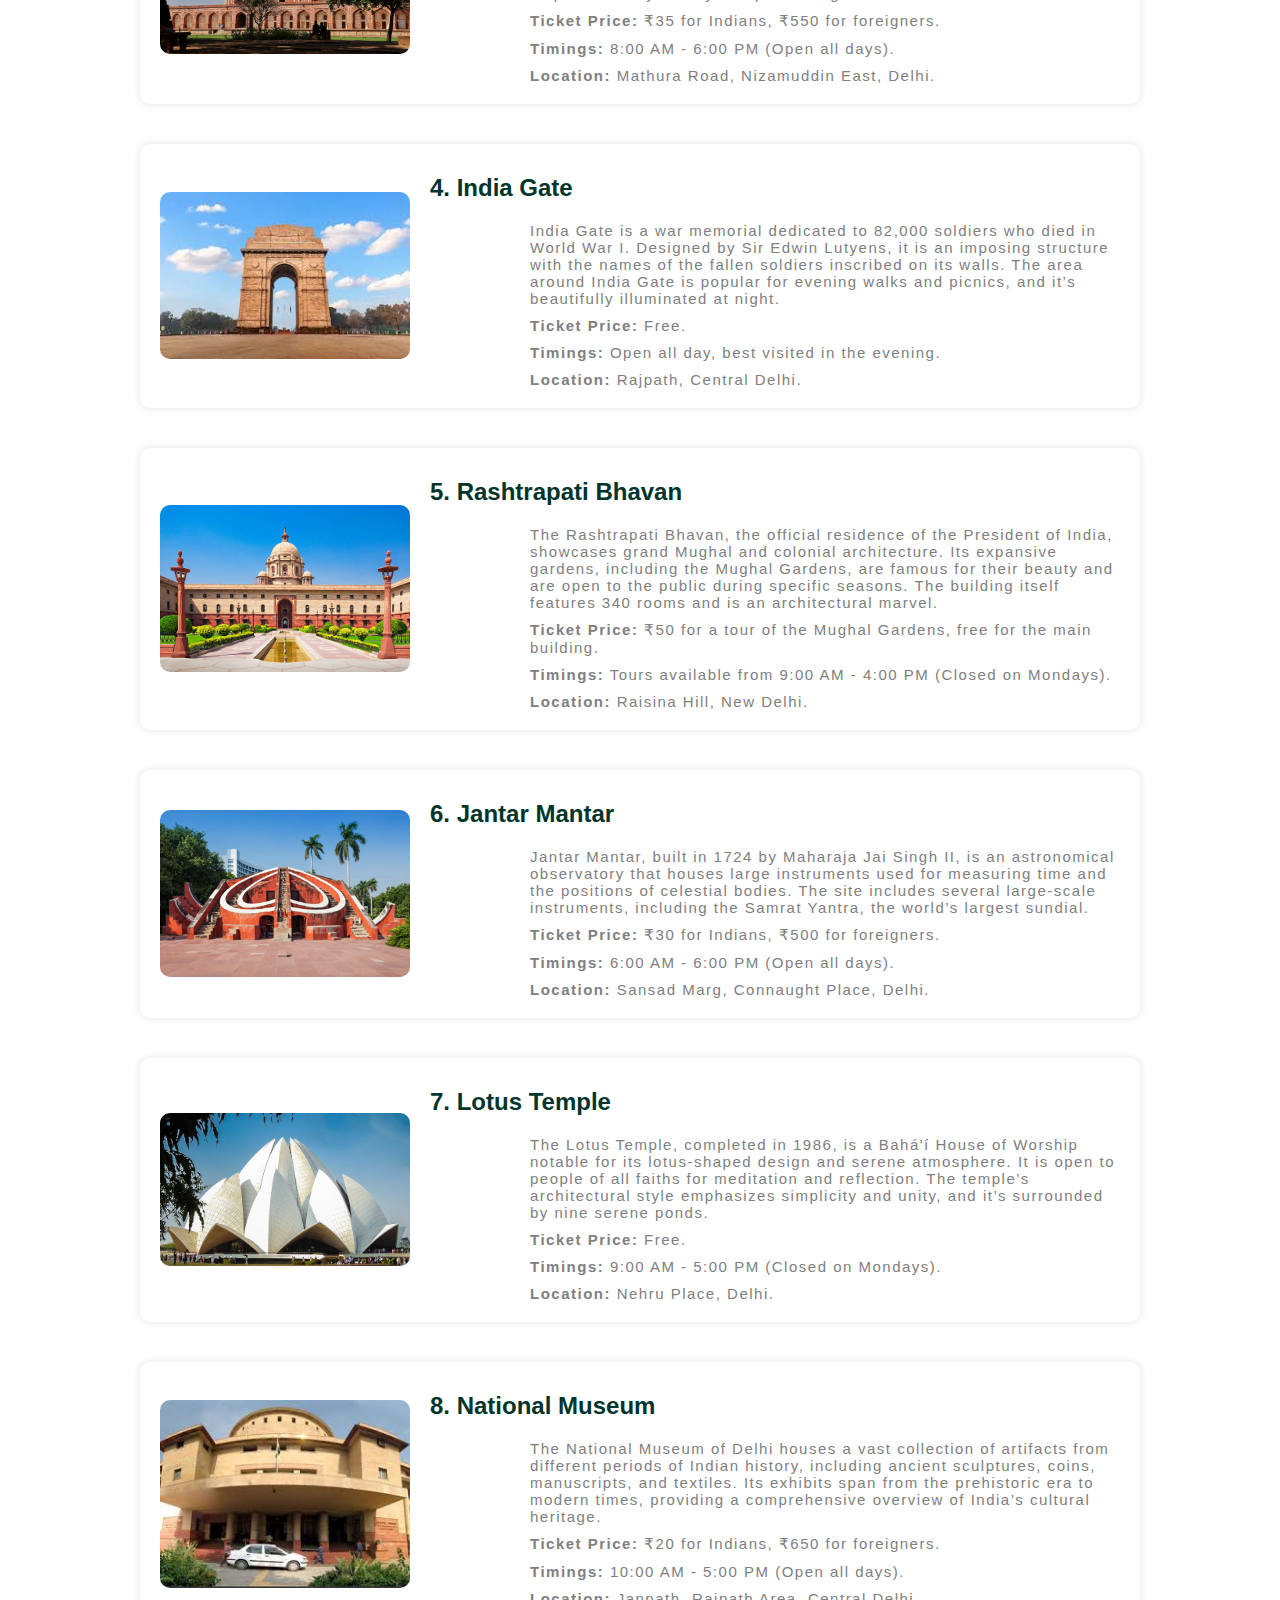
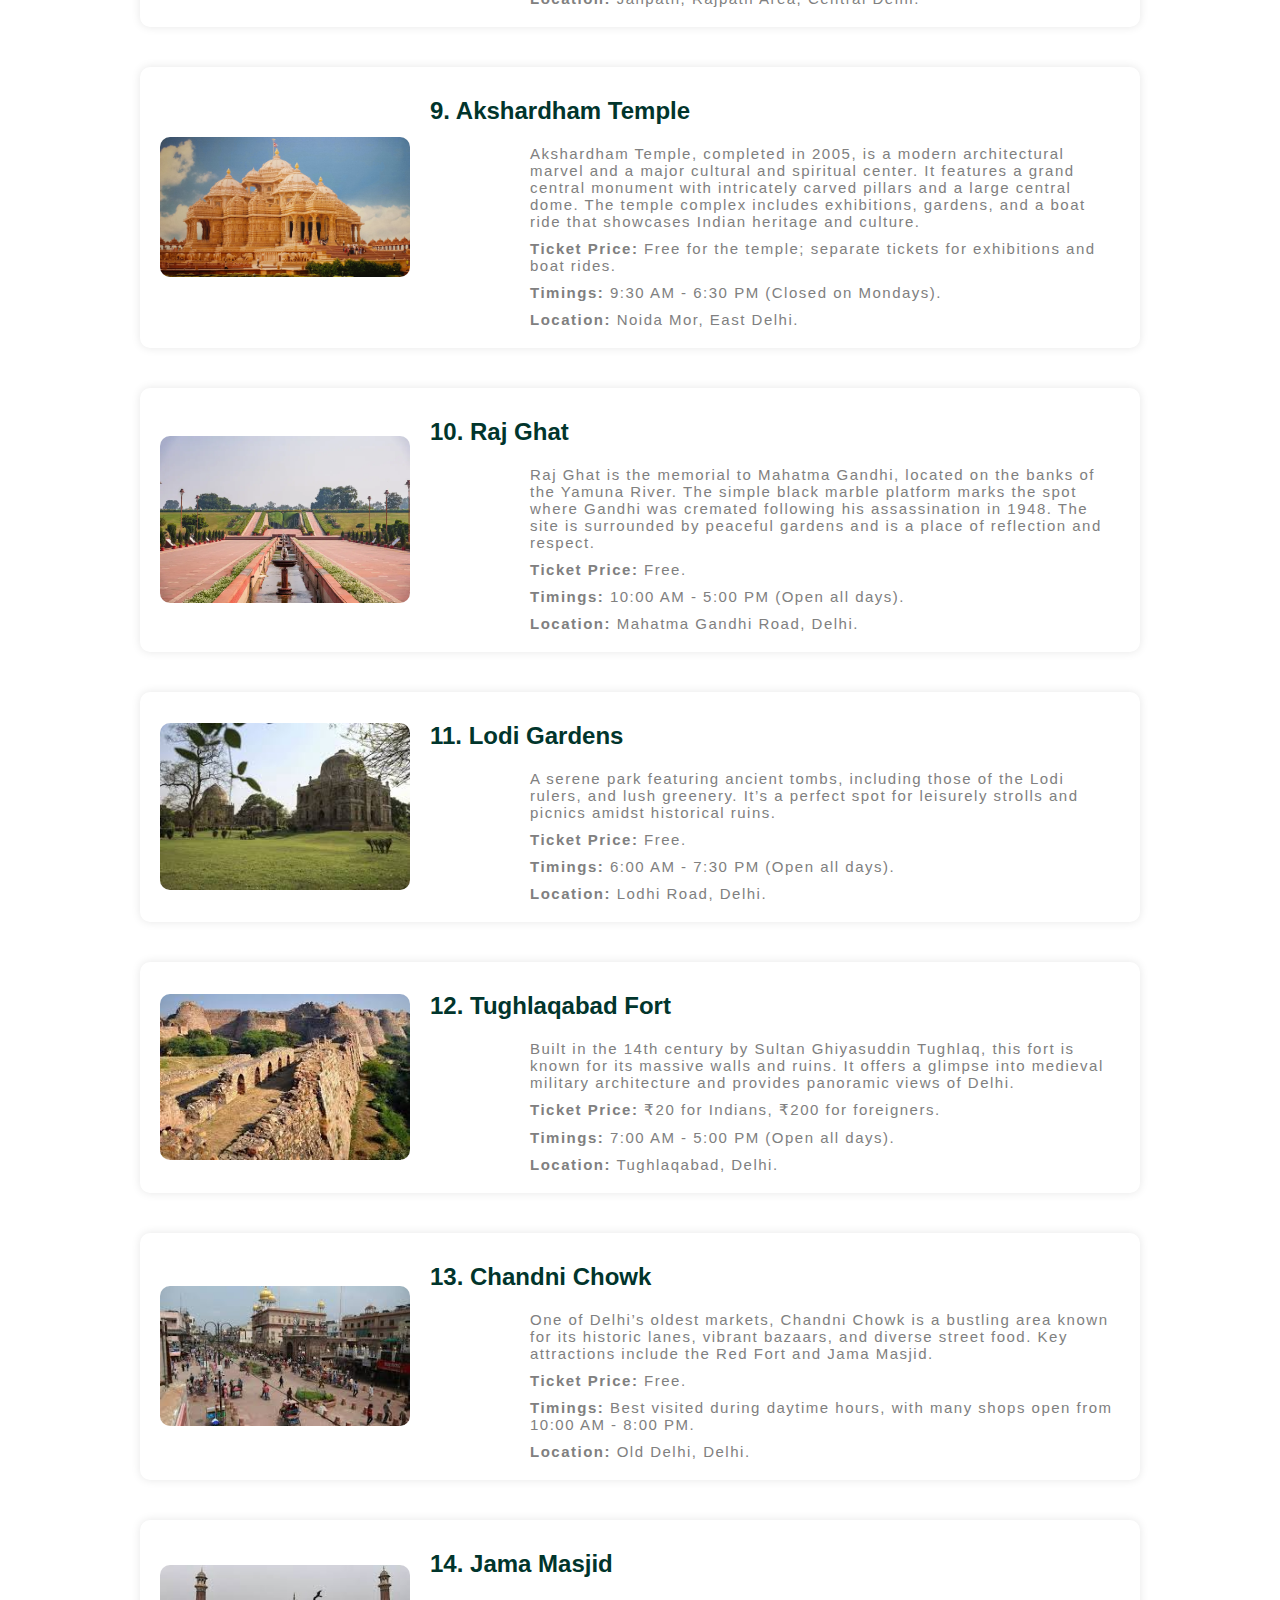
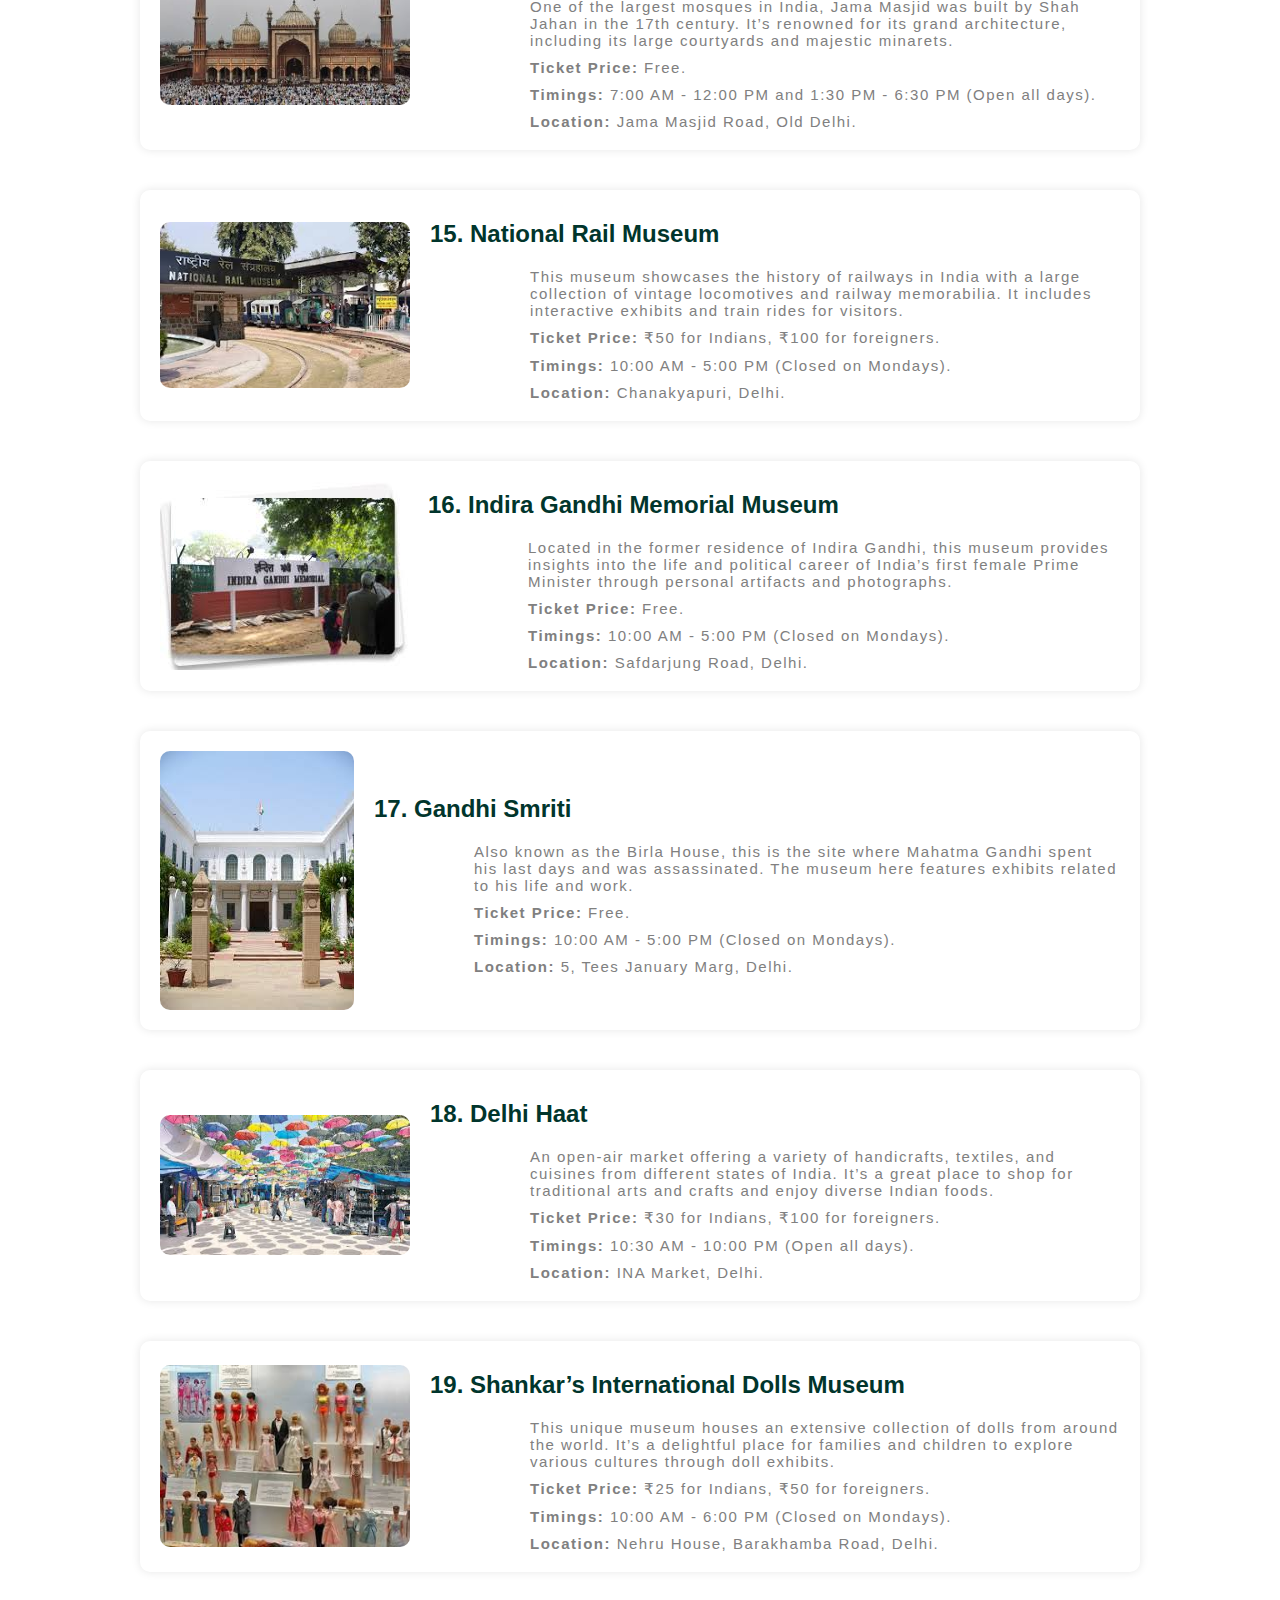
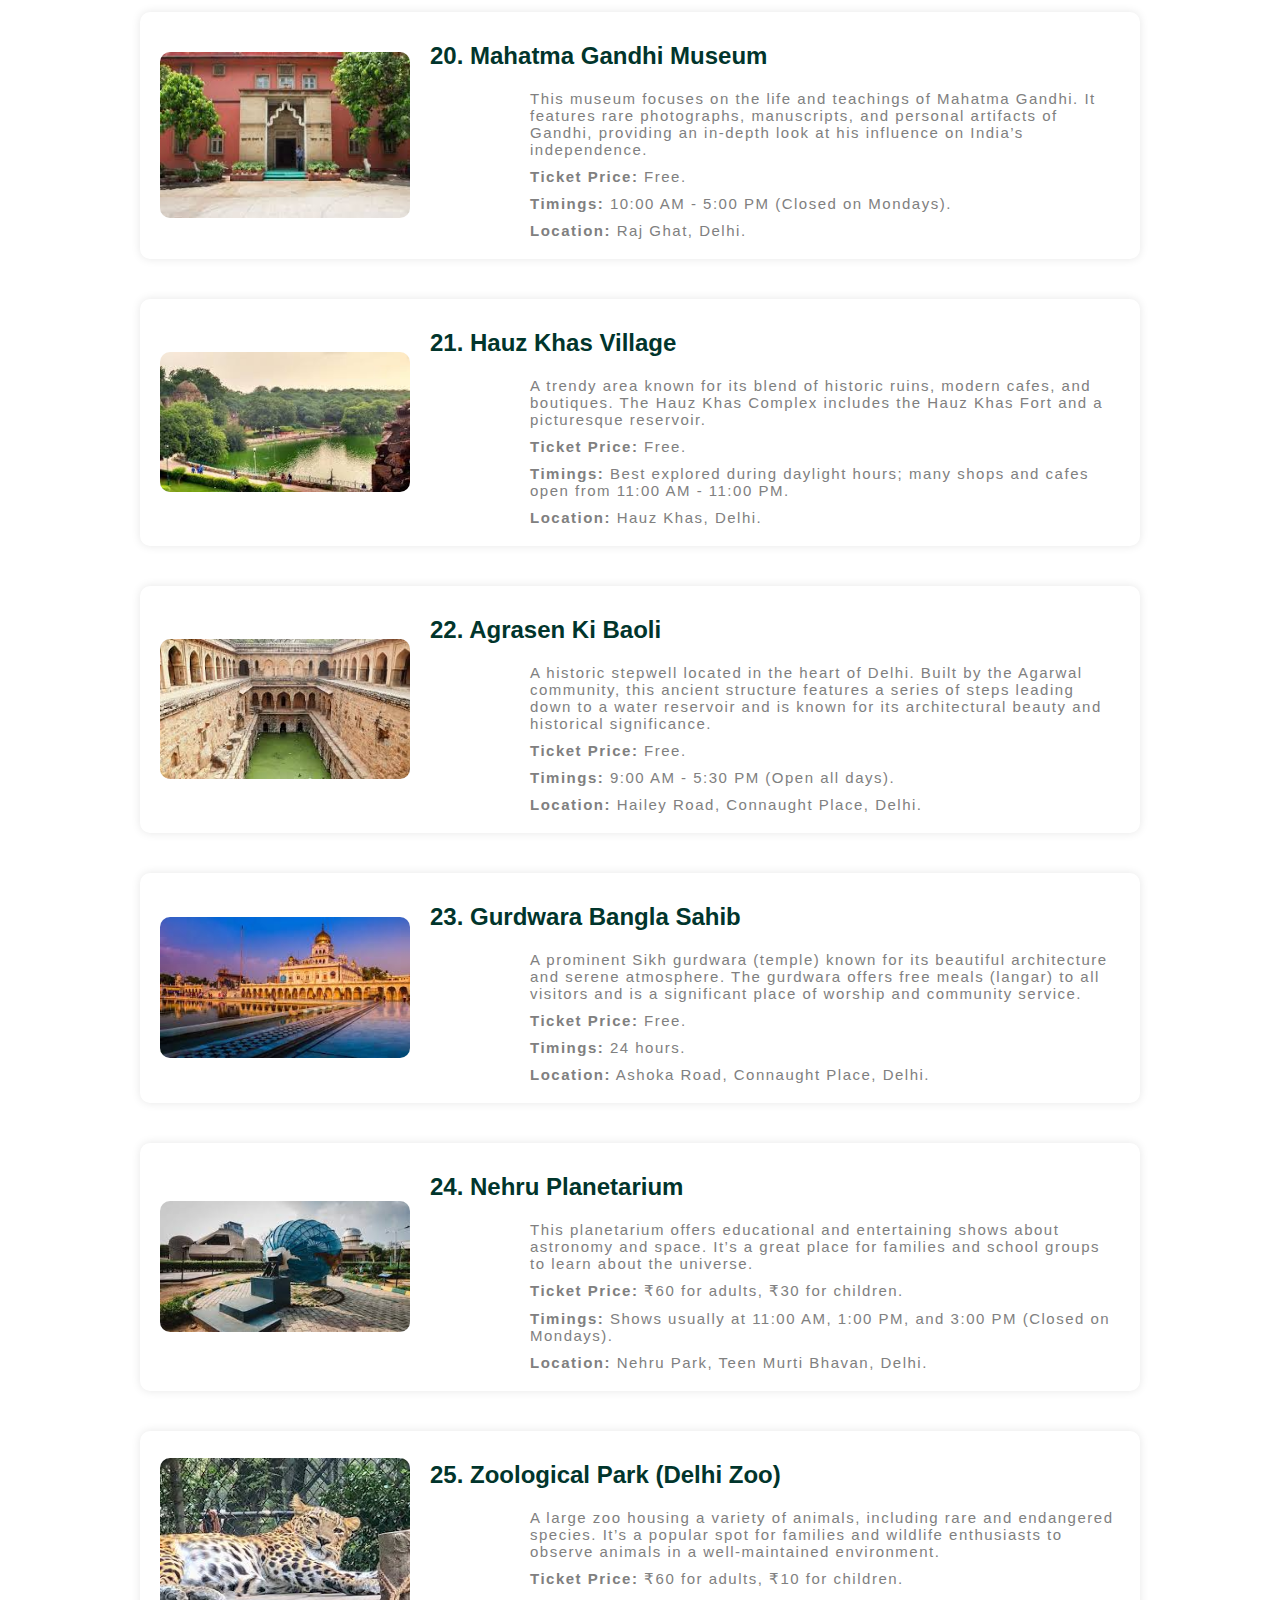
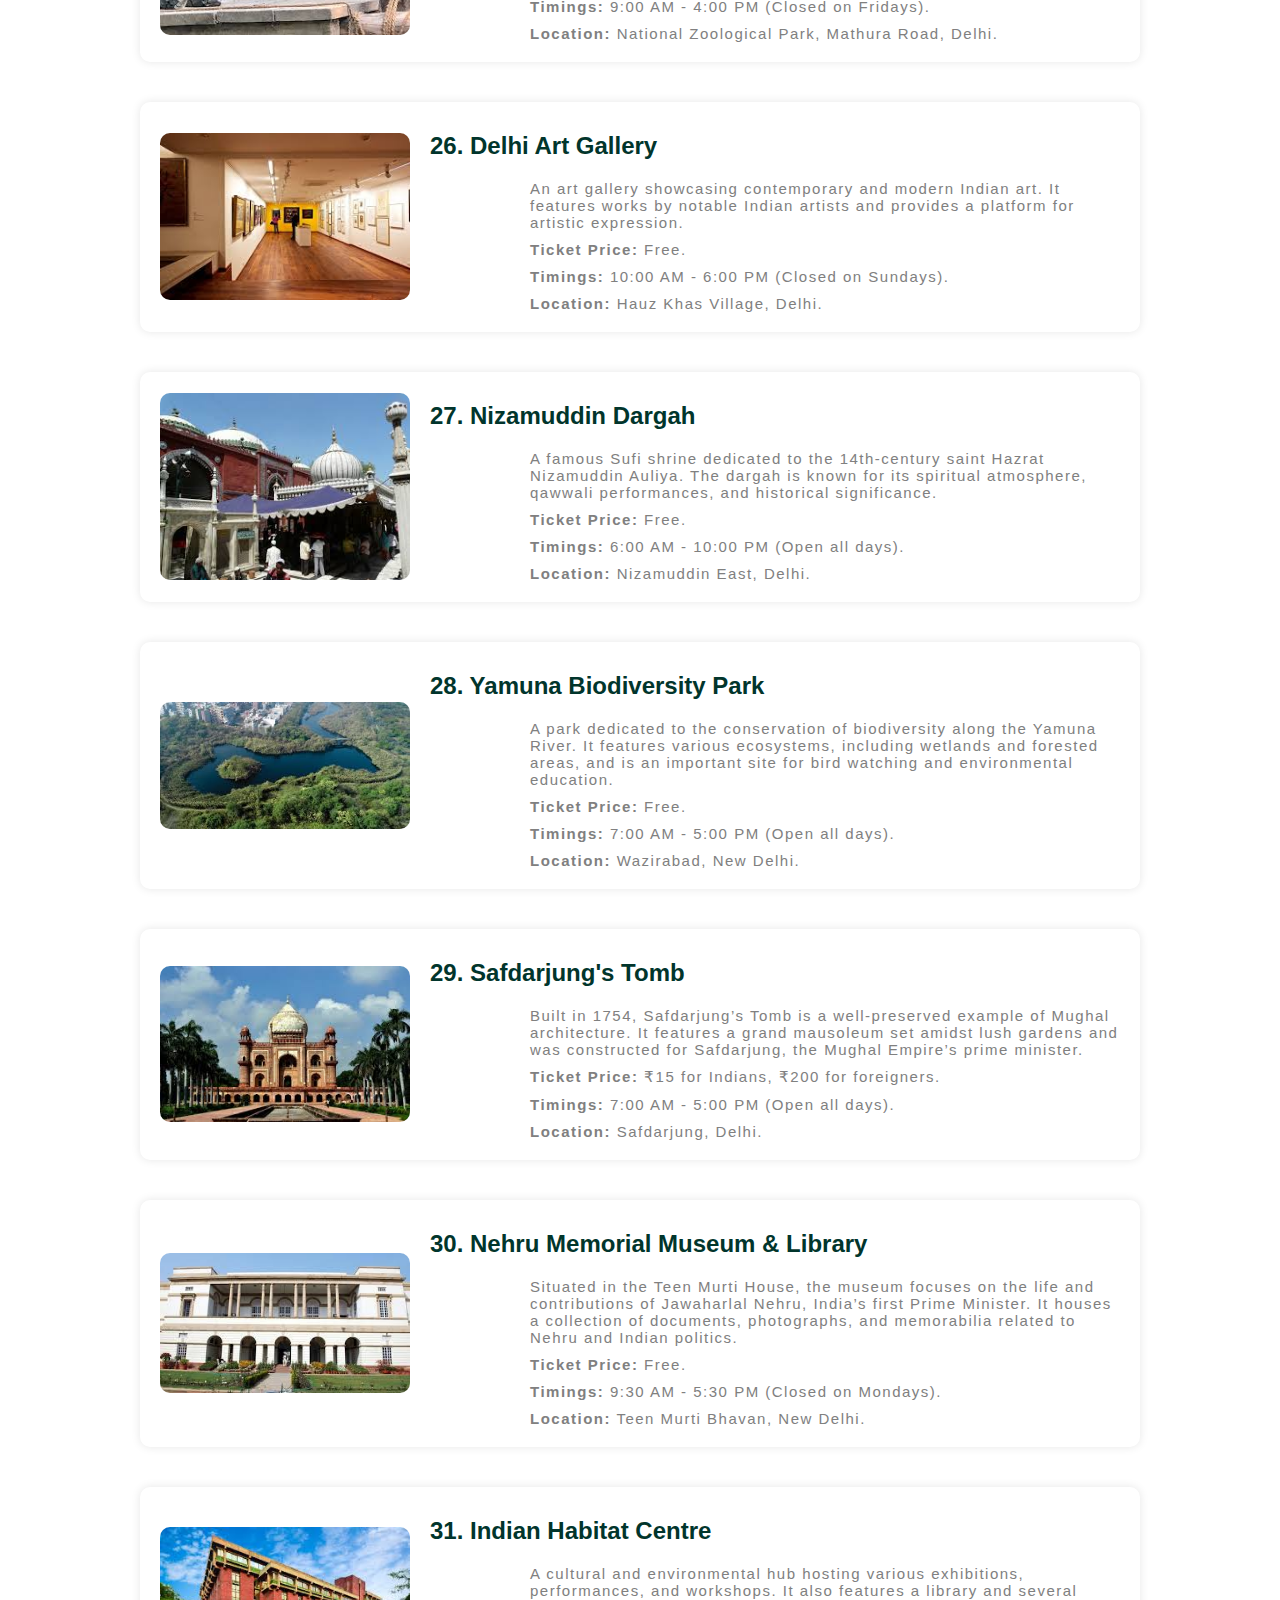
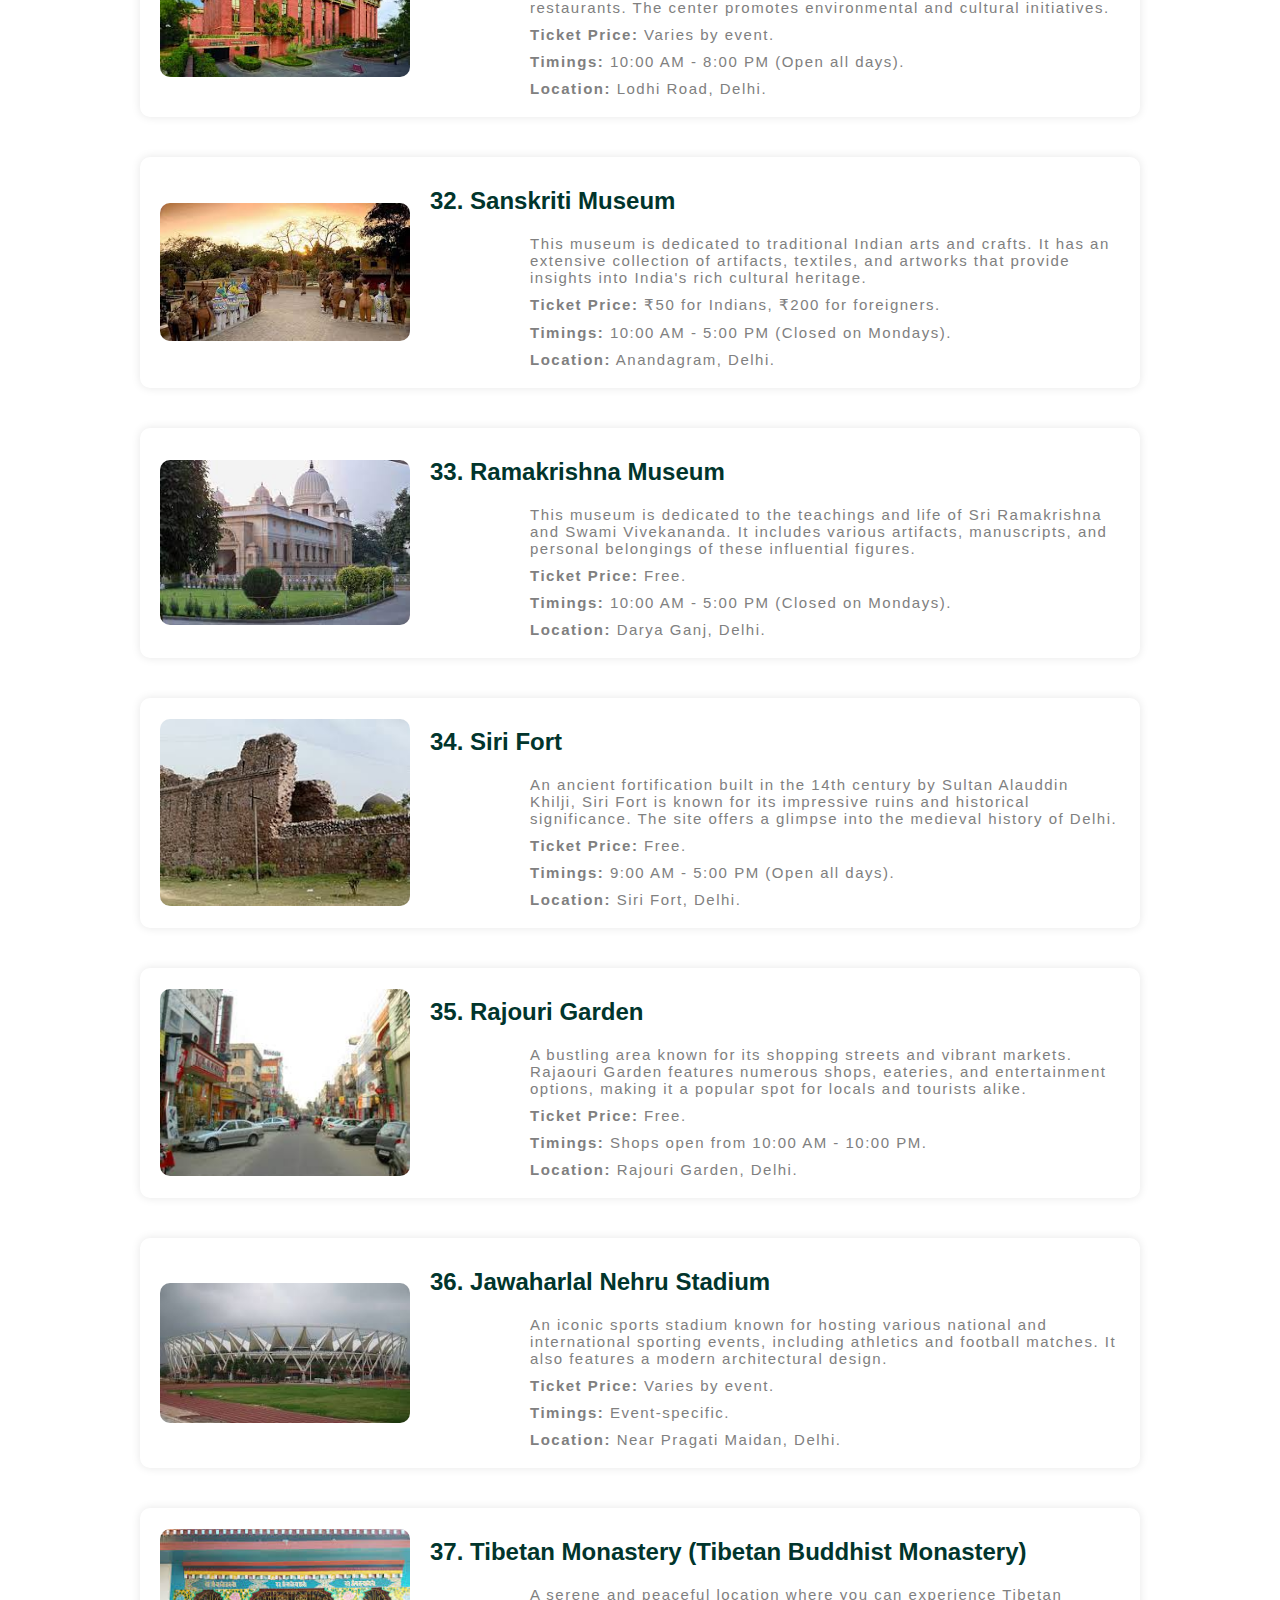
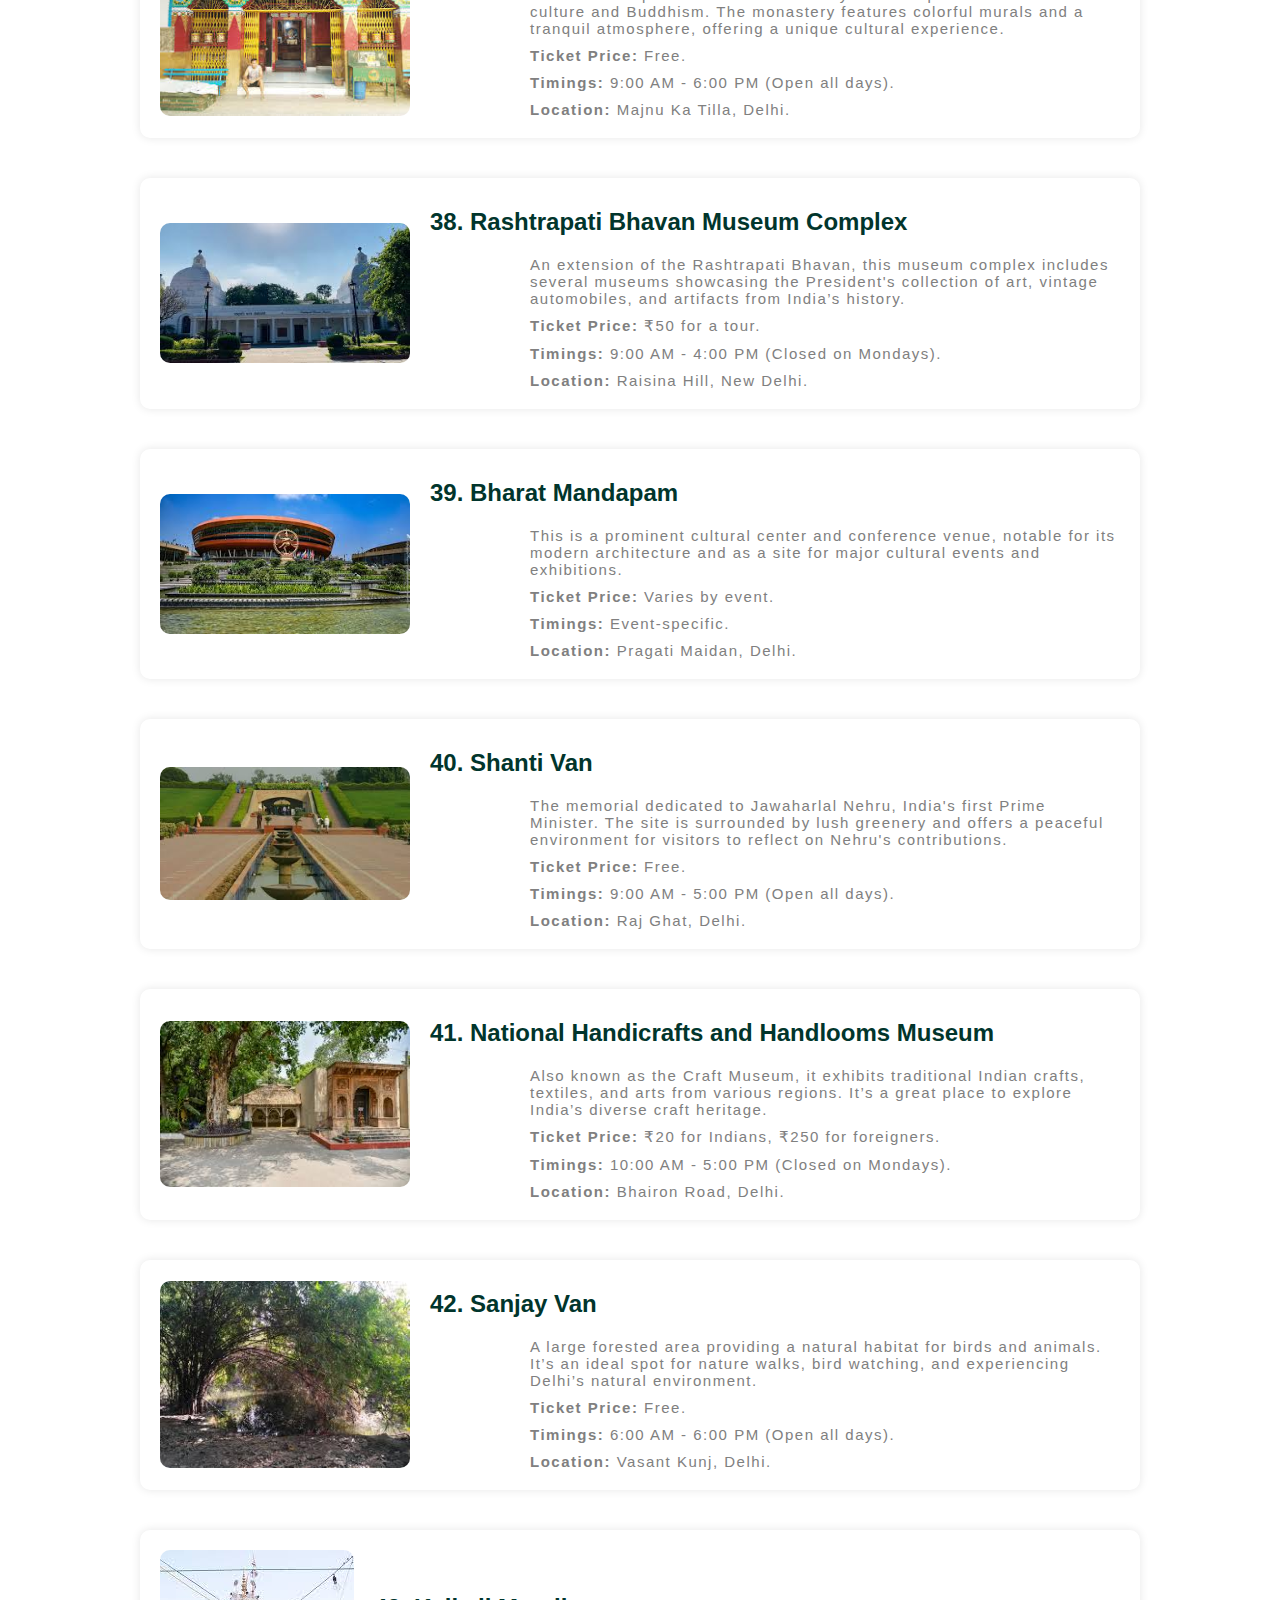
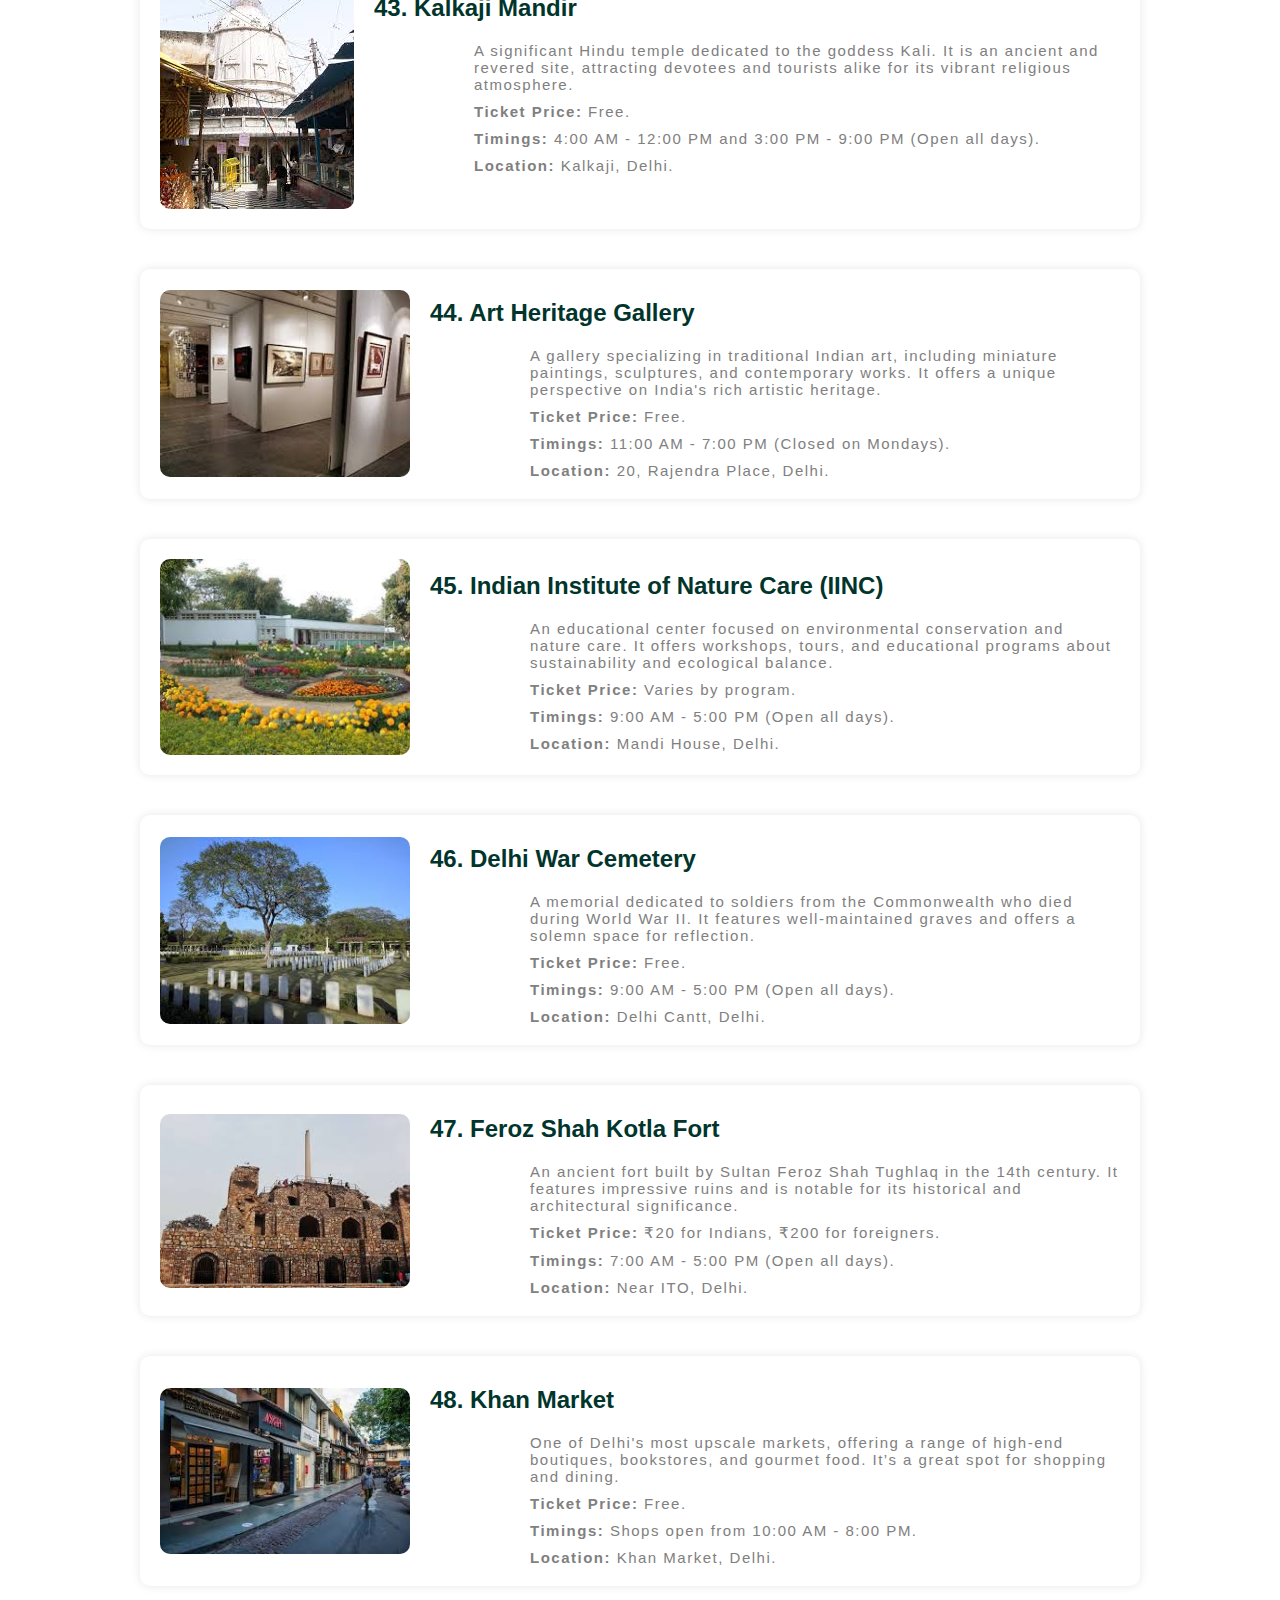
<file: newdelhi.html>
<html>
    <head>
        <meta charset="UTF-8">
        <meta name="viewport" content = "width=device-width">
        <title>VievTech Corporation</title>
        <link rel="icon" type="image/x-icon" href="V logo.png">
        <link rel="stylesheet" href="style.css">
        <link rel="stylesheet"href="style3.css">
    </head>
        <body>
            <section id="header">
                <a href="index.html"><img src="VievTech logo.png" class="logo" alt="VievTech Corporation"></a>
                <div>
                    <ul id="navbar">
                        <li><a href="index.html">Home</a></li>
                        <li><a href="location.html">Location</a></li>
                        <li><a href="about.html">About Us</a></li>
                        <li><a href="contact.html">Contact Us</a></li>
                    </ul>
                </div>
            </section>
            
            <div class="fronts">
                <div class="frontsimg">
                    <img src="NEW DELHI/NEW DELHI FRONT.png">
                </div>
                <div class="frontstext">
                    <center><h1>Welcome to Delhi: A city of Endless Wonders</h1></center>
                    <p>Delhi, the vibrant capital of India, is a city where ancient history seamlessly blends with modern dynamism. 
                        Known for its rich cultural tapestry and diverse heritage, Delhi offers a unique journey through time, from grand Mughal monuments and colonial-era architecture to bustling markets and contemporary landmarks. <br><br>
                        As one of the oldest cities in the world, Delhi's streets echo tales from various eras, making it a fascinating destination for history enthusiasts, culture seekers, and travelers alike. 
                        The city's historic sites like the Red Fort and Qutub Minar stand as silent witnesses to its past, while bustling neighborhoods such as Connaught Place and Hauz Khas showcase its present-day vibrancy.<br><br>
                        
                        Delhi is not just about monumental grandeur; it is also a melting pot of diverse cultures and traditions. 
                        The city's array of temples, mosques, and gurudwaras reflect its religious harmony, while its culinary landscape, from street food stalls to high-end restaurants, offers a flavorful journey through India's diverse cuisines.<br><br>
                        
                        Whether you're exploring the tranquil gardens of Humayun's Tomb, shopping for unique crafts at Dilli Haat, or immersing yourself in the lively atmosphere of India Gate, Delhi promises an experience that is both enriching and exhilarating. 
                        With its blend of historical charm and contemporary flair, Delhi invites you to discover its countless layers and embrace its captivating essence.<br><br></p>
                <img src = "NEW DELHI/Delhi map.jpg">
            </div>
            </div>

            <div class="Thingstodo">
                <h6>Things to do</h6>
            </div>
                <div class="container">
                    <div class="item">
                        <img src="NEW DELHI/Red Fort.jpeg">
                        <div>
                        <h2>1. Red Fort (Lal Quila)</h2>
                        <p>Constructed in 1638 by the Mughal Emperor Shah Jahan, the Red Fort is a prime example of Mughal architecture with its imposing red sandstone walls and intricate interiors. 
                        It includes the Diwan-i-Aam (Hall of Public Audience) and the Diwan-i-Khas (Hall of Private Audience), showcasing Mughal grandeur. 
                        The fort is also known for its beautiful gardens and the impressive Lahore Gate.</p>

                        <p><strong>Ticket Price:</strong> ₹30 for Indians, ₹500 for foreigners.</p>
                        <p><strong>Timings:</strong> 7:00 AM - 5:00 PM (Open all days).</p>
                        <p><strong>Location:</strong> Mehrauli, New Delhi.</p>
                    </div>
                    </div>

                    <div class="item">
                        <img src="NEW DELHI/Qutub Minar.jpg">
                    <div>
                        <h2>2. Qutub Minar</h2>
                        <p>Standing at 73 meters, the Qutub Minar is the tallest brick minaret in the world and an important example of early Indo-Islamic architecture. Built by Qutb-ud-din Aibak in 1193, it is part of a larger complex that includes the Quwwat-ul-Islam Mosque and the Iron Pillar of Delhi, renowned for its rust-resistant properties.</p>

                        <p><strong>Ticket Price:</strong> ₹40 for Indians, ₹600 for foreigners.</p>
                        <p><strong>Timings:</strong> 7:00 AM - 5:00 PM (Open all days).</p>
                        <p><strong>Location:</strong> Qutub Complex, Mehrauli, Delhi.</p>
                    </div>
                    </div>

                    <div class="item">
                        <img src="NEW DELHI/Humayun's Tomb.jpeg">
                        <div>
                        <h2>3. Humayun's Tomb</h2>
                        <p>Humayun’s Tomb, completed in 1572, is a stunning example of Mughal architecture and a precursor to the Taj Mahal. Its design, featuring a large central dome and lush gardens, set a precedent for Mughal tombs. The tomb is surrounded by a beautiful garden, reflecting the Mughal emphasis on symmetry and paradise gardens.</p>

                        <p><strong>Ticket Price:</strong> ₹35 for Indians, ₹550 for foreigners.</p>
                        <p><strong>Timings:</strong> 8:00 AM - 6:00 PM (Open all days).</p>
                        <p><strong>Location:</strong> Mathura Road, Nizamuddin East, Delhi.</p>
                    </div>
                </div>
                <div class="item">
                    <img src="NEW DELHI/India Gate.jpeg">
                    <div>
                    <h2>4. India Gate</h2>
                    <p>India Gate is a war memorial dedicated to 82,000 soldiers who died in World War I. Designed by Sir Edwin Lutyens, it is an imposing structure with the names of the fallen soldiers inscribed on its walls. The area around India Gate is popular for evening walks and picnics, and it’s beautifully illuminated at night.</p>

                    <p><strong>Ticket Price:</strong> Free. </p>
                    <p><strong>Timings:</strong> Open all day, best visited in the evening.</p>
                    <p><strong>Location:</strong> Rajpath, Central Delhi.</p>
                </div>
                </div>

                <div class="item">
                    <img src="NEW DELHI/Rashtrapati Bhawan.jpg">
                <div>
                    <h2>5. Rashtrapati Bhavan</h2>
                    <p>The Rashtrapati Bhavan, the official residence of the President of India, showcases grand Mughal and colonial architecture. Its expansive gardens, including the Mughal Gardens, are famous for their beauty and are open to the public during specific seasons. The building itself features 340 rooms and is an architectural marvel.</p>

                    <p><strong>Ticket Price:</strong> ₹50 for a tour of the Mughal Gardens, free for the main building.</p>
                    <p><strong>Timings:</strong> Tours available from 9:00 AM - 4:00 PM (Closed on Mondays).</p>
                    <p><strong>Location:</strong> Raisina Hill, New Delhi.</p>
                </div>
                </div>
                <div class="item">
                    <img src="NEW DELHI/Jantar Mantar.jpeg">
                    <div>
                    <h2>6. Jantar Mantar</h2>
                    <p> Jantar Mantar, built in 1724 by Maharaja Jai Singh II, is an astronomical observatory that houses large instruments used for measuring time and the positions of celestial bodies. The site includes several large-scale instruments, including the Samrat Yantra, the world’s largest sundial.</p>

                    <p><strong>Ticket Price:</strong> ₹30 for Indians, ₹500 for foreigners.</p>
                    <p><strong>Timings:</strong> 6:00 AM - 6:00 PM (Open all days).</p>
                    <p><strong>Location:</strong> Sansad Marg, Connaught Place, Delhi.</p>
                </div>
                </div>

                <div class="item">
                    <img src="NEW DELHI/Lotus Temple.jpg">
                <div>
                    <h2>7. Lotus Temple</h2>
                    <p>The Lotus Temple, completed in 1986, is a Bahá'í House of Worship notable for its lotus-shaped design and serene atmosphere. It is open to people of all faiths for meditation and reflection. The temple’s architectural style emphasizes simplicity and unity, and it’s surrounded by nine serene ponds.</p>

                    <p><strong>Ticket Price:</strong> Free.</p>
                    <p><strong>Timings:</strong> 9:00 AM - 5:00 PM (Closed on Mondays).</p>
                    <p><strong>Location:</strong> Nehru Place, Delhi.</p>
                </div>
                </div>
                <div class="item">
                    <img src="NEW DELHI/National Museum.jpeg">
                    <div>
                    <h2>8. National Museum</h2>
                    <p>The National Museum of Delhi houses a vast collection of artifacts from different periods of Indian history, including ancient sculptures, coins, manuscripts, and textiles. Its exhibits span from the prehistoric era to modern times, providing a comprehensive overview of India’s cultural heritage.</p>

                    <p><strong>Ticket Price:</strong> ₹20 for Indians, ₹650 for foreigners.</p>
                    <p><strong>Timings:</strong> 10:00 AM - 5:00 PM (Open all days).</p>
                    <p><strong>Location:</strong> Janpath, Rajpath Area, Central Delhi.</p>
                </div>
                </div>

                <div class="item">
                    <img src="NEW DELHI/Akshardham Temple.jpg">
                <div>
                    <h2>9. Akshardham Temple</h2>
                    <p>Akshardham Temple, completed in 2005, is a modern architectural marvel and a major cultural and spiritual center. It features a grand central monument with intricately carved pillars and a large central dome. The temple complex includes exhibitions, gardens, and a boat ride that showcases Indian heritage and culture.</p>

                    <p><strong>Ticket Price:</strong> Free for the temple; separate tickets for exhibitions and boat rides.</p>
                    <p><strong>Timings:</strong> 9:30 AM - 6:30 PM (Closed on Mondays).</p>
                    <p><strong>Location:</strong> Noida Mor, East Delhi.</p>
                </div>
                </div>
                <div class="item">
                    <img src="NEW DELHI/RajGhat.webp">
                    <div>
                    <h2>10. Raj Ghat</h2>
                    <p>Raj Ghat is the memorial to Mahatma Gandhi, located on the banks of the Yamuna River. The simple black marble platform marks the spot where Gandhi was cremated following his assassination in 1948. The site is surrounded by peaceful gardens and is a place of reflection and respect.</p>

                    <p><strong>Ticket Price:</strong> Free.</p>
                    <p><strong>Timings:</strong> 10:00 AM - 5:00 PM (Open all days).</p>
                    <p><strong>Location:</strong> Mahatma Gandhi Road, Delhi.</p>
                </div>
                </div>

                <div class="item">
                    <img src="NEW DELHI/Lodi Gardens.jpeg">
                <div>
                    <h2>11. Lodi Gardens</h2>
                    <p>A serene park featuring ancient tombs, including those of the Lodi rulers, and lush greenery. It’s a perfect spot for leisurely strolls and picnics amidst historical ruins.</p>

                    <p><strong>Ticket Price:</strong> Free.</p>
                    <p><strong>Timings:</strong> 6:00 AM - 7:30 PM (Open all days).</p>
                    <p><strong>Location:</strong> Lodhi Road, Delhi.</p>
                </div>
                </div>
                <div class="item">
                    <img src="NEW DELHI/Tughlaqabad Fort.jpeg">
                    <div>
                    <h2>12. Tughlaqabad Fort</h2>
                    <p>Built in the 14th century by Sultan Ghiyasuddin Tughlaq, this fort is known for its massive walls and ruins. It offers a glimpse into medieval military architecture and provides panoramic views of Delhi.</p>

                    <p><strong>Ticket Price:</strong> ₹20 for Indians, ₹200 for foreigners.</p>
                    <p><strong>Timings:</strong> 7:00 AM - 5:00 PM (Open all days).</p>
                    <p><strong>Location:</strong> Tughlaqabad, Delhi.</p>
                </div>
                </div>

                <div class="item">
                    <img src="NEW DELHI/Chandni Chowk.jpeg">
                <div>
                    <h2>13. Chandni Chowk</h2>
                    <p>One of Delhi’s oldest markets, Chandni Chowk is a bustling area known for its historic lanes, vibrant bazaars, and diverse street food. Key attractions include the Red Fort and Jama Masjid.</p>

                    <p><strong>Ticket Price:</strong> Free.</p>
                    <p><strong>Timings:</strong> Best visited during daytime hours, with many shops open from 10:00 AM - 8:00 PM.</p>
                    <p><strong>Location:</strong> Old Delhi, Delhi.</p>
                </div>
                </div>

                <div class="item">
                    <img src="NEW DELHI/Jama Masjid.jpeg">
                    <div>
                    <h2>14. Jama Masjid</h2>
                    <p>One of the largest mosques in India, Jama Masjid was built by Shah Jahan in the 17th century. It’s renowned for its grand architecture, including its large courtyards and majestic minarets.</p>

                    <p><strong>Ticket Price:</strong> Free.</p>
                    <p><strong>Timings:</strong> 7:00 AM - 12:00 PM and 1:30 PM - 6:30 PM (Open all days).</p>
                    <p><strong>Location:</strong> Jama Masjid Road, Old Delhi.</p>
                </div>
                </div>

                <div class="item">
                    <img src="NEW DELHI/National Rail Museum.jpeg">
                <div>
                    <h2>15. National Rail Museum</h2>
                    <p>This museum showcases the history of railways in India with a large collection of vintage locomotives and railway memorabilia. It includes interactive exhibits and train rides for visitors.</p>

                    <p><strong>Ticket Price:</strong> ₹50 for Indians, ₹100 for foreigners.</p>
                    <p><strong>Timings:</strong> 10:00 AM - 5:00 PM (Closed on Mondays).</p>
                    <p><strong>Location:</strong> Chanakyapuri, Delhi.</p>
                </div>
                </div>
                <div class="item">
                    <img src="NEW DELHI/Indira Gandhi Memorial Museum.jpeg">
                    <div>
                    <h2>16. Indira Gandhi Memorial Museum</h2>
                    <p> Located in the former residence of Indira Gandhi, this museum provides insights into the life and political career of India’s first female Prime Minister through personal artifacts and photographs.</p>

                    <p><strong>Ticket Price:</strong> Free.</p>
                    <p><strong>Timings:</strong> 10:00 AM - 5:00 PM (Closed on Mondays).</p>
                    <p><strong>Location:</strong> Safdarjung Road, Delhi.</p>
                </div>
                </div>

                <div class="item">
                    <img src="NEW DELHI/Gandhi Smriti.jpeg">
                <div>
                    <h2>17. Gandhi Smriti</h2>
                    <p>Also known as the Birla House, this is the site where Mahatma Gandhi spent his last days and was assassinated. The museum here features exhibits related to his life and work.</p>

                    <p><strong>Ticket Price:</strong> Free.</p>
                    <p><strong>Timings:</strong> 10:00 AM - 5:00 PM (Closed on Mondays).</p>
                    <p><strong>Location:</strong> 5, Tees January Marg, Delhi.</p>
                </div>
                </div>
                <div class="item">
                    <img src="NEW DELHI/Dilli Haat.jpeg">
                    <div>
                    <h2>18. Delhi Haat</h2>
                    <p>An open-air market offering a variety of handicrafts, textiles, and cuisines from different states of India. It’s a great place to shop for traditional arts and crafts and enjoy diverse Indian foods.</p>

                    <p><strong>Ticket Price:</strong> ₹30 for Indians, ₹100 for foreigners.</p>
                    <p><strong>Timings:</strong> 10:30 AM - 10:00 PM (Open all days).</p>
                    <p><strong>Location:</strong> INA Market, Delhi.</p>
                </div>
                </div>

                <div class="item">
                    <img src="NEW DELHI/Shankar’s International Dolls Museum.jpeg">
                <div>
                    <h2>19. Shankar’s International Dolls Museum</h2>
                    <p> This unique museum houses an extensive collection of dolls from around the world. It’s a delightful place for families and children to explore various cultures through doll exhibits.</p>

                    <p><strong>Ticket Price:</strong> ₹25 for Indians, ₹50 for foreigners.</p>
                    <p><strong>Timings:</strong> 10:00 AM - 6:00 PM (Closed on Mondays).</p>
                    <p><strong>Location:</strong> Nehru House, Barakhamba Road, Delhi.</p>
                </div>
                </div>
                <div class="item">
                    <img src="NEW DELHI/Mahatma Gandhi Museum.jpeg">
                    <div>
                    <h2>20. Mahatma Gandhi Museum</h2>
                    <p>This museum focuses on the life and teachings of Mahatma Gandhi. It features rare photographs, manuscripts, and personal artifacts of Gandhi, providing an in-depth look at his influence on India’s independence.</p>

                    <p><strong>Ticket Price:</strong> Free.</p>
                    <p><strong>Timings:</strong> 10:00 AM - 5:00 PM (Closed on Mondays).</p>
                    <p><strong>Location:</strong> Raj Ghat, Delhi.</p>
                </div>
                </div>

                <div class="item">
                    <img src="NEW DELHI/Hauz Khas Village.jpeg">
                <div>
                    <h2>21. Hauz Khas Village</h2>
                    <p>A trendy area known for its blend of historic ruins, modern cafes, and boutiques. The Hauz Khas Complex includes the Hauz Khas Fort and a picturesque reservoir.</p>

                    <p><strong>Ticket Price:</strong> Free.</p>
                    <p><strong>Timings:</strong> Best explored during daylight hours; many shops and cafes open from 11:00 AM - 11:00 PM.</p>
                    <p><strong>Location:</strong> Hauz Khas, Delhi.</p>
                </div>
                </div>
                <div class="item">
                    <img src="NEW DELHI/Agrasen ki Baoli.jpeg">
                    <div>
                    <h2>22. Agrasen Ki Baoli</h2>
                    <p>A historic stepwell located in the heart of Delhi. Built by the Agarwal community, this ancient structure features a series of steps leading down to a water reservoir and is known for its architectural beauty and historical significance.</p>

                    <p><strong>Ticket Price:</strong> Free.</p>
                    <p><strong>Timings:</strong> 9:00 AM - 5:30 PM (Open all days).</p>
                    <p><strong>Location:</strong> Hailey Road, Connaught Place, Delhi.</p>
                </div>
                </div>

                <div class="item">
                    <img src="NEW DELHI/Bangla Sahib.jpeg">
                <div>
                    <h2>23. Gurdwara Bangla Sahib</h2>
                    <p>A prominent Sikh gurdwara (temple) known for its beautiful architecture and serene atmosphere. The gurdwara offers free meals (langar) to all visitors and is a significant place of worship and community service.</p>

                    <p><strong>Ticket Price:</strong> Free.</p>
                    <p><strong>Timings:</strong> 24 hours.</p>
                    <p><strong>Location:</strong> Ashoka Road, Connaught Place, Delhi.</p>
                </div>
                </div>
                <div class="item">
                    <img src="NEW DELHI/Nehru Planetarium.jpeg">
                    <div>
                    <h2>24. Nehru Planetarium</h2>
                    <p>This planetarium offers educational and entertaining shows about astronomy and space. It’s a great place for families and school groups to learn about the universe.</p>

                    <p><strong>Ticket Price:</strong> ₹60 for adults, ₹30 for children.</p>
                    <p><strong>Timings:</strong> Shows usually at 11:00 AM, 1:00 PM, and 3:00 PM (Closed on Mondays).</p>
                    <p><strong>Location:</strong> Nehru Park, Teen Murti Bhavan, Delhi.</p>
                </div>
                </div>

                <div class="item">
                    <img src="NEW DELHI/Delhi Zoo.jpeg">
                <div>
                    <h2>25. Zoological Park (Delhi Zoo)</h2>
                    <p>A large zoo housing a variety of animals, including rare and endangered species. It’s a popular spot for families and wildlife enthusiasts to observe animals in a well-maintained environment.</p>

                    <p><strong>Ticket Price:</strong> ₹60 for adults, ₹10 for children.</p>
                    <p><strong>Timings:</strong> 9:00 AM - 4:00 PM (Closed on Fridays).</p>
                    <p><strong>Location:</strong> National Zoological Park, Mathura Road, Delhi.</p>
                </div>
                </div>
                <div class="item">
                    <img src="NEW DELHI/Delhi Art Gallery.jpeg">
                    <div>
                    <h2>26. Delhi Art Gallery</h2>
                    <p>An art gallery showcasing contemporary and modern Indian art. It features works by notable Indian artists and provides a platform for artistic expression.</p>

                    <p><strong>Ticket Price:</strong> Free.</p>
                    <p><strong>Timings:</strong> 10:00 AM - 6:00 PM (Closed on Sundays).</p>
                    <p><strong>Location:</strong> Hauz Khas Village, Delhi.</p>
                </div>
                </div>

                <div class="item">
                    <img src="NEW DELHI/Nizamuddin Dargah.jpeg">
                <div>
                    <h2>27.  Nizamuddin Dargah</h2>
                    <p>A famous Sufi shrine dedicated to the 14th-century saint Hazrat Nizamuddin Auliya. The dargah is known for its spiritual atmosphere, qawwali performances, and historical significance.</p>

                    <p><strong>Ticket Price:</strong> Free.</p>
                    <p><strong>Timings:</strong> 6:00 AM - 10:00 PM (Open all days).</p>
                    <p><strong>Location:</strong> Nizamuddin East, Delhi.</p>
                </div>
                </div>
                <div class="item">
                    <img src="NEW DELHI/Yamuna Biodiversity Park.jpeg">
                    <div>
                    <h2>28. Yamuna Biodiversity Park</h2>
                    <p>A park dedicated to the conservation of biodiversity along the Yamuna River. It features various ecosystems, including wetlands and forested areas, and is an important site for bird watching and environmental education.</p>

                    <p><strong>Ticket Price:</strong> Free.</p>
                    <p><strong>Timings:</strong> 7:00 AM - 5:00 PM (Open all days).</p>
                    <p><strong>Location:</strong> Wazirabad, New Delhi.</p>
                </div>
                </div>

                <div class="item">
                    <img src="NEW DELHI/Safdarjung's Tomb.jpeg">
                <div>
                    <h2>29. Safdarjung's Tomb</h2>
                    <p>Built in 1754, Safdarjung’s Tomb is a well-preserved example of Mughal architecture. It features a grand mausoleum set amidst lush gardens and was constructed for Safdarjung, the Mughal Empire’s prime minister.</p>

                    <p><strong>Ticket Price:</strong> ₹15 for Indians, ₹200 for foreigners.</p>
                    <p><strong>Timings:</strong> 7:00 AM - 5:00 PM (Open all days).</p>
                    <p><strong>Location:</strong> Safdarjung, Delhi.</p>
                </div>
                </div>
                <div class="item">
                    <img src="NEW DELHI/Nehru memorial museum and library.jpeg">
                    <div>
                    <h2>30. Nehru Memorial Museum & Library</h2>
                    <p>Situated in the Teen Murti House, the museum focuses on the life and contributions of Jawaharlal Nehru, India’s first Prime Minister. It houses a collection of documents, photographs, and memorabilia related to Nehru and Indian politics.</p>

                    <p><strong>Ticket Price:</strong> Free.</p>
                    <p><strong>Timings:</strong> 9:30 AM - 5:30 PM (Closed on Mondays).</p>
                    <p><strong>Location:</strong> Teen Murti Bhavan, New Delhi.</p>
                </div>
                </div>

                <div class="item">
                    <img src="NEW DELHI/India Habitat Centre.jpeg">
                <div>
                    <h2>31. Indian Habitat Centre</h2>
                    <p>A cultural and environmental hub hosting various exhibitions, performances, and workshops. It also features a library and several restaurants. The center promotes environmental and cultural initiatives.</p>

                    <p><strong>Ticket Price:</strong> Varies by event.</p>
                    <p><strong>Timings:</strong> 10:00 AM - 8:00 PM (Open all days).</p>
                    <p><strong>Location:</strong> Lodhi Road, Delhi.</p>
                </div>
                </div>
                <div class="item">
                    <img src="NEW DELHI/Sanskriti Museum.jpeg">
                    <div>
                    <h2>32. Sanskriti Museum</h2>
                    <p>This museum is dedicated to traditional Indian arts and crafts. It has an extensive collection of artifacts, textiles, and artworks that provide insights into India's rich cultural heritage.</p>

                    <p><strong>Ticket Price:</strong> ₹50 for Indians, ₹200 for foreigners.</p>
                    <p><strong>Timings:</strong> 10:00 AM - 5:00 PM (Closed on Mondays).</p>
                    <p><strong>Location:</strong> Anandagram, Delhi.</p>
                </div>
                </div>

                <div class="item">
                    <img src="NEW DELHI/Ramakrishna Museum.jpeg">
                <div>
                    <h2>33. Ramakrishna Museum</h2>
                    <p>This museum is dedicated to the teachings and life of Sri Ramakrishna and Swami Vivekananda. It includes various artifacts, manuscripts, and personal belongings of these influential figures.</p>

                    <p><strong>Ticket Price:</strong> Free.</p>
                    <p><strong>Timings:</strong> 10:00 AM - 5:00 PM (Closed on Mondays).</p>
                    <p><strong>Location:</strong> Darya Ganj, Delhi.</p>
                </div>
                </div>
                <div class="item">
                    <img src="NEW DELHI/Siri Fort.jpeg">
                    <div>
                    <h2>34. Siri Fort</h2>
                    <p>An ancient fortification built in the 14th century by Sultan Alauddin Khilji, Siri Fort is known for its impressive ruins and historical significance. The site offers a glimpse into the medieval history of Delhi.</p>

                    <p><strong>Ticket Price:</strong> Free.</p>
                    <p><strong>Timings:</strong> 9:00 AM - 5:00 PM (Open all days).</p>
                    <p><strong>Location:</strong> Siri Fort, Delhi.</p>
                </div>
                </div>

                <div class="item">
                    <img src="NEW DELHI/Rajaouri Garden.jpeg">
                <div>
                    <h2>35. Rajouri Garden</h2>
                    <p>A bustling area known for its shopping streets and vibrant markets. Rajaouri Garden features numerous shops, eateries, and entertainment options, making it a popular spot for locals and tourists alike.</p>

                    <p><strong>Ticket Price:</strong> Free.</p>
                    <p><strong>Timings:</strong> Shops open from 10:00 AM - 10:00 PM.</p>
                    <p><strong>Location:</strong> Rajouri Garden, Delhi.</p>
                </div>
                </div>
                <div class="item">
                    <img src="NEW DELHI/Jawaharlal Nehru Stadium.jpeg">
                    <div>
                    <h2>36. Jawaharlal Nehru Stadium</h2>
                    <p>An iconic sports stadium known for hosting various national and international sporting events, including athletics and football matches. It also features a modern architectural design.</p>

                    <p><strong>Ticket Price:</strong> Varies by event.</p>
                    <p><strong>Timings:</strong> Event-specific.</p>
                    <p><strong>Location:</strong> Near Pragati Maidan, Delhi.</p>
                </div>
                </div>

                <div class="item">
                    <img src="NEW DELHI/Tibetan Monastery (Tibetan Buddhist Monastery).jpeg">
                <div>
                    <h2>37. Tibetan Monastery (Tibetan Buddhist Monastery)</h2>
                    <p>A serene and peaceful location where you can experience Tibetan culture and Buddhism. The monastery features colorful murals and a tranquil atmosphere, offering a unique cultural experience.</p>

                    <p><strong>Ticket Price:</strong> Free.</p>
                    <p><strong>Timings:</strong> 9:00 AM - 6:00 PM (Open all days).</p>
                    <p><strong>Location:</strong> Majnu Ka Tilla, Delhi.</p>
                </div>
                </div>

                <div class="item">
                    <img src="NEW DELHI/Rashtrapati Bhavan Museum Complex.jpeg">
                    <div>
                    <h2>38. Rashtrapati Bhavan Museum Complex</h2>
                    <p>An extension of the Rashtrapati Bhavan, this museum complex includes several museums showcasing the President's collection of art, vintage automobiles, and artifacts from India’s history.</p>

                    <p><strong>Ticket Price:</strong> ₹50 for a tour.</p>
                    <p><strong>Timings:</strong> 9:00 AM - 4:00 PM (Closed on Mondays).</p>
                    <p><strong>Location:</strong> Raisina Hill, New Delhi.</p>
                </div>
                </div>

                <div class="item">
                    <img src="NEW DELHI/Bharat Mandapam.jpeg">
                <div>
                    <h2>39. Bharat Mandapam</h2>
                    <p>This is a prominent cultural center and conference venue, notable for its modern architecture and as a site for major cultural events and exhibitions.</p>

                    <p><strong>Ticket Price:</strong> Varies by event.</p>
                    <p><strong>Timings:</strong> Event-specific.</p>
                    <p><strong>Location:</strong> Pragati Maidan, Delhi.</p>
                </div>
                </div>
                <div class="item">
                    <img src="NEW DELHI/Shanti Van.jpeg">
                    <div>
                    <h2>40. Shanti Van</h2>
                    <p>The memorial dedicated to Jawaharlal Nehru, India's first Prime Minister. The site is surrounded by lush greenery and offers a peaceful environment for visitors to reflect on Nehru's contributions.</p>

                    <p><strong>Ticket Price:</strong> Free.</p>
                    <p><strong>Timings:</strong> 9:00 AM - 5:00 PM (Open all days).</p>
                    <p><strong>Location:</strong> Raj Ghat, Delhi.</p>
                </div>
                </div>

                <div class="item">
                    <img src="NEW DELHI/National Handicrafts and Handlooms Museum.jpeg">
                <div>
                    <h2>41. National Handicrafts and Handlooms Museum</h2>
                    <p>Also known as the Craft Museum, it exhibits traditional Indian crafts, textiles, and arts from various regions. It’s a great place to explore India’s diverse craft heritage.</p>

                    <p><strong>Ticket Price:</strong> ₹20 for Indians, ₹250 for foreigners.</p>
                    <p><strong>Timings:</strong> 10:00 AM - 5:00 PM (Closed on Mondays).</p>
                    <p><strong>Location:</strong> Bhairon Road, Delhi.</p>
                </div>
                </div>
                <div class="item">
                    <img src="NEW DELHI/Sanjay Van.jpeg">
                    <div>
                    <h2>42. Sanjay Van</h2>
                    <p>A large forested area providing a natural habitat for birds and animals. It’s an ideal spot for nature walks, bird watching, and experiencing Delhi’s natural environment.</p>

                    <p><strong>Ticket Price:</strong> Free.</p>
                    <p><strong>Timings:</strong> 6:00 AM - 6:00 PM (Open all days).</p>
                    <p><strong>Location:</strong> Vasant Kunj, Delhi.</p>
                </div>
                </div>

                <div class="item">
                    <img src="NEW DELHI/Kalkaji Mandir.jpeg">
                <div>
                    <h2>43. Kalkaji Mandir</h2>
                    <p>A significant Hindu temple dedicated to the goddess Kali. It is an ancient and revered site, attracting devotees and tourists alike for its vibrant religious atmosphere.</p>

                    <p><strong>Ticket Price:</strong> Free.</p>
                    <p><strong>Timings:</strong> 4:00 AM - 12:00 PM and 3:00 PM - 9:00 PM (Open all days).</p>
                    <p><strong>Location:</strong> Kalkaji, Delhi.</p>
                </div>
                </div>
                <div class="item">
                    <img src="NEW DELHI/Art Heritage Gallery.jpeg">
                    <div>
                    <h2>44. Art Heritage Gallery</h2>
                    <p>A gallery specializing in traditional Indian art, including miniature paintings, sculptures, and contemporary works. It offers a unique perspective on India's rich artistic heritage.</p>

                    <p><strong>Ticket Price:</strong> Free.</p>
                    <p><strong>Timings:</strong> 11:00 AM - 7:00 PM (Closed on Mondays).</p>
                    <p><strong>Location:</strong> 20, Rajendra Place, Delhi.</p>
                </div>
                </div>

                <div class="item">
                    <img src="NEW DELHI/IINC.jpeg">
                <div>
                    <h2>45. Indian Institute of Nature Care (IINC)</h2>
                    <p>An educational center focused on environmental conservation and nature care. It offers workshops, tours, and educational programs about sustainability and ecological balance.</p>

                    <p><strong>Ticket Price:</strong> Varies by program.</p>
                    <p><strong>Timings:</strong> 9:00 AM - 5:00 PM (Open all days).</p>
                    <p><strong>Location:</strong> Mandi House, Delhi.</p>
                </div>
                </div>
                <div class="item">
                    <img src="NEW DELHI/Delhi War Cemetery.jpeg">
                    <div>
                    <h2>46. Delhi War Cemetery</h2>
                    <p>A memorial dedicated to soldiers from the Commonwealth who died during World War II. It features well-maintained graves and offers a solemn space for reflection.</p>

                    <p><strong>Ticket Price:</strong> Free.</p>
                    <p><strong>Timings:</strong> 9:00 AM - 5:00 PM (Open all days).</p>
                    <p><strong>Location:</strong> Delhi Cantt, Delhi.</p>
                </div>
                </div>

                <div class="item">
                    <img src="NEW DELHI/Feroz Shah Kotla Fort.jpeg">
                <div>
                    <h2>47. Feroz Shah Kotla Fort</h2>
                    <p>An ancient fort built by Sultan Feroz Shah Tughlaq in the 14th century. It features impressive ruins and is notable for its historical and architectural significance.</p>

                    <p><strong>Ticket Price:</strong> ₹20 for Indians, ₹200 for foreigners.</p>
                    <p><strong>Timings:</strong> 7:00 AM - 5:00 PM (Open all days).</p>
                    <p><strong>Location:</strong> Near ITO, Delhi.</p>
                </div>
                </div>
                <div class="item">
                    <img src="NEW DELHI/Khan Market.jpeg">
                    <div>
                    <h2>48. Khan Market</h2>
                    <p>One of Delhi's most upscale markets, offering a range of high-end boutiques, bookstores, and gourmet food. It’s a great spot for shopping and dining.</p>

                    <p><strong>Ticket Price:</strong> Free.</p>
                    <p><strong>Timings:</strong> Shops open from 10:00 AM - 8:00 PM.</p>
                    <p><strong>Location:</strong> Khan Market, Delhi.</p>
                </div>
                </div>

                <div class="item">
                    <img src="NEW DELHI/Delhi Metro Museum.jpeg">
                <div>
                    <h2>49. Delhi Metro Museum</h2>
                    <p>A museum dedicated to the Delhi Metro system, showcasing its development and technological advancements. It provides insights into the city’s transportation evolution.</p>

                    <p><strong>Ticket Price:</strong> Free.</p>
                    <p><strong>Timings:</strong> 10:00 AM - 6:00 PM (Closed on Mondays).</p>
                    <p><strong>Location:</strong> Patel Chowk Metro Station, Delhi.</p>
                </div>
                </div>
                <div class="item">
                    <img src="NEW DELHI/Sis Ganj Sahib.jpeg">
                    <div>
                    <h2>50. Gurudwara Sis Ganj Sahib</h2>
                    <p>A significant Sikh gurdwara in Old Delhi, dedicated to Guru Tegh Bahadur, the ninth Sikh Guru. It is known for its historical importance and peaceful environment.</p>

                    <p><strong>Ticket Price:</strong> Free.</p>
                    <p><strong>Timings:</strong> 4:00 AM - 9:00 PM (Open all days).</p>
                    <p><strong>Location:</strong> Chandni Chowk, Delhi.</p>
                </div>
                </div>

            </div>
</body>
</html>
</file>
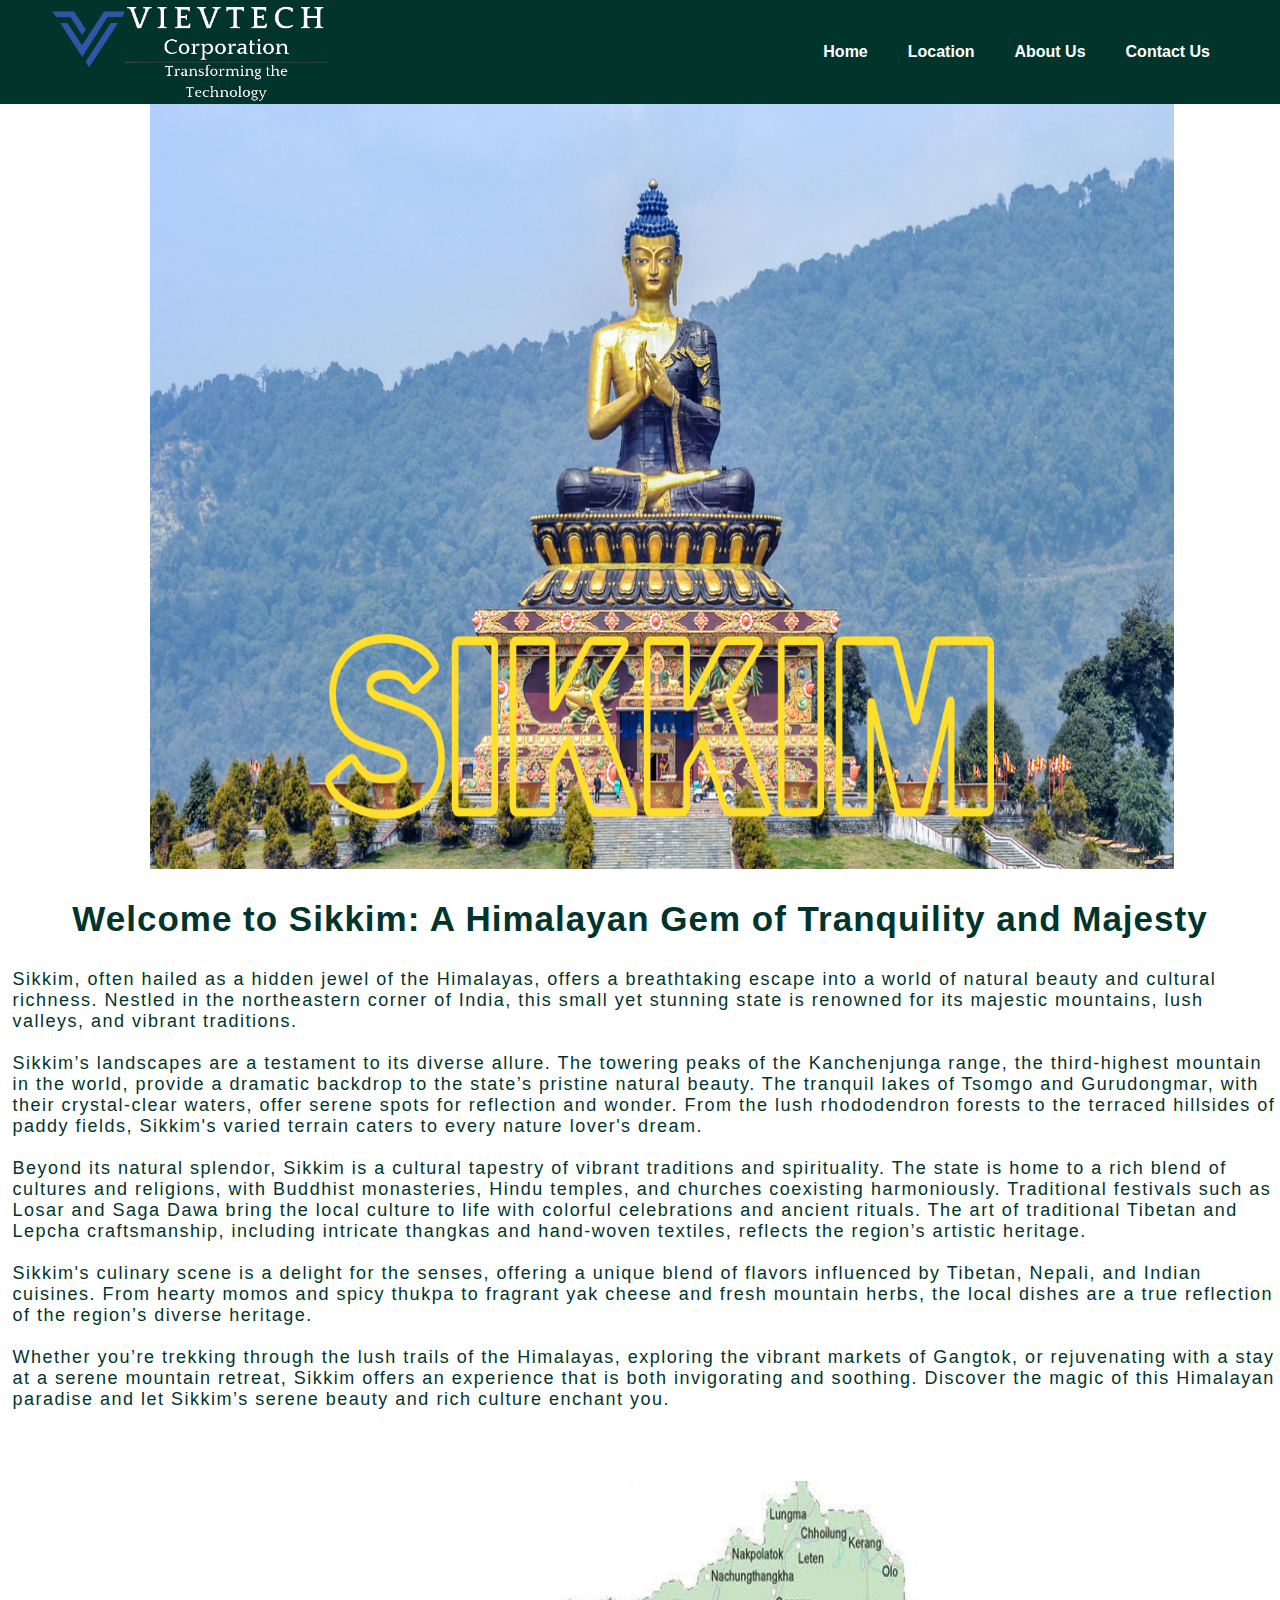
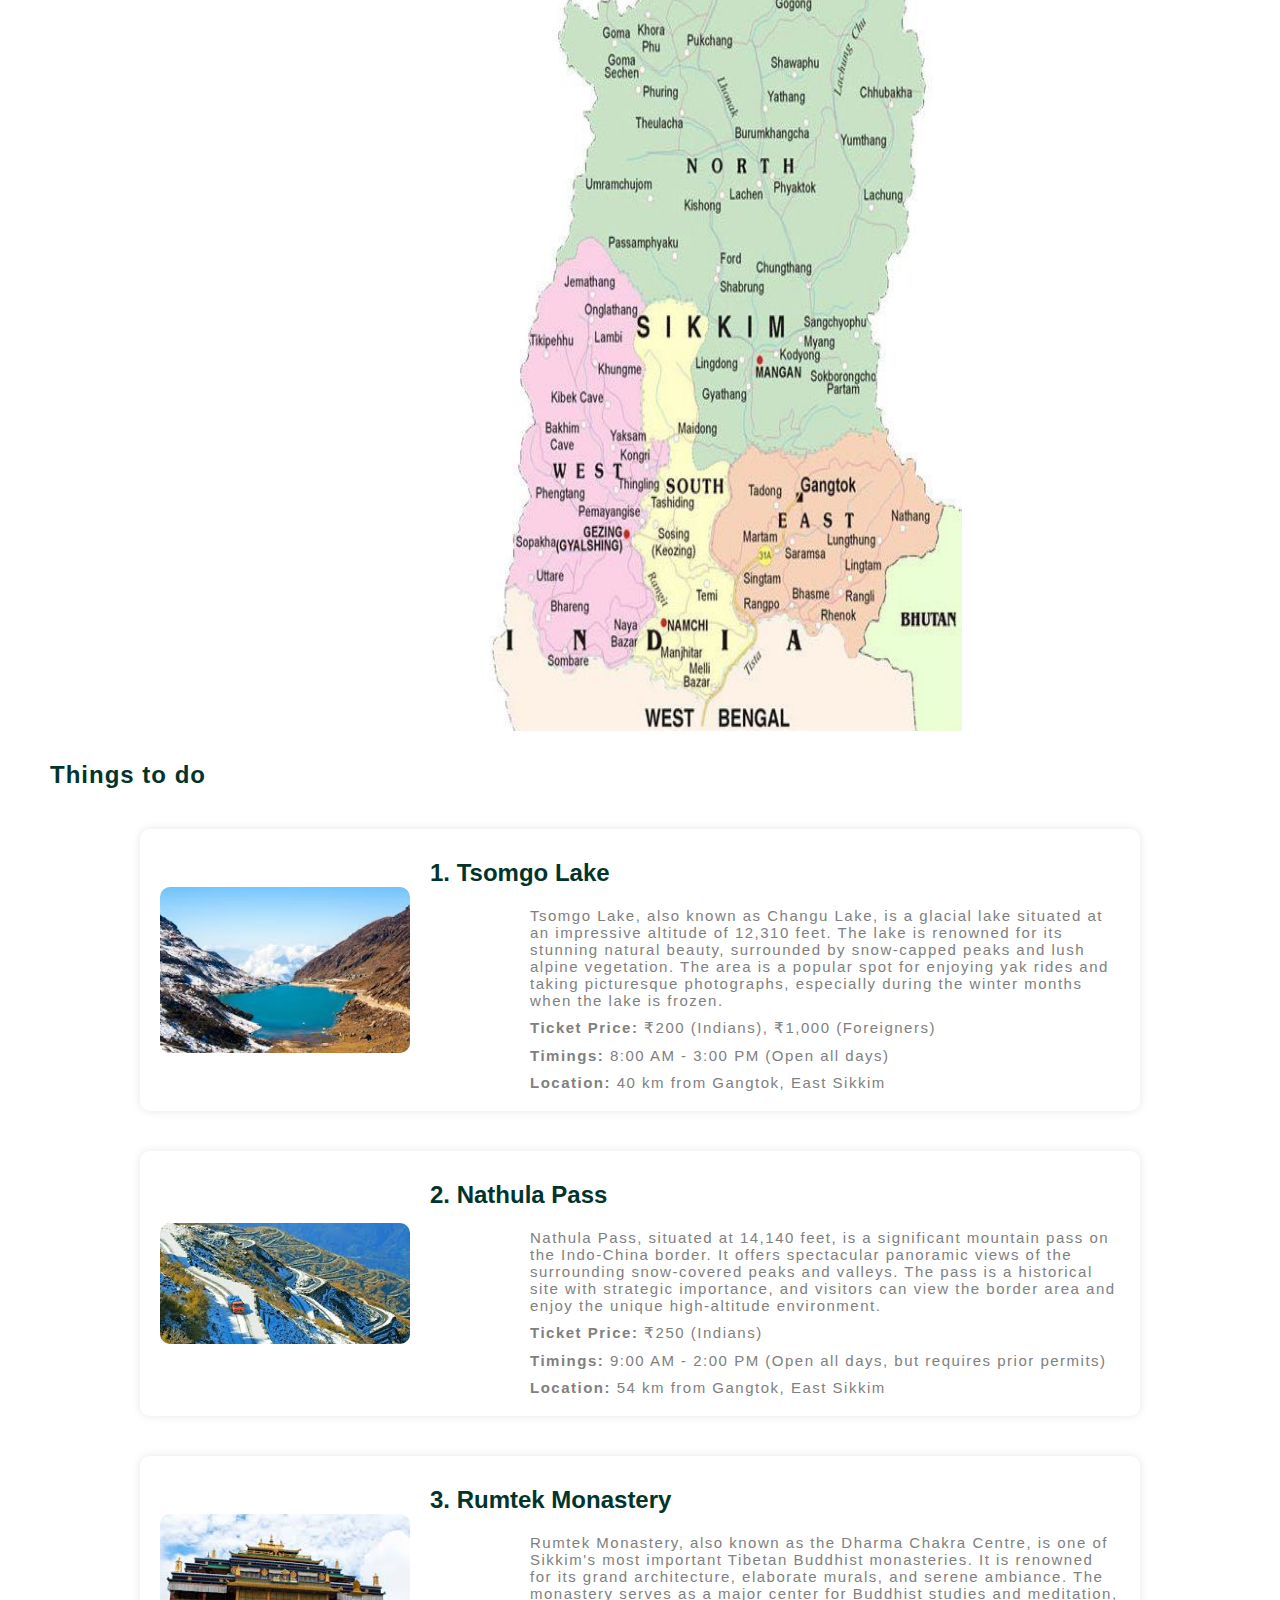
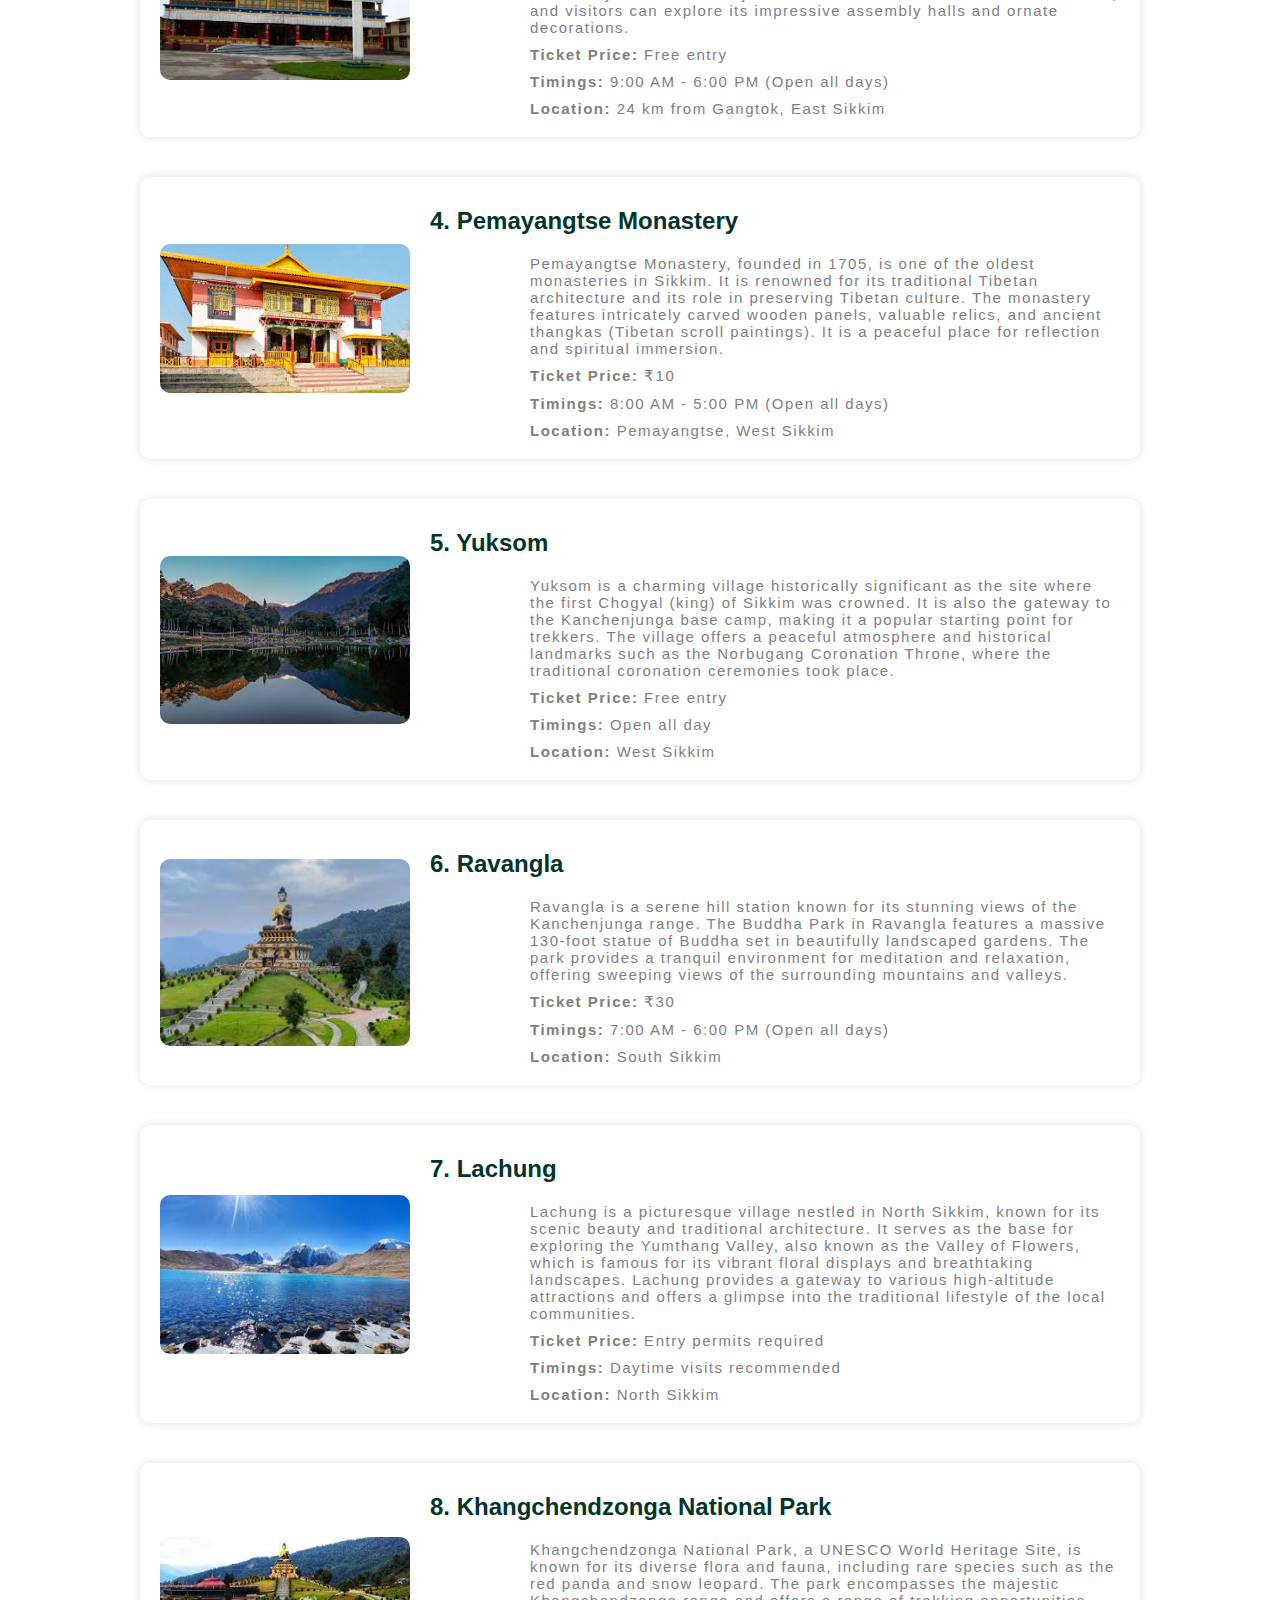
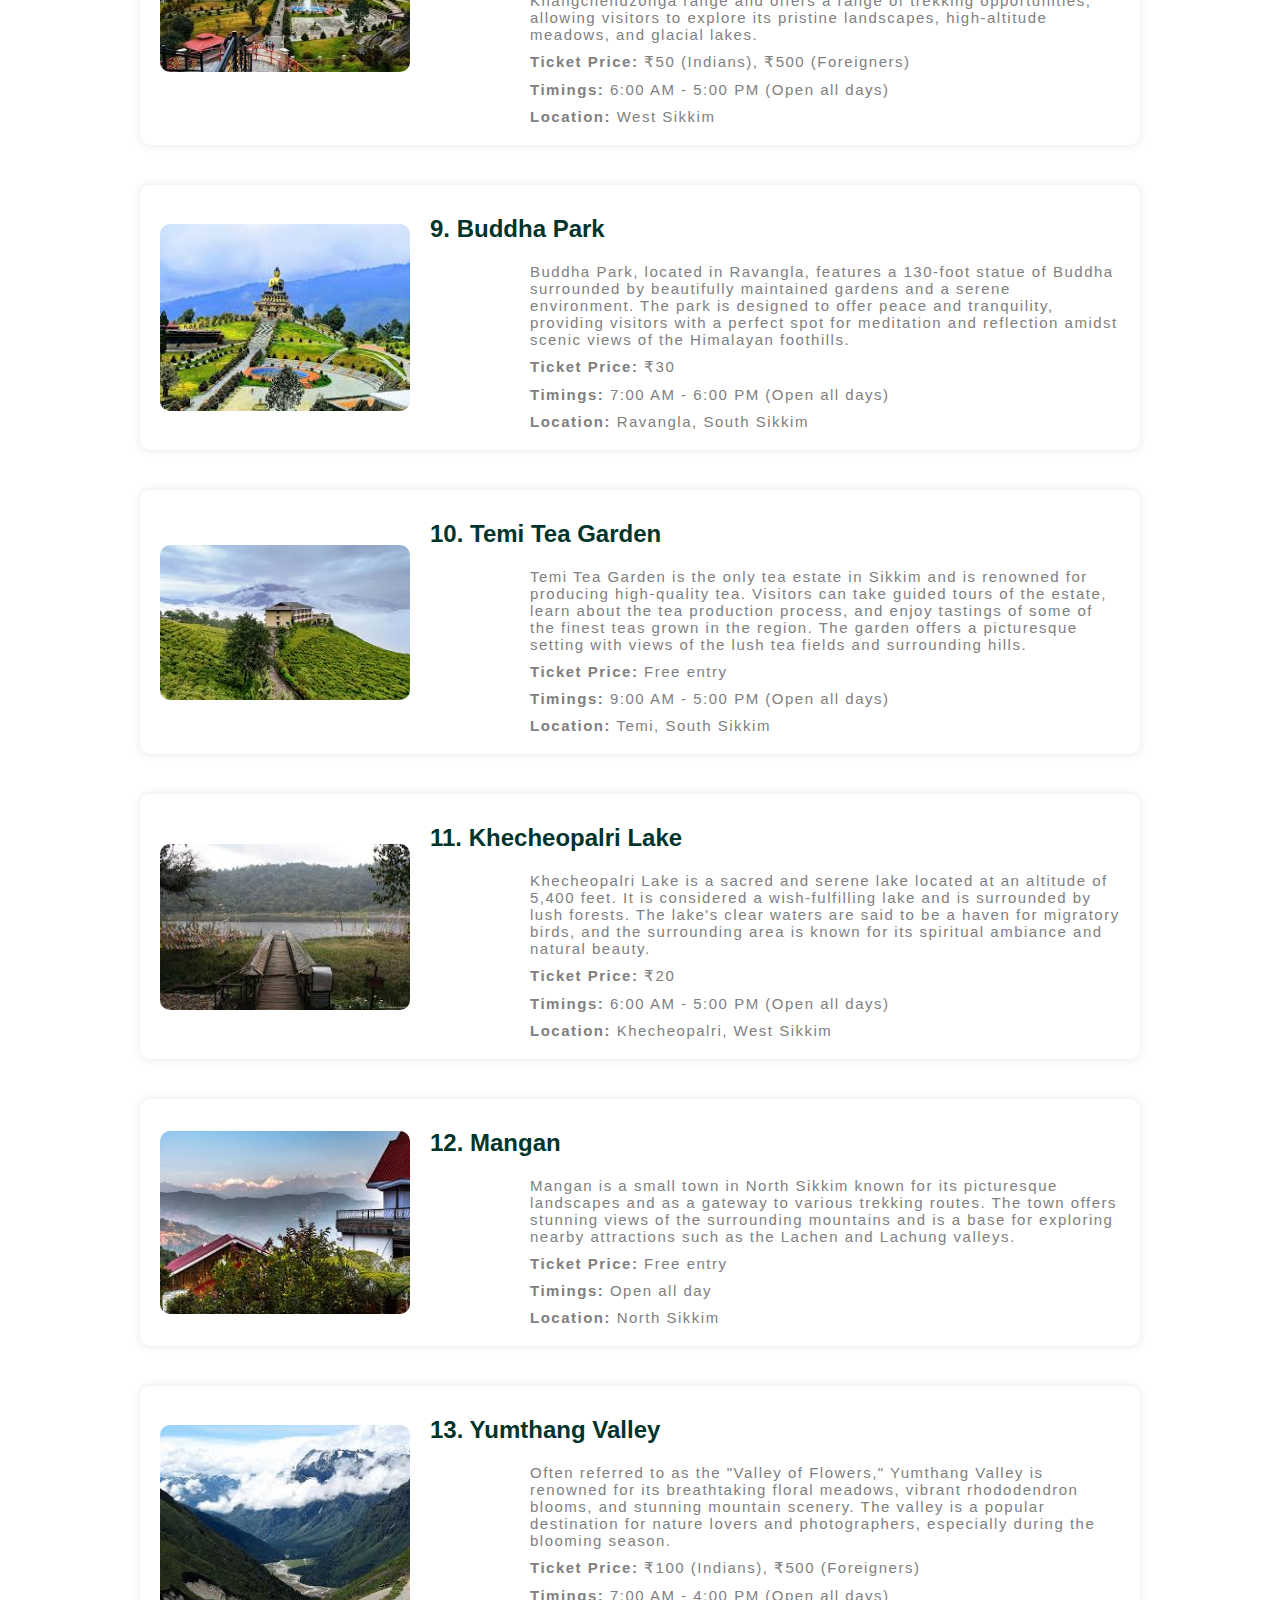
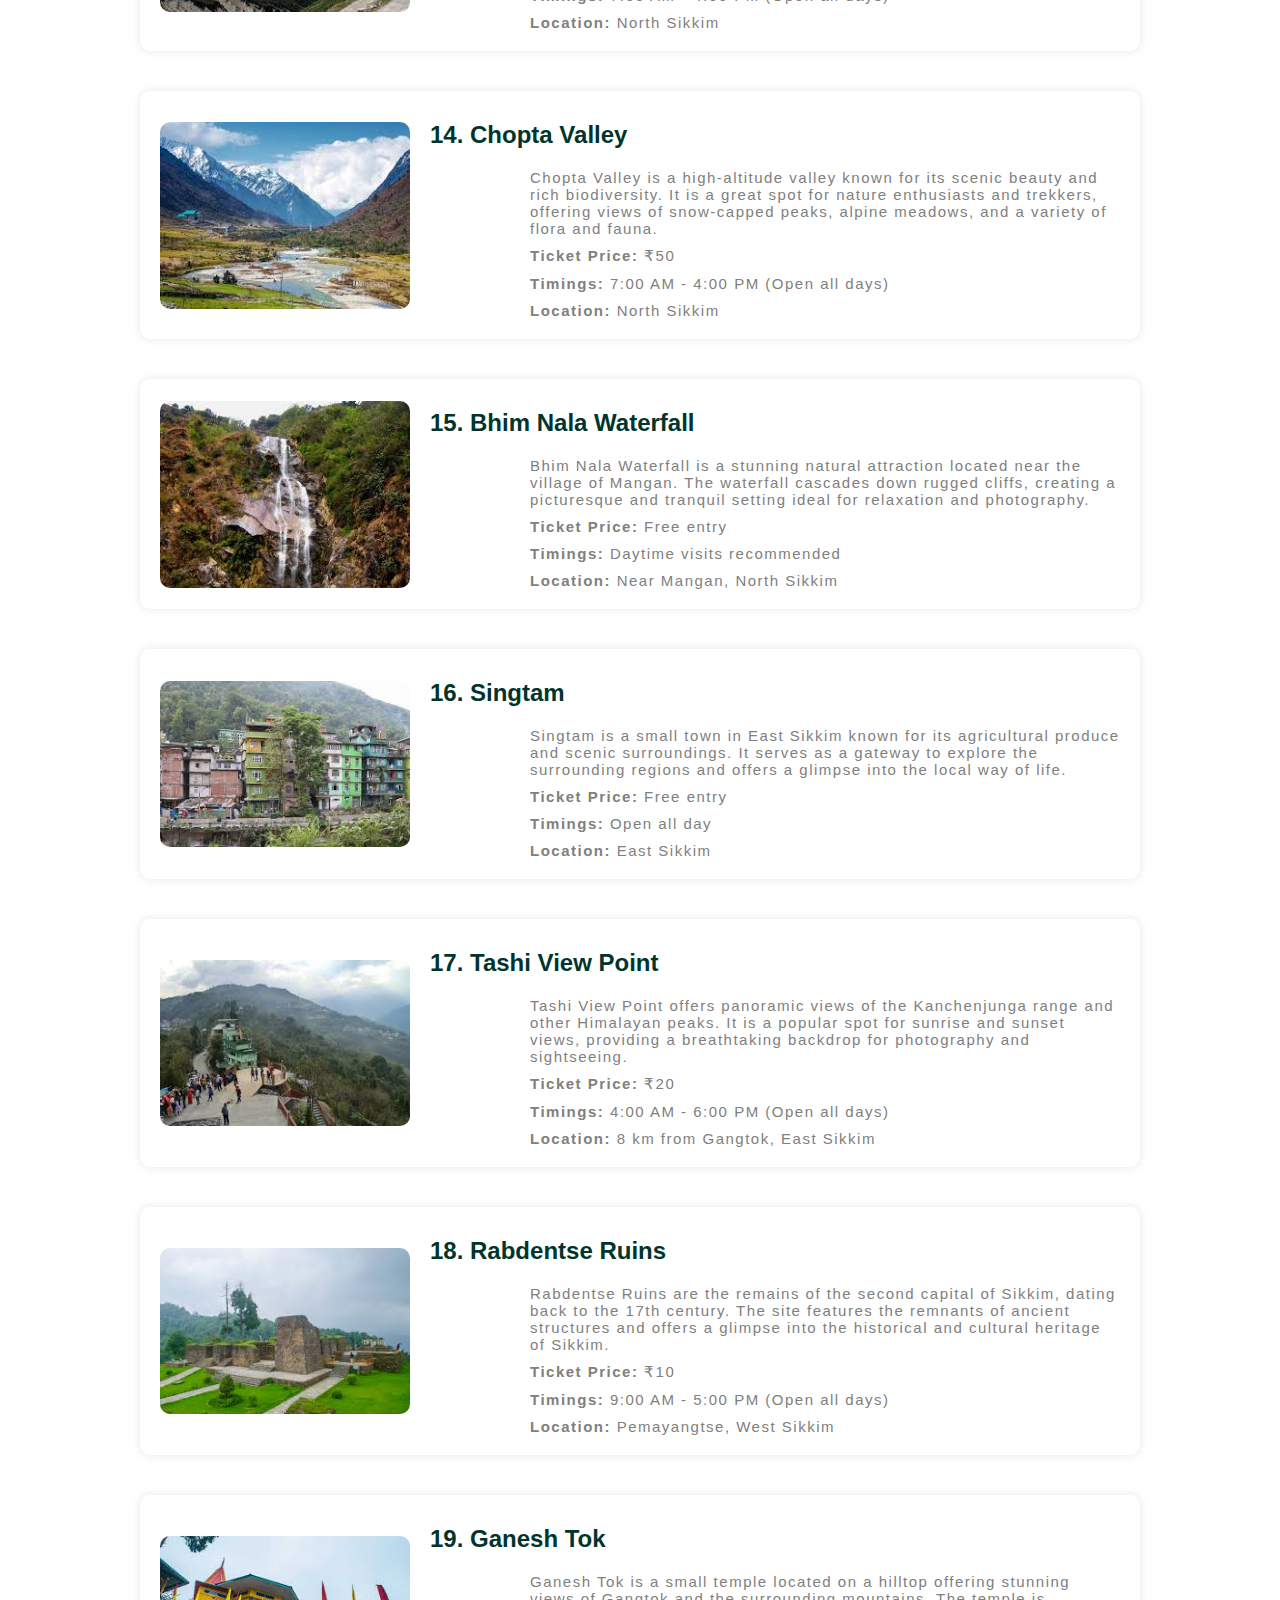
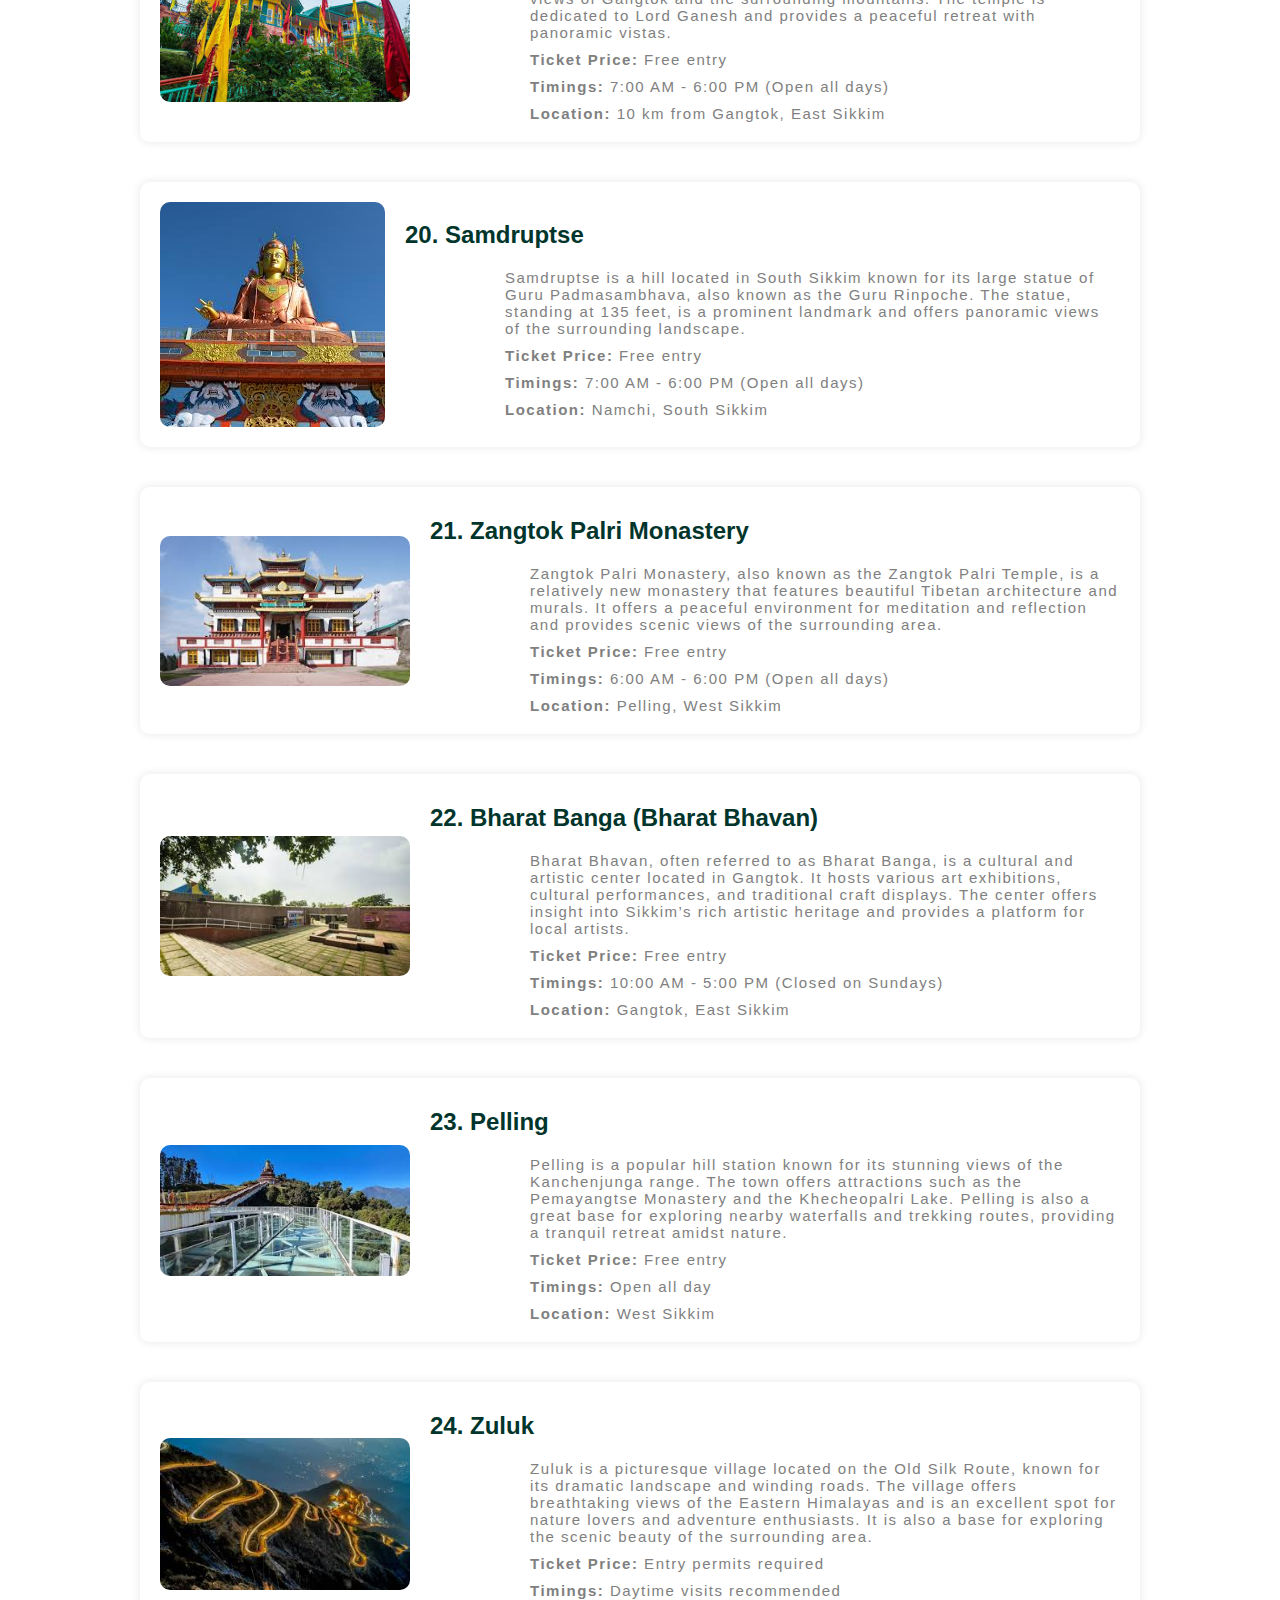
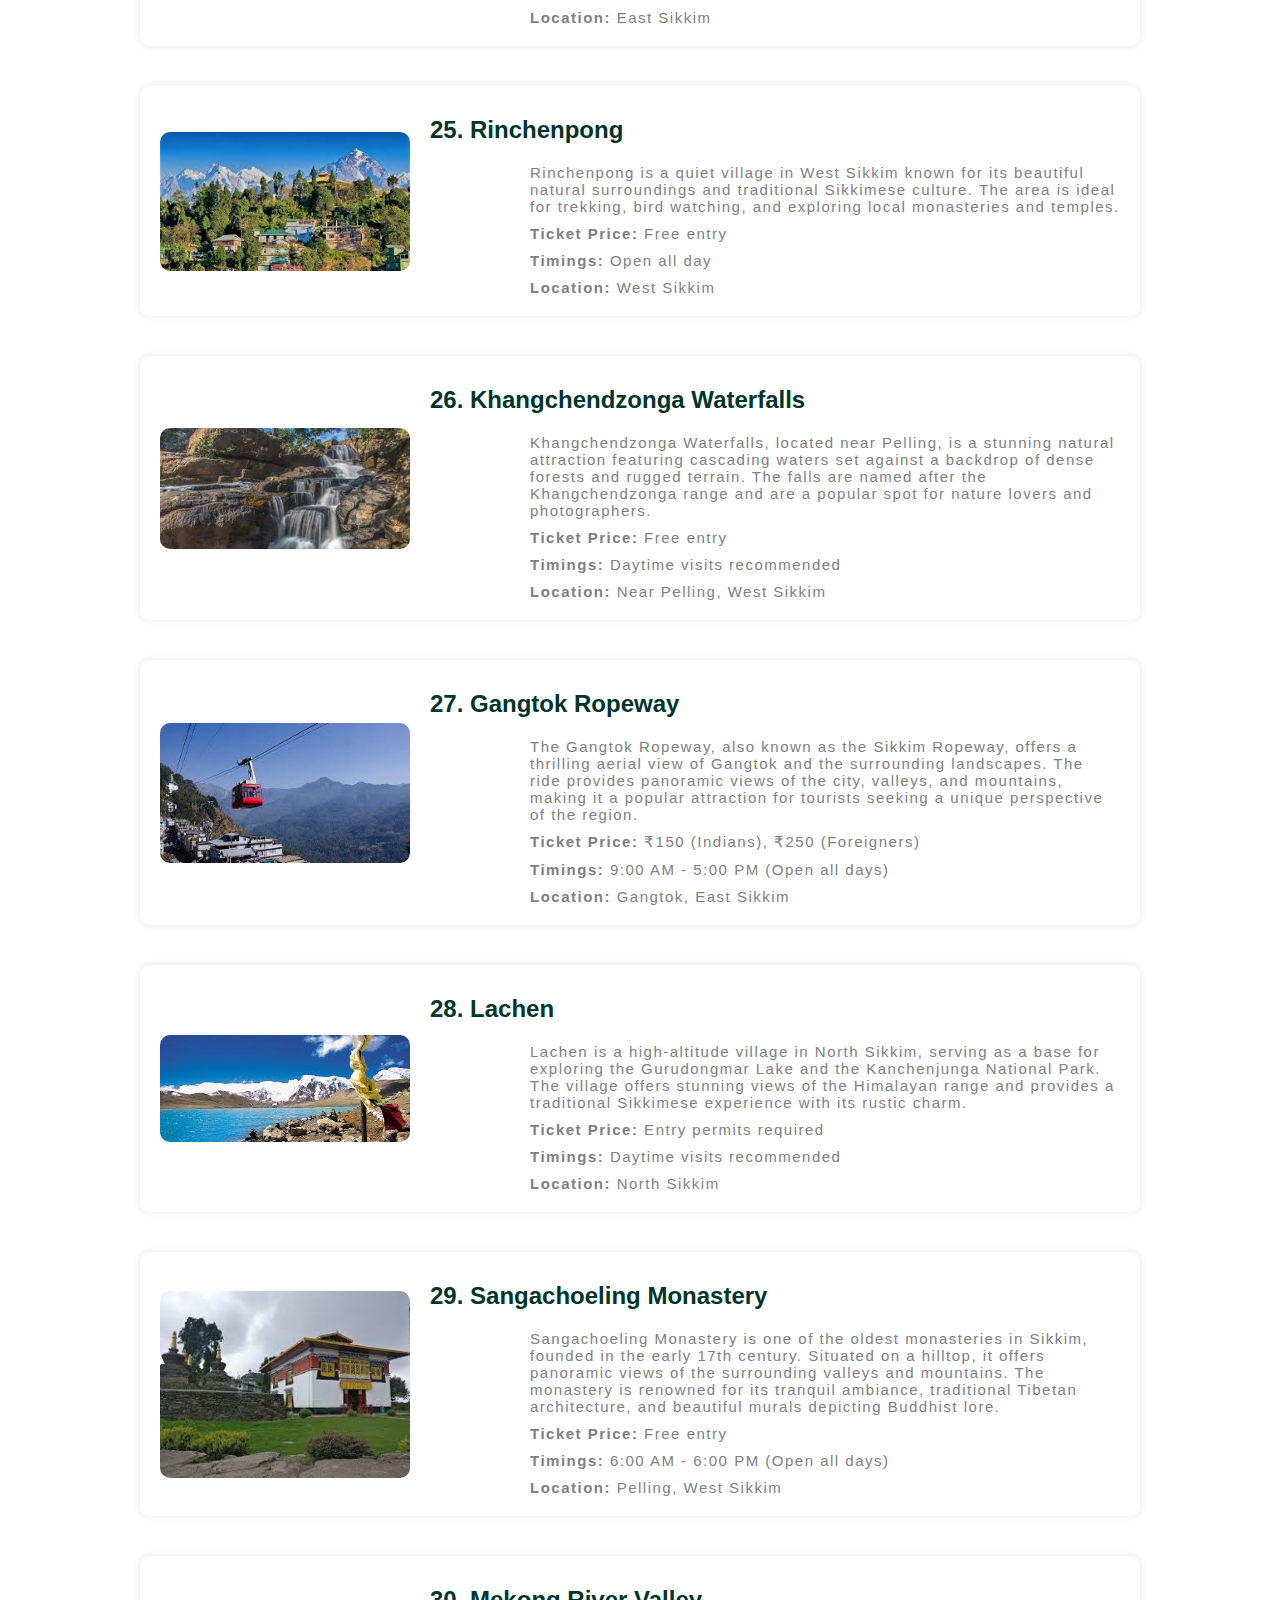
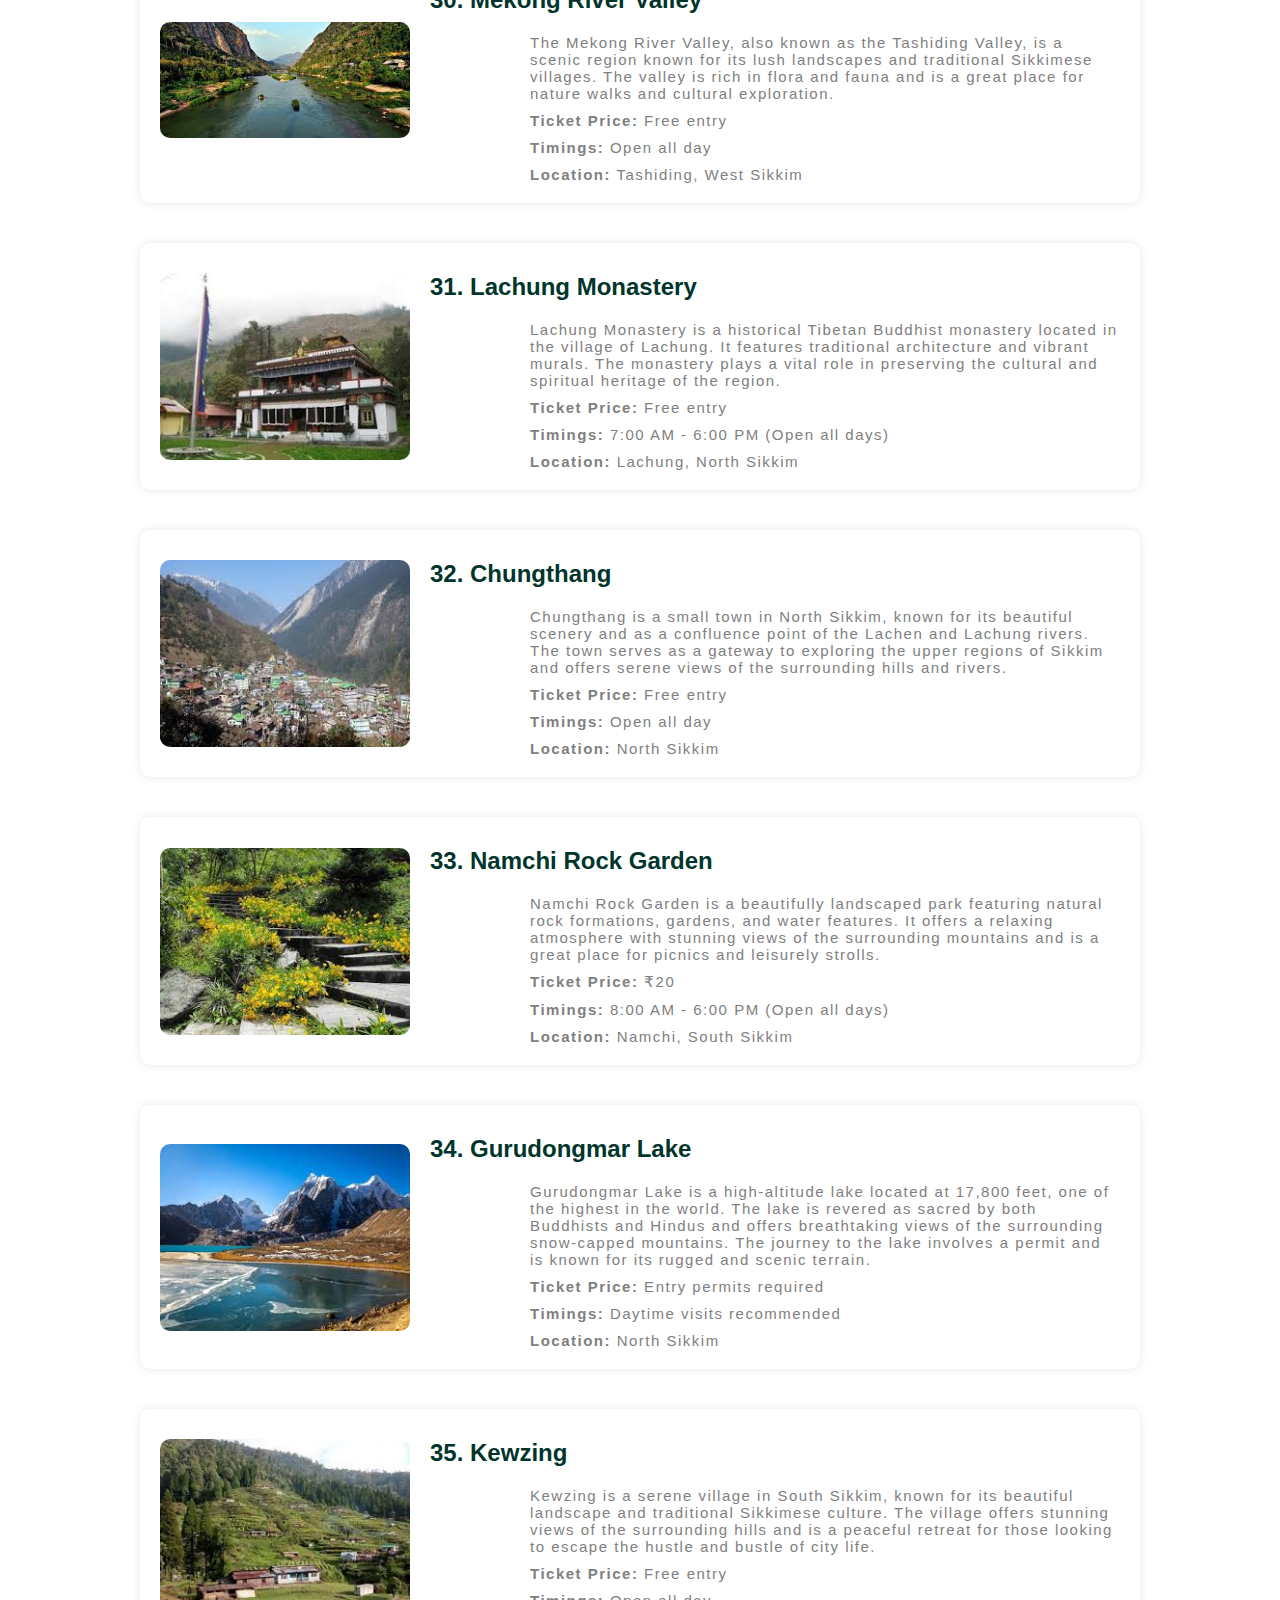
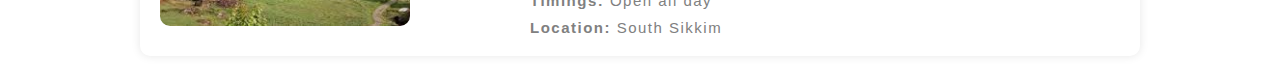
<file: sikkim.html>
<html>
    <head>
        <meta charset="UTF-8">
        <meta name="viewport" content = "width=device-width">
        <title>VievTech Corporation</title>
        <link rel="icon" type="image/x-icon" href="V logo.png">
        <link rel="stylesheet" href="style.css">
        <link rel="stylesheet"href="style3.css">
    </head>
        <body>
            <section id="header">
                <a href="index.html"><img src="VievTech logo.png" class="logo" alt="VievTech Corporation"></a>
                <div>
                    <ul id="navbar">
                        <li><a href="index.html">Home</a></li>
                        <li><a href="location.html">Location</a></li>
                        <li><a href="about.html">About Us</a></li>
                        <li><a href="contact.html">Contact Us</a></li>
                    </ul>
                </div>
            </section>
            
            <div class="fronts">
                <div class="frontsimg">
                    <img src="SIKKIM/SIKKIM FRONT.png">
                </div>
                <div class="frontstext">
                    <center><h1>Welcome to Sikkim: A Himalayan Gem of Tranquility and Majesty</h1></center>
<p>Sikkim, often hailed as a hidden jewel of the Himalayas, offers a breathtaking escape into a world of natural beauty and cultural richness. Nestled in the northeastern corner of India, this small yet stunning state is renowned for its majestic mountains, lush valleys, and vibrant traditions.<br><br>
    Sikkim’s landscapes are a testament to its diverse allure. The towering peaks of the Kanchenjunga range, the third-highest mountain in the world, provide a dramatic backdrop to the state’s pristine natural beauty. The tranquil lakes of Tsomgo and Gurudongmar, with their crystal-clear waters, offer serene spots for reflection and wonder. From the lush rhododendron forests to the terraced hillsides of paddy fields, Sikkim's varied terrain caters to every nature lover's dream.<br><br>
    Beyond its natural splendor, Sikkim is a cultural tapestry of vibrant traditions and spirituality. The state is home to a rich blend of cultures and religions, with Buddhist monasteries, Hindu temples, and churches coexisting harmoniously. Traditional festivals such as Losar and Saga Dawa bring the local culture to life with colorful celebrations and ancient rituals. The art of traditional Tibetan and Lepcha craftsmanship, including intricate thangkas and hand-woven textiles, reflects the region’s artistic heritage.<br><br>
    Sikkim's culinary scene is a delight for the senses, offering a unique blend of flavors influenced by Tibetan, Nepali, and Indian cuisines. From hearty momos and spicy thukpa to fragrant yak cheese and fresh mountain herbs, the local dishes are a true reflection of the region’s diverse heritage.<br><br>
    Whether you’re trekking through the lush trails of the Himalayas, exploring the vibrant markets of Gangtok, or rejuvenating with a stay at a serene mountain retreat, Sikkim offers an experience that is both invigorating and soothing. Discover the magic of this Himalayan paradise and let Sikkim’s serene beauty and rich culture enchant you.<br><br></p>
                <img src = "SIKKIM/Sikkim Map.jpg">
            </div>
            </div>

            <div class="Thingstodo">
                <h6>Things to do</h6>
            </div>
                <div class="container">
                    <div class="item">
                        <img src="SIKKIM/Tsomgo Lake.jpeg">
                        <div>
                        <h2>1. Tsomgo Lake</h2>
                        <p>Tsomgo Lake, also known as Changu Lake, is a glacial lake situated at an impressive altitude of 12,310 feet. The lake is renowned for its stunning natural beauty, surrounded by snow-capped peaks and lush alpine vegetation. The area is a popular spot for enjoying yak rides and taking picturesque photographs, especially during the winter months when the lake is frozen.</p>

                        <p><strong>Ticket Price:</strong> ₹200 (Indians), ₹1,000 (Foreigners)</p>
                        <p><strong>Timings:</strong> 8:00 AM - 3:00 PM (Open all days)</p>
                        <p><strong>Location:</strong> 40 km from Gangtok, East Sikkim</p>
                    </div>
                    </div>

                    <div class="item">
                        <img src="SIKKIM/nathula pass.jpeg">
                        <div>
                        <h2>2. Nathula Pass</h2>
                        <p>Nathula Pass, situated at 14,140 feet, is a significant mountain pass on the Indo-China border. It offers spectacular panoramic views of the surrounding snow-covered peaks and valleys. The pass is a historical site with strategic importance, and visitors can view the border area and enjoy the unique high-altitude environment.</p>

                        <p><strong>Ticket Price:</strong> ₹250 (Indians)</p>
                        <p><strong>Timings:</strong> 9:00 AM - 2:00 PM (Open all days, but requires prior permits)</p>
                        <p><strong>Location:</strong> 54 km from Gangtok, East Sikkim</p>
                    </div>
                    </div>

                    <div class="item">
                        <img src="SIKKIM/Rumtek Monastery.jpeg">
                        <div>
                        <h2>3. Rumtek Monastery</h2>
                        <p>Rumtek Monastery, also known as the Dharma Chakra Centre, is one of Sikkim's most important Tibetan Buddhist monasteries. It is renowned for its grand architecture, elaborate murals, and serene ambiance. The monastery serves as a major center for Buddhist studies and meditation, and visitors can explore its impressive assembly halls and ornate decorations.</p>

                        <p><strong>Ticket Price:</strong> Free entry</p>
                        <p><strong>Timings:</strong> 9:00 AM - 6:00 PM (Open all days)</p>
                        <p><strong>Location:</strong> 24 km from Gangtok, East Sikkim</p>
                    </div>
                    </div>

                    <div class="item">
                        <img src="SIKKIM/Pemayangtse Monastery.jpeg">
                        <div>
                        <h2>4. Pemayangtse Monastery</h2>
                        <p>Pemayangtse Monastery, founded in 1705, is one of the oldest monasteries in Sikkim. It is renowned for its traditional Tibetan architecture and its role in preserving Tibetan culture. The monastery features intricately carved wooden panels, valuable relics, and ancient thangkas (Tibetan scroll paintings). It is a peaceful place for reflection and spiritual immersion.</p>

                        <p><strong>Ticket Price:</strong> ₹10</p>
                        <p><strong>Timings:</strong> 8:00 AM - 5:00 PM (Open all days)</p>
                        <p><strong>Location:</strong> Pemayangtse, West Sikkim</p>
                    </div>
                    </div>

                    <div class="item">
                        <img src="SIKKIM/Yuksom.jpeg">
                        <div>
                        <h2>5. Yuksom</h2>
                        <p>Yuksom is a charming village historically significant as the site where the first Chogyal (king) of Sikkim was crowned. It is also the gateway to the Kanchenjunga base camp, making it a popular starting point for trekkers. The village offers a peaceful atmosphere and historical landmarks such as the Norbugang Coronation Throne, where the traditional coronation ceremonies took place.</p>

                        <p><strong>Ticket Price:</strong> Free entry</p>
                        <p><strong>Timings:</strong> Open all day</p>
                        <p><strong>Location:</strong> West Sikkim</p>
                    </div>
                    </div>

                    <div class="item">
                        <img src="SIKKIM/Ravangla.jpeg">
                        <div>
                        <h2>6. Ravangla</h2>
                        <p>Ravangla is a serene hill station known for its stunning views of the Kanchenjunga range. The Buddha Park in Ravangla features a massive 130-foot statue of Buddha set in beautifully landscaped gardens. The park provides a tranquil environment for meditation and relaxation, offering sweeping views of the surrounding mountains and valleys.</p>

                        <p><strong>Ticket Price:</strong> ₹30</p>
                        <p><strong>Timings:</strong> 7:00 AM - 6:00 PM (Open all days)</p>
                        <p><strong>Location:</strong> South Sikkim</p>
                    </div>
                    </div>

                    <div class="item">
                        <img src="SIKKIM/Lachung.jpeg">
                        <div>
                        <h2>7. Lachung</h2>
                        <p>Lachung is a picturesque village nestled in North Sikkim, known for its scenic beauty and traditional architecture. It serves as the base for exploring the Yumthang Valley, also known as the Valley of Flowers, which is famous for its vibrant floral displays and breathtaking landscapes. Lachung provides a gateway to various high-altitude attractions and offers a glimpse into the traditional lifestyle of the local communities.</p>

                        <p><strong>Ticket Price:</strong> Entry permits required</p>
                        <p><strong>Timings:</strong> Daytime visits recommended</p>
                        <p><strong>Location:</strong> North Sikkim</p>
                    </div>
                    </div>

                    <div class="item">
                        <img src="SIKKIM/Khangchendzonga National Park.jpeg">
                        <div>
                        <h2>8. Khangchendzonga National Park</h2>
                        <p>Khangchendzonga National Park, a UNESCO World Heritage Site, is known for its diverse flora and fauna, including rare species such as the red panda and snow leopard. The park encompasses the majestic Khangchendzonga range and offers a range of trekking opportunities, allowing visitors to explore its pristine landscapes, high-altitude meadows, and glacial lakes.</p>

                        <p><strong>Ticket Price:</strong> ₹50 (Indians), ₹500 (Foreigners)</p>
                        <p><strong>Timings:</strong> 6:00 AM - 5:00 PM (Open all days)</p>
                        <p><strong>Location:</strong> West Sikkim</p>
                    </div>
                    </div>

                    <div class="item">
                        <img src="SIKKIM/Buddha Park.jpeg">
                        <div>
                        <h2>9. Buddha Park</h2>
                        <p>Buddha Park, located in Ravangla, features a 130-foot statue of Buddha surrounded by beautifully maintained gardens and a serene environment. The park is designed to offer peace and tranquility, providing visitors with a perfect spot for meditation and reflection amidst scenic views of the Himalayan foothills.</p>

                        <p><strong>Ticket Price:</strong> ₹30</p>
                        <p><strong>Timings:</strong> 7:00 AM - 6:00 PM (Open all days)</p>
                        <p><strong>Location:</strong> Ravangla, South Sikkim</p>
                    </div>
                    </div>

                    <div class="item">
                        <img src="SIKKIM/Temi Tea Garden.jpeg">
                        <div>
                        <h2>10. Temi Tea Garden</h2>
                        <p>Temi Tea Garden is the only tea estate in Sikkim and is renowned for producing high-quality tea. Visitors can take guided tours of the estate, learn about the tea production process, and enjoy tastings of some of the finest teas grown in the region. The garden offers a picturesque setting with views of the lush tea fields and surrounding hills.</p>

                        <p><strong>Ticket Price:</strong> Free entry</p>
                        <p><strong>Timings:</strong> 9:00 AM - 5:00 PM (Open all days)</p>
                        <p><strong>Location:</strong> Temi, South Sikkim</p>
                    </div>
                    </div>

                    <div class="item">
                        <img src="SIKKIM/Khecheopalri Lake.jpeg">
                        <div>
                        <h2>11. Khecheopalri Lake</h2>
                        <p>Khecheopalri Lake is a sacred and serene lake located at an altitude of 5,400 feet. It is considered a wish-fulfilling lake and is surrounded by lush forests. The lake's clear waters are said to be a haven for migratory birds, and the surrounding area is known for its spiritual ambiance and natural beauty.</p>

                        <p><strong>Ticket Price:</strong> ₹20</p>
                        <p><strong>Timings:</strong> 6:00 AM - 5:00 PM (Open all days)</p>
                        <p><strong>Location:</strong> Khecheopalri, West Sikkim</p>
                    </div>
                    </div>

                    <div class="item">
                        <img src="SIKKIM/Mangan.jpeg">
                        <div>
                        <h2>12. Mangan</h2>
                        <p>Mangan is a small town in North Sikkim known for its picturesque landscapes and as a gateway to various trekking routes. The town offers stunning views of the surrounding mountains and is a base for exploring nearby attractions such as the Lachen and Lachung valleys.</p>

                        <p><strong>Ticket Price:</strong> Free entry</p>
                        <p><strong>Timings:</strong> Open all day</p>
                        <p><strong>Location:</strong> North Sikkim</p>
                    </div>
                    </div>

                    <div class="item">
                        <img src="SIKKIM/Yumthang Valley.jpeg">
                        <div>
                        <h2>13. Yumthang Valley</h2>
                        <p>Often referred to as the "Valley of Flowers," Yumthang Valley is renowned for its breathtaking floral meadows, vibrant rhododendron blooms, and stunning mountain scenery. The valley is a popular destination for nature lovers and photographers, especially during the blooming season.</p>

                        <p><strong>Ticket Price:</strong> ₹100 (Indians), ₹500 (Foreigners)</p>
                        <p><strong>Timings:</strong> 7:00 AM - 4:00 PM (Open all days)</p>
                        <p><strong>Location:</strong> North Sikkim</p>
                    </div>
                    </div>

                    <div class="item">
                        <img src="SIKKIM/Chopta Valley.jpeg">
                        <div>
                        <h2>14. Chopta Valley</h2>
                        <p>Chopta Valley is a high-altitude valley known for its scenic beauty and rich biodiversity. It is a great spot for nature enthusiasts and trekkers, offering views of snow-capped peaks, alpine meadows, and a variety of flora and fauna.</p>

                        <p><strong>Ticket Price:</strong> ₹50</p>
                        <p><strong>Timings:</strong> 7:00 AM - 4:00 PM (Open all days)</p>
                        <p><strong>Location:</strong> North Sikkim</p>
                    </div>
                    </div>

                    <div class="item">
                        <img src="SIKKIM/Bhim Nala Waterfall.jpeg">
                        <div>
                        <h2>15. Bhim Nala Waterfall</h2>
                        <p>Bhim Nala Waterfall is a stunning natural attraction located near the village of Mangan. The waterfall cascades down rugged cliffs, creating a picturesque and tranquil setting ideal for relaxation and photography.</p>

                        <p><strong>Ticket Price:</strong> Free entry</p>
                        <p><strong>Timings:</strong> Daytime visits recommended</p>
                        <p><strong>Location:</strong> Near Mangan, North Sikkim</p>
                    </div>
                    </div>

                    <div class="item">
                        <img src="SIKKIM/Singtam.jpeg">
                        <div>
                        <h2>16. Singtam</h2>
                        <p>Singtam is a small town in East Sikkim known for its agricultural produce and scenic surroundings. It serves as a gateway to explore the surrounding regions and offers a glimpse into the local way of life.</p>

                        <p><strong>Ticket Price:</strong> Free entry</p>
                        <p><strong>Timings:</strong> Open all day</p>
                        <p><strong>Location:</strong> East Sikkim</p>
                    </div>
                    </div>

                    <div class="item">
                        <img src="SIKKIM/Tashi View Point.jpeg">
                        <div>
                        <h2>17. Tashi View Point</h2>
                        <p>Tashi View Point offers panoramic views of the Kanchenjunga range and other Himalayan peaks. It is a popular spot for sunrise and sunset views, providing a breathtaking backdrop for photography and sightseeing.</p>

                        <p><strong>Ticket Price:</strong> ₹20</p>
                        <p><strong>Timings:</strong> 4:00 AM - 6:00 PM (Open all days)</p>
                        <p><strong>Location:</strong> 8 km from Gangtok, East Sikkim</p>
                    </div>
                    </div>

                    <div class="item">
                        <img src="SIKKIM/Rabdentse Ruins.jpeg">
                        <div>
                        <h2>18. Rabdentse Ruins</h2>
                        <p>Rabdentse Ruins are the remains of the second capital of Sikkim, dating back to the 17th century. The site features the remnants of ancient structures and offers a glimpse into the historical and cultural heritage of Sikkim.</p>

                        <p><strong>Ticket Price:</strong> ₹10</p>
                        <p><strong>Timings:</strong> 9:00 AM - 5:00 PM (Open all days)</p>
                        <p><strong>Location:</strong> Pemayangtse, West Sikkim</p>
                    </div>
                    </div>

                    <div class="item">
                        <img src="SIKKIM/Ganesh Tok.jpeg">
                        <div>
                        <h2>19. Ganesh Tok</h2>
                        <p>Ganesh Tok is a small temple located on a hilltop offering stunning views of Gangtok and the surrounding mountains. The temple is dedicated to Lord Ganesh and provides a peaceful retreat with panoramic vistas.</p>

                        <p><strong>Ticket Price:</strong> Free entry</p>
                        <p><strong>Timings:</strong> 7:00 AM - 6:00 PM (Open all days)</p>
                        <p><strong>Location:</strong> 10 km from Gangtok, East Sikkim</p>
                    </div>
                    </div>

                    <div class="item">
                        <img src="SIKKIM/Samdruptse.jpeg">
                        <div>
                        <h2>20. Samdruptse</h2>
                        <p>Samdruptse is a hill located in South Sikkim known for its large statue of Guru Padmasambhava, also known as the Guru Rinpoche. The statue, standing at 135 feet, is a prominent landmark and offers panoramic views of the surrounding landscape.</p>

                        <p><strong>Ticket Price:</strong> Free entry</p>
                        <p><strong>Timings:</strong> 7:00 AM - 6:00 PM (Open all days)</p>
                        <p><strong>Location:</strong> Namchi, South Sikkim</p>
                    </div>
                    </div>

                    <div class="item">
                        <img src="SIKKIM/Zangtok Palri Monastery.jpeg">
                        <div>
                        <h2>21. Zangtok Palri Monastery</h2>
                        <p>Zangtok Palri Monastery, also known as the Zangtok Palri Temple, is a relatively new monastery that features beautiful Tibetan architecture and murals. It offers a peaceful environment for meditation and reflection and provides scenic views of the surrounding area.</p>

                        <p><strong>Ticket Price:</strong> Free entry</p>
                        <p><strong>Timings:</strong> 6:00 AM - 6:00 PM (Open all days)</p>
                        <p><strong>Location:</strong> Pelling, West Sikkim</p>
                    </div>
                    </div>

                    <div class="item">
                        <img src="SIKKIM/Bharat Banga (Bharat Bhavan).jpeg">
                        <div>
                        <h2>22. Bharat Banga (Bharat Bhavan)</h2>
                        <p>Bharat Bhavan, often referred to as Bharat Banga, is a cultural and artistic center located in Gangtok. It hosts various art exhibitions, cultural performances, and traditional craft displays. The center offers insight into Sikkim’s rich artistic heritage and provides a platform for local artists.</p>

                        <p><strong>Ticket Price:</strong> Free entry</p>
                        <p><strong>Timings:</strong> 10:00 AM - 5:00 PM (Closed on Sundays)</p>
                        <p><strong>Location:</strong> Gangtok, East Sikkim</p>
                    </div>
                    </div>

                    <div class="item">
                        <img src="SIKKIM/Pelling.jpeg">
                        <div>
                        <h2>23. Pelling</h2>
                        <p>Pelling is a popular hill station known for its stunning views of the Kanchenjunga range. The town offers attractions such as the Pemayangtse Monastery and the Khecheopalri Lake. Pelling is also a great base for exploring nearby waterfalls and trekking routes, providing a tranquil retreat amidst nature.</p>

                        <p><strong>Ticket Price:</strong> Free entry</p>
                        <p><strong>Timings:</strong> Open all day</p>
                        <p><strong>Location:</strong> West Sikkim</p>
                    </div>
                    </div>

                    <div class="item">
                        <img src="SIKKIM/Zuluk.jpeg">
                        <div>
                        <h2>24. Zuluk</h2>
                        <p>Zuluk is a picturesque village located on the Old Silk Route, known for its dramatic landscape and winding roads. The village offers breathtaking views of the Eastern Himalayas and is an excellent spot for nature lovers and adventure enthusiasts. It is also a base for exploring the scenic beauty of the surrounding area.</p>

                        <p><strong>Ticket Price:</strong> Entry permits required</p>
                        <p><strong>Timings:</strong> Daytime visits recommended</p>
                        <p><strong>Location:</strong> East Sikkim</p>
                    </div>
                    </div>

                    <div class="item">
                        <img src="SIKKIM/Rinchenpong.jpeg">
                        <div>
                        <h2>25. Rinchenpong</h2>
                        <p>Rinchenpong is a quiet village in West Sikkim known for its beautiful natural surroundings and traditional Sikkimese culture. The area is ideal for trekking, bird watching, and exploring local monasteries and temples.</p>

                        <p><strong>Ticket Price:</strong> Free entry</p>
                        <p><strong>Timings:</strong> Open all day</p>
                        <p><strong>Location:</strong> West Sikkim</p>
                    </div>
                    </div>

                    <div class="item">
                        <img src="SIKKIM/Khangchendzonga Waterfalls.jpeg">
                        <div>
                        <h2>26. Khangchendzonga Waterfalls</h2>
                        <p>Khangchendzonga Waterfalls, located near Pelling, is a stunning natural attraction featuring cascading waters set against a backdrop of dense forests and rugged terrain. The falls are named after the Khangchendzonga range and are a popular spot for nature lovers and photographers.</p>

                        <p><strong>Ticket Price:</strong> Free entry</p>
                        <p><strong>Timings:</strong> Daytime visits recommended</p>
                        <p><strong>Location:</strong> Near Pelling, West Sikkim</p>
                    </div>
                    </div>

                    <div class="item">
                        <img src="SIKKIM/Gangtok Ropeway.jpeg">
                        <div>
                        <h2>27. Gangtok Ropeway</h2>
                        <p>The Gangtok Ropeway, also known as the Sikkim Ropeway, offers a thrilling aerial view of Gangtok and the surrounding landscapes. The ride provides panoramic views of the city, valleys, and mountains, making it a popular attraction for tourists seeking a unique perspective of the region.</p>

                        <p><strong>Ticket Price:</strong> ₹150 (Indians), ₹250 (Foreigners)</p>
                        <p><strong>Timings:</strong> 9:00 AM - 5:00 PM (Open all days)</p>
                        <p><strong>Location:</strong> Gangtok, East Sikkim</p>
                    </div>
                    </div>

                    <div class="item">
                        <img src="SIKKIM/Lachen.jpeg">
                        <div>
                        <h2>28. Lachen</h2>
                        <p>Lachen is a high-altitude village in North Sikkim, serving as a base for exploring the Gurudongmar Lake and the Kanchenjunga National Park. The village offers stunning views of the Himalayan range and provides a traditional Sikkimese experience with its rustic charm.</p>

                        <p><strong>Ticket Price:</strong> Entry permits required</p>
                        <p><strong>Timings:</strong> Daytime visits recommended</p>
                        <p><strong>Location:</strong> North Sikkim</p>
                    </div>
                    </div>

                    <div class="item">
                        <img src="SIKKIM/Sangachoeling Monastery.jpeg">
                        <div>
                        <h2>29. Sangachoeling Monastery</h2>
                        <p>Sangachoeling Monastery is one of the oldest monasteries in Sikkim, founded in the early 17th century. Situated on a hilltop, it offers panoramic views of the surrounding valleys and mountains. The monastery is renowned for its tranquil ambiance, traditional Tibetan architecture, and beautiful murals depicting Buddhist lore.</p>

                        <p><strong>Ticket Price:</strong> Free entry</p>
                        <p><strong>Timings:</strong> 6:00 AM - 6:00 PM (Open all days)</p>
                        <p><strong>Location:</strong> Pelling, West Sikkim</p>
                    </div>
                    </div>

                    <div class="item">
                        <img src="SIKKIM/Mekong River Valley.jpeg">
                        <div>
                        <h2>30. Mekong River Valley</h2>
                        <p>The Mekong River Valley, also known as the Tashiding Valley, is a scenic region known for its lush landscapes and traditional Sikkimese villages. The valley is rich in flora and fauna and is a great place for nature walks and cultural exploration.</p>

                        <p><strong>Ticket Price:</strong> Free entry</p>
                        <p><strong>Timings:</strong> Open all day</p>
                        <p><strong>Location:</strong> Tashiding, West Sikkim</p>
                    </div>
                    </div>

                    <div class="item">
                        <img src="SIKKIM/Lachung Monastery.jpeg">
                        <div>
                        <h2>31. Lachung Monastery</h2>
                        <p>Lachung Monastery is a historical Tibetan Buddhist monastery located in the village of Lachung. It features traditional architecture and vibrant murals. The monastery plays a vital role in preserving the cultural and spiritual heritage of the region.</p>

                        <p><strong>Ticket Price:</strong> Free entry</p>
                        <p><strong>Timings:</strong> 7:00 AM - 6:00 PM (Open all days)</p>
                        <p><strong>Location:</strong> Lachung, North Sikkim</p>
                    </div>
                    </div>

                    <div class="item">
                        <img src="SIKKIM/Chungthang.jpeg">
                        <div>
                        <h2>32. Chungthang</h2>
                        <p>Chungthang is a small town in North Sikkim, known for its beautiful scenery and as a confluence point of the Lachen and Lachung rivers. The town serves as a gateway to exploring the upper regions of Sikkim and offers serene views of the surrounding hills and rivers.</p>

                        <p><strong>Ticket Price:</strong> Free entry</p>
                        <p><strong>Timings:</strong> Open all day</p>
                        <p><strong>Location:</strong> North Sikkim</p>
                    </div>
                    </div>

                    <div class="item">
                        <img src="SIKKIM/Namchi Rock Garden.jpeg">
                        <div>
                        <h2>33. Namchi Rock Garden</h2>
                        <p>Namchi Rock Garden is a beautifully landscaped park featuring natural rock formations, gardens, and water features. It offers a relaxing atmosphere with stunning views of the surrounding mountains and is a great place for picnics and leisurely strolls.</p>

                        <p><strong>Ticket Price:</strong> ₹20</p>
                        <p><strong>Timings:</strong> 8:00 AM - 6:00 PM (Open all days)</p>
                        <p><strong>Location:</strong> Namchi, South Sikkim</p>
                    </div>
                    </div>

                    <div class="item">
                        <img src="SIKKIM/Gurudongmar Lake.jpeg">
                        <div>
                        <h2>34. Gurudongmar Lake</h2>
                        <p>Gurudongmar Lake is a high-altitude lake located at 17,800 feet, one of the highest in the world. The lake is revered as sacred by both Buddhists and Hindus and offers breathtaking views of the surrounding snow-capped mountains. The journey to the lake involves a permit and is known for its rugged and scenic terrain.</p>

                        <p><strong>Ticket Price:</strong> Entry permits required</p>
                        <p><strong>Timings:</strong> Daytime visits recommended</p>
                        <p><strong>Location:</strong> North Sikkim</p>
                    </div>
                    </div>

                    <div class="item">
                        <img src="SIKKIM/Kewzing.jpeg">
                        <div>
                        <h2>35. Kewzing</h2>
                        <p>Kewzing is a serene village in South Sikkim, known for its beautiful landscape and traditional Sikkimese culture. The village offers stunning views of the surrounding hills and is a peaceful retreat for those looking to escape the hustle and bustle of city life.</p>

                        <p><strong>Ticket Price:</strong> Free entry</p>
                        <p><strong>Timings:</strong> Open all day</p>
                        <p><strong>Location:</strong> South Sikkim</p>
                    </div>
                    </div>


                </div>
    </body>
    </html>
</file>
<file: style.css>
*{
    margin: 0;
    padding: 0;
    box-sizing: border-box;
    font-family: Arial, Helvetica, sans-serif;
}
body{
    height: 100%;
}
#header{
    display: flex;
    align-items: center;
    justify-content: space-between;
    padding: 0px 50px;
    background: #01352c;
    position: sticky;
}
#header img{
    width: 280px;
}
#navbar{
    display: flex;
    flex: 1;
    align-items: center;
    justify-content: center;
}
#navbar li{
    list-style: none;
    padding: 0px 20px;
    position: relative;
}
#navbar li a{
    text-decoration: none;
    font-size: 16px;
    font-weight: 600;
    color: #fff;
    transition: 0.3s ease;
}
#navbar li a:hover, 
#navbar li a.active{
    color: #2F56A6;
}
#hero{
    background-image: url(Nature\ -\ Front\ Image.jpg);
    width: 100%;
    height: 85%;
    background-size:cover;
}
@keyframes fadeInOut {
    0%{
        opacity: 0;
        transform: translateY(-20px);
    }
    50%{
        opacity: 1;
        transform: translateY(0);
    }
    100%{
        opacity: 0;
        transform: translateY(20px);
    }
}
#hero h2{
    padding-top: 220px;
    padding-left: 10px;
    font-size: 30px;
    color: #01352c; 
    letter-spacing: 2px;  
    animation: fadeInOut 3s;
}
#hero h4{
    padding-top: 10px;
    padding-left: 10px;
    font-size: 25px;
    color: #01352c;
    letter-spacing: 2px;
    animation: fadeInOut 3s;
}
#hero .btn{
    background-color: transparent;
    background-repeat: no-repeat;
    cursor: pointer;
    font-weight: 600;
    font-size: 18px;
    display: inline-block;
    background: #01352c;
    color: #ffffff;
    padding: 8px 30px;
    margin: 30px 0;
    border-radius: 30px;
    text-decoration: none;
    transition: background 0.3s ease, color 0.3s ease;
}
#hero .btn:hover{
    background-color: #ffffff;
    color: #01352c;
}
.india h1{
    color: #01352c;
    padding-top: 30px;
    font-size: 35px;
    letter-spacing: 1px;
    padding-bottom: 30px;
}
.india p{
    color: #01352c;
    font-size: 18px;
    letter-spacing: 1.5px;
    padding-left: 12.5px;
}
.india h6{
    color: #01352c;
    font-size: 20px;
    letter-spacing: 1px;
    padding-left: 12.5px;
}
.india img{
    padding-top: 50px;
    height: 100%;
    width: 40%;
}
.container{
    display: flex;
    flex-direction: column;
    justify-content: center;
}
.column{
    display: flex;
    justify-content: center;
    padding-top: 20px;
    padding-left: 100px;
}
.image-container{
    position: relative;
    width: 80%;
    height: 80%;
    overflow: hidden;
    border-radius: 10px;
    transition: border 0.3s ease;
    margin-right: 20px;
}
.image-container img{
    width: 100%;
    height: 100%;
    object-fit: cover;
    border-radius: 10px;
    box-shadow: 0 4px 8px rgba(0,0,0,0.1);
    transition: box-shadow 0.3s ease;
}
.image-container:hover{
    background-color: #01352c;
    box-shadow: rgba(0,0,0,0.3);
}
.image-container:hover img{
    box-shadow: 0 8px 16px rgba(0,0,0,0.3);
    border: 2px solid #01352c;
}
.text-overlay{
    position: absolute;
    top: 10px;
    left: 10px;
    color: #ffffff;
    font-size: 20px;
    font-weight: bold;
}
.column1, .column2{
    display: flex;
    justify-content: center;
}
.column1 .image-container{
    width: calc(35% - 10px);
    height: 35%;
}
.column2 .image-container{
    width: calc(35% - 10px);
    height: 35%;
}
@media screen and (max-width=768px) {
    .column1, .column2{
        flex-direction: column;
    }
    .image-container{
        width: 100%;
        height: auto;
    }
    .image-container img{
        width: 100%;
        height: auto;
    }
}
.container h1{
    color: #01352c;
    font-size: 24px;
    padding-top: 15px;
    padding-left: 100px;
    letter-spacing: 1px;
}
.container p{
    color: grey;
    font-size: 15px;
    padding-top: 10px;
    padding-left: 100px;
    letter-spacing: 1px;
}

.container1{
    margin-top: 50px;
    align-items: flex-start;
}
.container1 h1{
    margin-bottom: 10px;
    color: #01352c;  
    padding-left: 100px;
    letter-spacing: 1px;  
    font-size: 24px;
}
.container1 p{
    margin-bottom: 20px;
    color: grey;
    padding-left: 100px;
    font-size: 15px;
    letter-spacing: 1px;
}
.image-slider{
    display: flex;
    overflow: hidden;
    width: 80%;
    margin: 0 auto;
    position: relative;
    align-items: center;
}
.image-container1{
    position: relative;
    min-width: 200px;
    height: 150px;
    overflow: hidden;
    margin-right: 20px;
    transition: transform 0.1s ease;
}
.image-container1 img{
    width: 100%;
    height: 100%;
    object-fit: cover;
    border-radius: 10px;
    box-shadow: 0 4px 8px rgba(0,0,0,0.1);
}
.text-overlay1, .text-overlay2{
    position: absolute;
    left: 10px;
    color: #ffffff;
    font-size: 14px;
    font-weight: bold;
    text-shadow: 1px 1px 2px rgba(0,0,0,0.8);
}
.text-overlay1{
    bottom: 30px;
}
.text-overlay2{
    bottom: 10px;
}
.scroll-button{
    padding: 12px 15px;
    font-size: 16px;
    cursor: pointer;
    background-color: #01352c;
    color: #ffffff;
    border: none;
    border-radius: 30px;
    transition: background-color 0.1s ease;
    position: sticky;
    top: 50%;
    transform: translateY(-50%);
    z-index: 1;
}
#prevButton{
    left: 0px;
}
#nextButton{
    right: 0px;
}
.scroll-button:hover{
    background-color: #01352c;
}
.image-container1:hover img{
    box-shadow: 0 8px 16px rgba(0,0,0,0.3);
    border: 2px solid #01352c;
}

.container2{
    margin-top: 50px;
    align-items: flex-start;
    padding-bottom: 50px;
}
.container2 h1{
    margin-bottom: 10px;
    color: #01352c;  
    padding-left: 100px;
    letter-spacing: 1px;  
    font-size: 24px;
}
.container2 p{
    margin-bottom: 20px;
    color: grey;
    padding-left: 100px;
    font-size: 15px;
    letter-spacing: 1px;
}
.image-container2{
    position: relative;
    width: 300px;
    height: 200px;
    overflow: hidden;
    margin-right: 20px;
    transition: transform 0.1s ease;
}
.image-container2 img{
    width: 100%;
    height: 100%;
    object-fit: cover;
    border-radius: 10px;
    box-shadow: 0 4px 8px rgba(0,0,0,0.1);
}
.text-overlay3{
    position: absolute;
    left: 10px;
    color: #ffffff;
    font-size: 20px;
    font-weight: bold;
    text-shadow: 1px 1px 2px rgba(0,0,0,0.8);
    bottom: 10px;
}
footer {
    background-color: #01352c;
    padding: 20px;
    text-align: center;
    position: relative;
    width: 100%;
}
footer .col {
    text-align: right;
    margin-bottom: 10px;
}
footer .col .logo {
    width: 20%;
    height: 15%;
    padding-right: 50px;
}
footer .copyright {
    text-align: center;
    font-size: 14px;
    color: #555;
}
</file>
<file: style5.css>
*{
    margin: 0;
    padding: 0;
    box-sizing: border-box;
    font-family: Arial, Helvetica, sans-serif;
}
body{
    height: 100%;
}
.frontsimg img{
    height: 85%;
    width: 80%;
    display: flex;
    align-items: center;
    margin-left: 150px;
}
.frontstext h1{
    color: #01352c;
    padding-top: 30px;
    font-size: 35px;
    letter-spacing: 1px;
    padding-bottom: 30px;
}
.frontstext p{
    color: #01352c;
    font-size: 18px;
    letter-spacing: 1.5px;
    padding-left: 12.5px;
}
.frontstext img{
    padding-top: 50px;
    height: 100%;
    width: 35%;
    margin-left: 450px;
}
.thingstodo h6{
    padding-top: 30px;
    color: #01352c;
    font-size: 24px;
    letter-spacing: 1px;
    padding-left: 50px;
}
.container{
    display:grid;
    flex-wrap: wrap;
    justify-content: space-around;
    margin: 20px;
}
.item{
    display: flex;
    align-items: center;
    background-color: #fff;
    border-radius: 10px;
    box-shadow: 0 0 10px rgba(0,0,0,0.1);
    max-width: 1000px;
    margin: 20px;
    padding: 20px;
}
.item img{
    width: 250px;
    height: auto;
    margin-right: 20px;
    border-radius: 10px;
}
.item h2{
    margin: 10px 0;
    color: #01352c;
}
.item p{
    text-align: left;
    letter-spacing: 1.5px;
}
</file>
<file: style6.css>
*{
    margin: 0;
    padding: 0;
    box-sizing: border-box;
    font-family: Arial, Helvetica, sans-serif;
}
body{
    height: 100%;
}
.frontsimg img{
    height: 85%;
    width: 80%;
    display: flex;
    align-items: center;
    margin-left: 150px;
}
.frontstext h1{
    color: #01352c;
    padding-top: 30px;
    font-size: 35px;
    letter-spacing: 1px;
    padding-bottom: 30px;
}
.frontstext p{
    color: #01352c;
    font-size: 18px;
    letter-spacing: 1.5px;
    padding-left: 12.5px;
}
.frontstext img{
    padding-top: 50px;
    height: 100%;
    width: 35%;
    margin-left: 450px;
}
.thingstodo h6{
    padding-top: 30px;
    color: #01352c;
    font-size: 24px;
    letter-spacing: 1px;
    padding-left: 50px;
}
.container{
    display:grid;
    flex-wrap: wrap;
    justify-content: space-around;
    margin: 20px;
}
.item{
    display: flex;
    align-items: center;
    background-color: #fff;
    border-radius: 10px;
    box-shadow: 0 0 10px rgba(0,0,0,0.1);
    max-width: 1000px;
    margin: 20px;
    padding: 20px;
}
.item img{
    width: 250px;
    height: auto;
    margin-right: 20px;
    border-radius: 10px;
}
.item h2{
    margin: 10px 0;
    color: #01352c;
}
.item p{
    text-align: left;
    letter-spacing: 1.5px;
}
</file>
<file: style4.css>
*{
    margin: 0;
    padding: 0;
    box-sizing: border-box;
    font-family: Arial, Helvetica, sans-serif;
}
body{
    height: 100%;
}
.frontsimg img{
    height: 85%;
    width: 80%;
    display: flex;
    align-items: center;
    margin-left: 150px;
}
.frontstext h1{
    color: #01352c;
    padding-top: 30px;
    font-size: 35px;
    letter-spacing: 1px;
    padding-bottom: 30px;
}
.frontstext p{
    color: #01352c;
    font-size: 18px;
    letter-spacing: 1.5px;
    padding-left: 12.5px;
}
.frontstext img{
    padding-top: 50px;
    height: 100%;
    width: 35%;
    margin-left: 450px;
}
.thingstodo h6{
    padding-top: 30px;
    color: #01352c;
    font-size: 24px;
    letter-spacing: 1px;
    padding-left: 50px;
}
.container{
    display:grid;
    flex-wrap: wrap;
    justify-content: space-around;
    margin: 20px;
}
.item{
    display: flex;
    align-items: center;
    background-color: #fff;
    border-radius: 10px;
    box-shadow: 0 0 10px rgba(0,0,0,0.1);
    max-width: 1000px;
    margin: 20px;
    padding: 20px;
}
.item img{
    width: 250px;
    height: auto;
    margin-right: 20px;
    border-radius: 10px;
}
.item h2{
    margin: 10px 0;
    color: #01352c;
}
.item p{
    text-align: left;
    letter-spacing: 1.5px;
}
</file>
<file: style1.css>
#state-list {
    display: grid;
    grid-template-columns: repeat(4, 1fr);
    gap: 10px;
    margin-bottom: 20px;
}

.state {
    padding: 10px;
    background-color: #f0f0f0;
    border: 1px solid #ccc;
    cursor: pointer;
}

.state:hover {
    background-color: #e0e0e0;
}

#city-list {
    margin-top: 20px;
}
</file>
<file: style3.css>
*{
    margin: 0;
    padding: 0;
    box-sizing: border-box;
    font-family: Arial, Helvetica, sans-serif;
}
body{
    height: 100%;
}
.frontsimg img{
    height: 85%;
    width: 80%;
    display: flex;
    align-items: center;
    margin-left: 150px;
}
.frontstext h1{
    color: #01352c;
    padding-top: 30px;
    font-size: 35px;
    letter-spacing: 1px;
    padding-bottom: 30px;
}
.frontstext p{
    color: #01352c;
    font-size: 18px;
    letter-spacing: 1.5px;
    padding-left: 12.5px;
}
.frontstext img{
    padding-top: 50px;
    height: 100%;
    width: 40%;
    margin-left: 450px;
}
.thingstodo h6{
    padding-top: 30px;
    color: #01352c;
    font-size: 24px;
    letter-spacing: 1px;
    padding-left: 50px;
}
.container{
    display:grid;
    flex-wrap: wrap;
    justify-content: space-around;
    margin: 20px;
}
.item{
    display: flex;
    align-items: center;
    background-color: #fff;
    border-radius: 10px;
    box-shadow: 0 0 10px rgba(0,0,0,0.1);
    max-width: 1000px;
    margin: 20px;
    padding: 20px;
}
.item img{
    width: 250px;
    height: auto;
    margin-right: 20px;
    border-radius: 10px;
}
.item h2{
    margin: 10px 0;
    color: #01352c;
}
.item p{
    text-align: left;
    letter-spacing: 1.5px;
}
</file>
